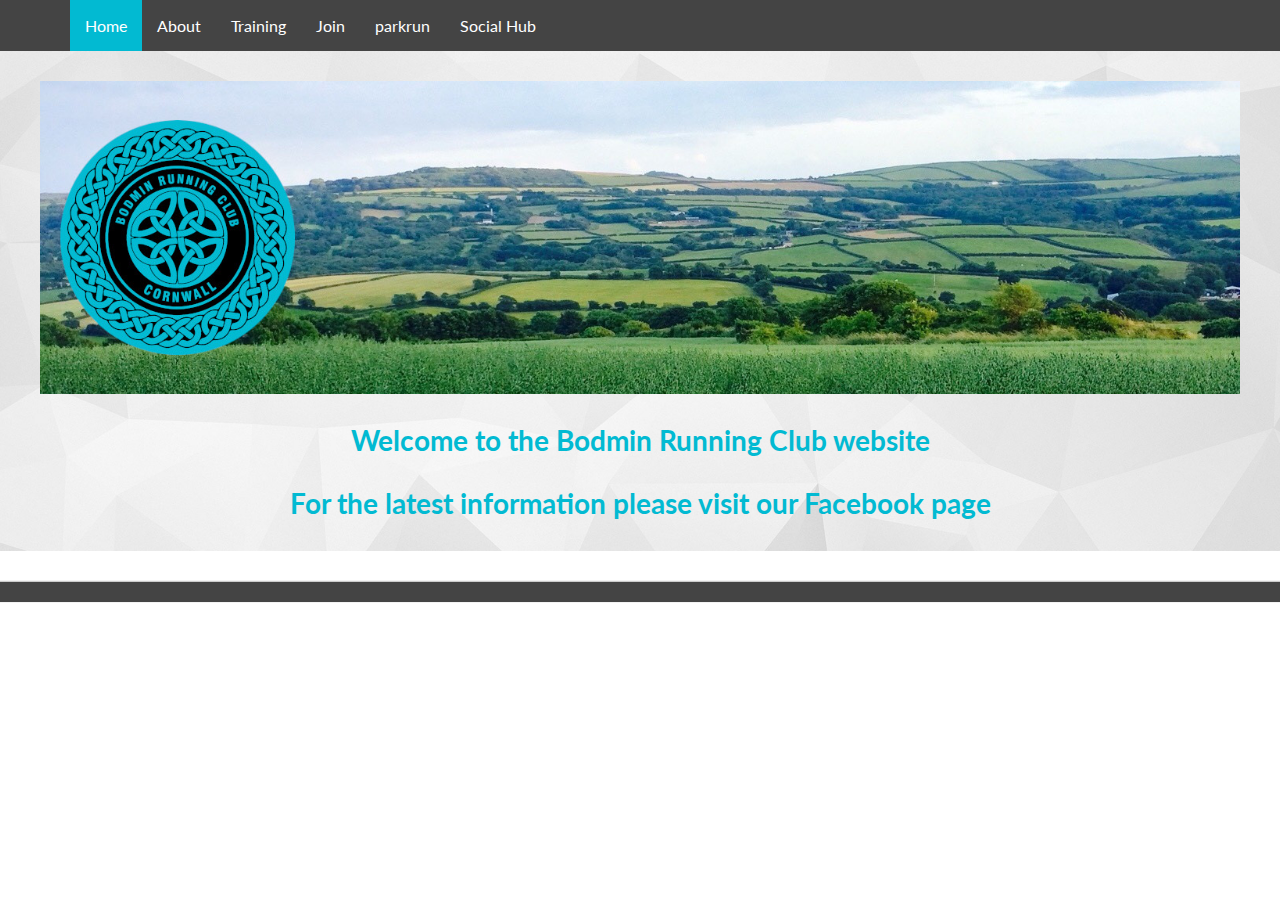
<file: index.html>
<!DOCTYPE html>

<html><head><meta charset="UTF-8" /><meta content="width=device-width, initial-scale=1" name="viewport" /><meta content="width=device-width, initial-scale=1.0, minimum-scale=1.0, maximum-scale=1.0, user-scalable=no" name="viewport" /><title>Bodmin Running Club</title><link href="/assets/img/favicon.png" rel="shortcut icon" /><meta content="A website dedicated to Bodmin Running Club" name="description" /><link href="https://fonts.googleapis.com/css?family=Lato:100,300,400|Open+Sans:400italic,400,600|Muli:300|Indie+Flower:400|Oswald:400,700,300" rel="stylesheet" /><link href="/assets/css/bootstrap.min.css" rel="stylesheet" /><link href="/assets/css/bootstrap-switch.min.css" rel="stylesheet" /><link href="/assets/css/font-awesome.min.css" rel="stylesheet" /><link href="/assets/css/animate.min.css" rel="stylesheet" /><link href="/assets/css/slidebars.min.css" rel="stylesheet" /><link href="/assets/css/buttons.css" rel="stylesheet" /><link href="/assets/css/syntaxhighlighter/shCore.css" rel="stylesheet" /><link href="/assets/css/style-blue.css" rel="stylesheet" title="default" /><link href="/assets/css/width-full.css" rel="stylesheet" title="default" /><link href="/assets/css/bodminrunningclub.css" rel="stylesheet" /><!-- HTML5 shim and Respond.js IE8 support of HTML5 elements and media queries -->
    <!--
[if lt IE 9]>
        <script src="/assets/js/html5shiv.min.js"></script>
        <script src="/assets/js/respond.min.js"></script>
    <!
[endif]-->
</head><body><div id="sb-site"><div class="boxed"><nav class="navbar navbar-default navbar-header-full navbar-dark yamm navbar-static-top" id="header" role="navigation"><div class="container"><!-- Brand and toggle get grouped for better mobile display --><div class="navbar-header"><button class="navbar-toggle" data-target="#bs-example-navbar-collapse-1" data-toggle="collapse" type="button"><span class="sr-only">Toggle navigation</span><i class="fa fa-bars"></i></button><a class="navbar-brand hidden-lg hidden-md hidden-sm" href="/index.html" id="ar-brand"></a></div><div class="collapse navbar-collapse" id="bs-example-navbar-collapse-1"><ul class="nav navbar-nav"><li class="active"><a href="/index.html">Home</a></li><li><a href="/about.html">About</a></li><li><a href="/training.html">Training</a></li><li><a href="/join.html">Join</a></li><li><a href="/parkrun.html">parkrun</a></li><li><a href="/socialmedia.html">Social Hub</a></li></ul></div></div></nav>
<header class="wrap-polygons ar-intro-product">

<img src="assets/img/BRR-HEADER-2017.jpg" width="1200" class="aligncenter" alt="Bodmin Running Club Logo and Bodmin Background" />

        <div class="container text-center">
            <h2 class="centre-line">
              <a href="https://www.facebook.com/BodminRoadRunners" target="_blank">Welcome to the Bodmin Running Club website</a>
            </h2>

            <h2 class="centre-line">
              <a href="https://www.facebook.com/BodminRoadRunners" target="_blank">For the latest information please visit our Facebook page</a>
            </h2>
        </div>
</header>
<aside id="footer-widgets"> <!-- row --></aside> <!-- container --></div><script src="/assets/js/vendors.js"></script><script src="/assets/js/syntaxhighlighter/shCore.js"></script><script src="/assets/js/syntaxhighlighter/shBrushXml.js"></script><script src="/assets/js/syntaxhighlighter/shBrushJScript.js"></script>

<script src="/assets/js/DropdownHover.js"></script><script src="/assets/js/app.js"></script><script src="/assets/js/holder.js"></script></div></body></html>
</file>
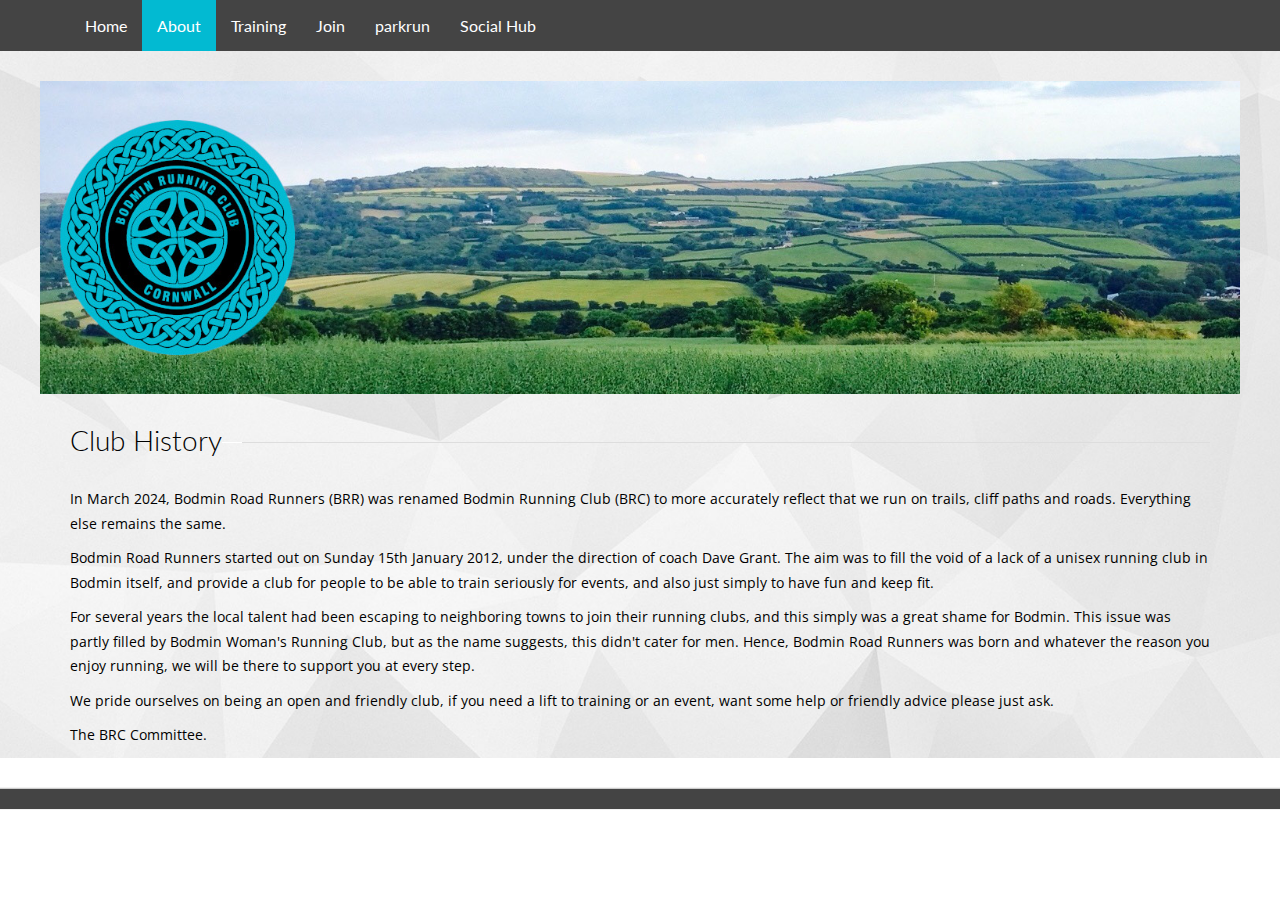
<file: about.html>
<!DOCTYPE html>

<html><head><meta charset="UTF-8" /><meta content="width=device-width, initial-scale=1" name="viewport" /><meta content="width=device-width, initial-scale=1.0, minimum-scale=1.0, maximum-scale=1.0, user-scalable=no" name="viewport" /><title>Bodmin Running Club</title><link href="/assets/img/favicon.png" rel="shortcut icon" /><meta content="A website dedicated to Bodmin Running Club" name="description" /><link href="https://fonts.googleapis.com/css?family=Lato:100,300,400|Open+Sans:400italic,400,600|Muli:300|Indie+Flower:400|Oswald:400,700,300" rel="stylesheet" /><link href="/assets/css/bootstrap.min.css" rel="stylesheet" /><link href="/assets/css/bootstrap-switch.min.css" rel="stylesheet" /><link href="/assets/css/font-awesome.min.css" rel="stylesheet" /><link href="/assets/css/animate.min.css" rel="stylesheet" /><link href="/assets/css/slidebars.min.css" rel="stylesheet" /><link href="/assets/css/buttons.css" rel="stylesheet" /><link href="/assets/css/syntaxhighlighter/shCore.css" rel="stylesheet" /><link href="/assets/css/style-blue.css" rel="stylesheet" title="default" /><link href="/assets/css/width-full.css" rel="stylesheet" title="default" /><link href="/assets/css/bodminrunningclub.css" rel="stylesheet" /><!-- HTML5 shim and Respond.js IE8 support of HTML5 elements and media queries -->
    <!--
[if lt IE 9]>
        <script src="/assets/js/html5shiv.min.js"></script>
        <script src="/assets/js/respond.min.js"></script>
    <!
[endif]-->
</head><body><div id="sb-site"><div class="boxed"><nav class="navbar navbar-default navbar-header-full navbar-dark yamm navbar-static-top" id="header" role="navigation"><div class="container"><!-- Brand and toggle get grouped for better mobile display --><div class="navbar-header"><button class="navbar-toggle" data-target="#bs-example-navbar-collapse-1" data-toggle="collapse" type="button"><span class="sr-only">Toggle navigation</span><i class="fa fa-bars"></i></button><a class="navbar-brand hidden-lg hidden-md hidden-sm" href="/index.html" id="ar-brand"></a></div><div class="collapse navbar-collapse" id="bs-example-navbar-collapse-1"><ul class="nav navbar-nav"><li><a href="/index.html">Home</a></li><li class="active"><a href="/about.html">About</a></li><li><a href="/training.html">Training</a></li><li><a href="/join.html">Join</a></li><li><a href="/parkrun.html">parkrun</a></li><li><a href="/socialmedia.html">Social Hub</a></li></ul></div></div></nav>
<header class="wrap-polygons ar-intro-product">

<img src="assets/img/BRR-HEADER-2017.jpg" href="https://www.facebook.com/BodminRoadRunners" width="1200" class="aligncenter" alt="Bodmin Running Club Logo and Bodmin Background" />

        <div class="container">
            <h2 class="right-line">
              Club History
            </h2>
            <p>In March 2024, Bodmin Road Runners (BRR) was renamed Bodmin Running Club (BRC) to more accurately reflect that we run on trails, cliff paths and roads.  Everything else remains the same.</p>

            <p>Bodmin Road Runners started out on Sunday 15th January 2012, under the direction of coach Dave Grant. The aim was to fill the void of a lack of a unisex running club in Bodmin itself, and provide a club for people to be able to train seriously for events, and also just simply to have fun and keep fit.</p>

            <p>For several years the local talent had been escaping to neighboring towns to join their running clubs, and this simply was a great shame for Bodmin. This issue was partly filled by Bodmin Woman's Running Club, but as the name suggests, this didn't cater for men. Hence, Bodmin Road Runners was born and whatever the reason you enjoy running, we will be there to support you at every step.</p>
              
            <p>We pride ourselves on being an open and friendly club, if you need a lift to training or an event, want some help or friendly advice please just ask.</p>

            <p>The BRC Committee.</p>

        </div>
</header>
<aside id="footer-widgets"> <!-- row --></aside> <!-- container --></div><script src="/assets/js/vendors.js"></script><script src="/assets/js/syntaxhighlighter/shCore.js"></script><script src="/assets/js/syntaxhighlighter/shBrushXml.js"></script><script src="/assets/js/syntaxhighlighter/shBrushJScript.js"></script>

<script src="/assets/js/DropdownHover.js"></script><script src="/assets/js/app.js"></script><script src="/assets/js/holder.js"></script></div></body></html>
</file>
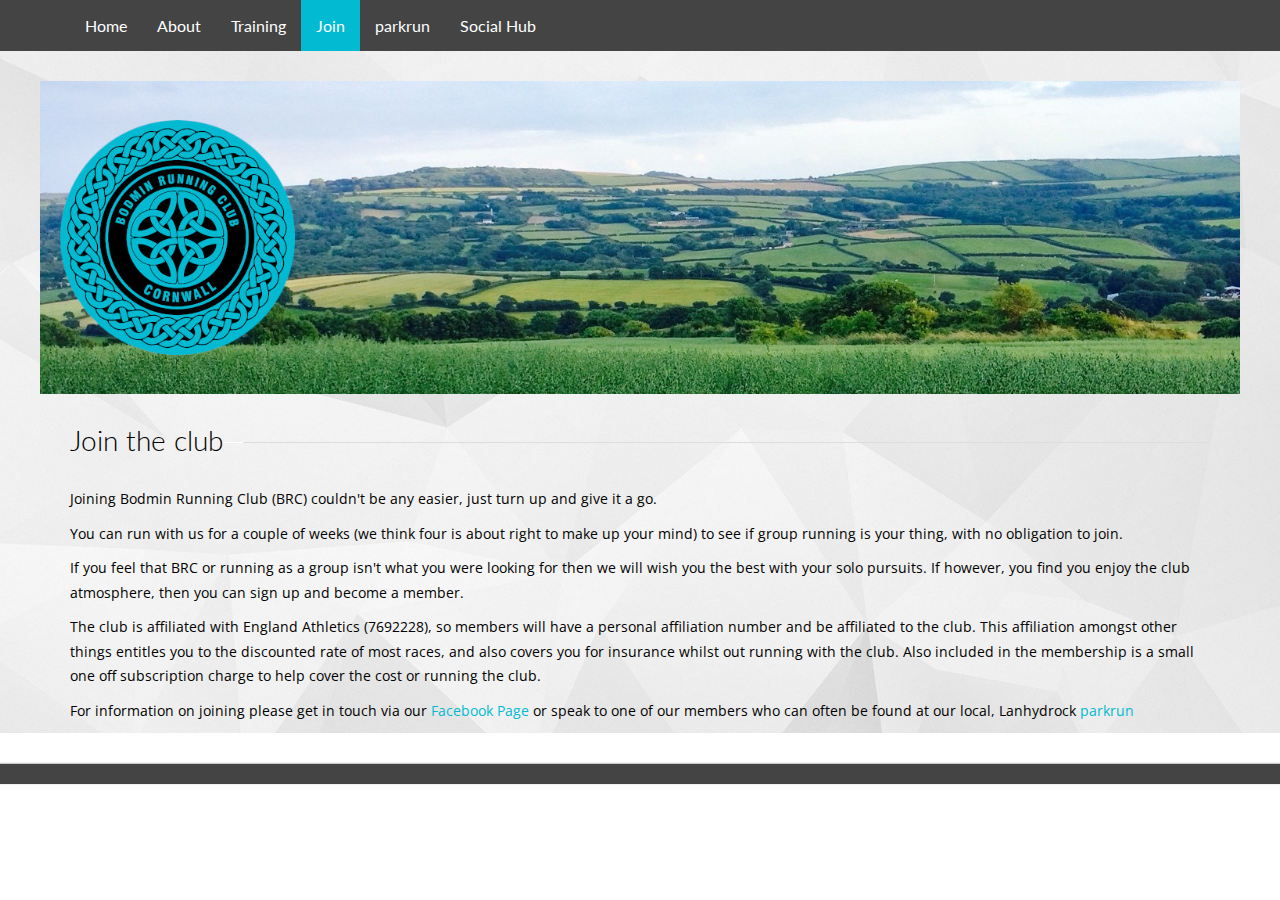
<file: join.html>
<!DOCTYPE html>

<html><head><meta charset="UTF-8" /><meta content="width=device-width, initial-scale=1" name="viewport" /><meta content="width=device-width, initial-scale=1.0, minimum-scale=1.0, maximum-scale=1.0, user-scalable=no" name="viewport" /><title>Bodmin Running Club</title><link href="/assets/img/favicon.png" rel="shortcut icon" /><meta content="A website dedicated to Bodmin Running Club" name="description" /><link href="https://fonts.googleapis.com/css?family=Lato:100,300,400|Open+Sans:400italic,400,600|Muli:300|Indie+Flower:400|Oswald:400,700,300" rel="stylesheet" /><link href="/assets/css/bootstrap.min.css" rel="stylesheet" /><link href="/assets/css/bootstrap-switch.min.css" rel="stylesheet" /><link href="/assets/css/font-awesome.min.css" rel="stylesheet" /><link href="/assets/css/animate.min.css" rel="stylesheet" /><link href="/assets/css/slidebars.min.css" rel="stylesheet" /><link href="/assets/css/buttons.css" rel="stylesheet" /><link href="/assets/css/syntaxhighlighter/shCore.css" rel="stylesheet" /><link href="/assets/css/style-blue.css" rel="stylesheet" title="default" /><link href="/assets/css/width-full.css" rel="stylesheet" title="default" /><link href="/assets/css/bodminrunningclub.css" rel="stylesheet" /><!-- HTML5 shim and Respond.js IE8 support of HTML5 elements and media queries -->
    <!--
[if lt IE 9]>
        <script src="/assets/js/html5shiv.min.js"></script>
        <script src="/assets/js/respond.min.js"></script>
    <!
[endif]-->
</head><body><div id="sb-site"><div class="boxed"><nav class="navbar navbar-default navbar-header-full navbar-dark yamm navbar-static-top" id="header" role="navigation"><div class="container"><!-- Brand and toggle get grouped for better mobile display --><div class="navbar-header"><button class="navbar-toggle" data-target="#bs-example-navbar-collapse-1" data-toggle="collapse" type="button"><span class="sr-only">Toggle navigation</span><i class="fa fa-bars"></i></button><a class="navbar-brand hidden-lg hidden-md hidden-sm" href="/index.html" id="ar-brand"></a></div><div class="collapse navbar-collapse" id="bs-example-navbar-collapse-1"><ul class="nav navbar-nav"><li><a href="/index.html">Home</a></li><li><a href="/about.html">About</a></li><li><a href="/training.html">Training</a></li><li class="active"><a href="/join.html">Join</a></li><li><a href="/parkrun.html">parkrun</a></li><li><a href="/socialmedia.html">Social Hub</a></li></ul></div></div></nav>
<header class="wrap-polygons ar-intro-product">

<img src="assets/img/BRR-HEADER-2017.jpg" href="https://www.facebook.com/BodminRoadRunners" width="1200" class="aligncenter" alt="Bodmin Running Club Logo and Bodmin Background" />

        <div class="container">
            <h2 class="right-line">
              Join the club
            </h2>
        <p>Joining Bodmin Running Club (BRC) couldn't be any easier, just turn up and give it a go.</p>

        <p>You can run with us for a couple of weeks (we think four is about right to make up your mind) to see if group running is your thing, with no obligation to join.</p>

        <p>If you feel that BRC or running as a group isn't what you were looking for then we will wish you the best with your solo pursuits. If however, you find you enjoy the club atmosphere, then you can sign up and become a member.</p>

        <p>The club is affiliated with England Athletics (7692228), so members will have a personal affiliation number and be affiliated to the club. This affiliation amongst other things entitles you to the discounted rate of most races, and also covers you for insurance whilst out running with the club. Also included in the membership is a small one off subscription charge to help cover the cost or running the club.</p>

        <p>For information on joining please get in touch via our <a href="https://www.facebook.com/BodminRoadRunners" target="_blank">Facebook Page</a> or speak to one of our members who can often be found at our local, Lanhydrock <a href="https://www.parkrun.org.uk/lanhydrock" target="_blank">parkrun</a></p>

        </div>
</header>
<aside id="footer-widgets"> <!-- row --></aside> <!-- container --></div><script src="/assets/js/vendors.js"></script><script src="/assets/js/syntaxhighlighter/shCore.js"></script><script src="/assets/js/syntaxhighlighter/shBrushXml.js"></script><script src="/assets/js/syntaxhighlighter/shBrushJScript.js"></script>

<script src="/assets/js/DropdownHover.js"></script><script src="/assets/js/app.js"></script><script src="/assets/js/holder.js"></script></div></body></html>
</file>
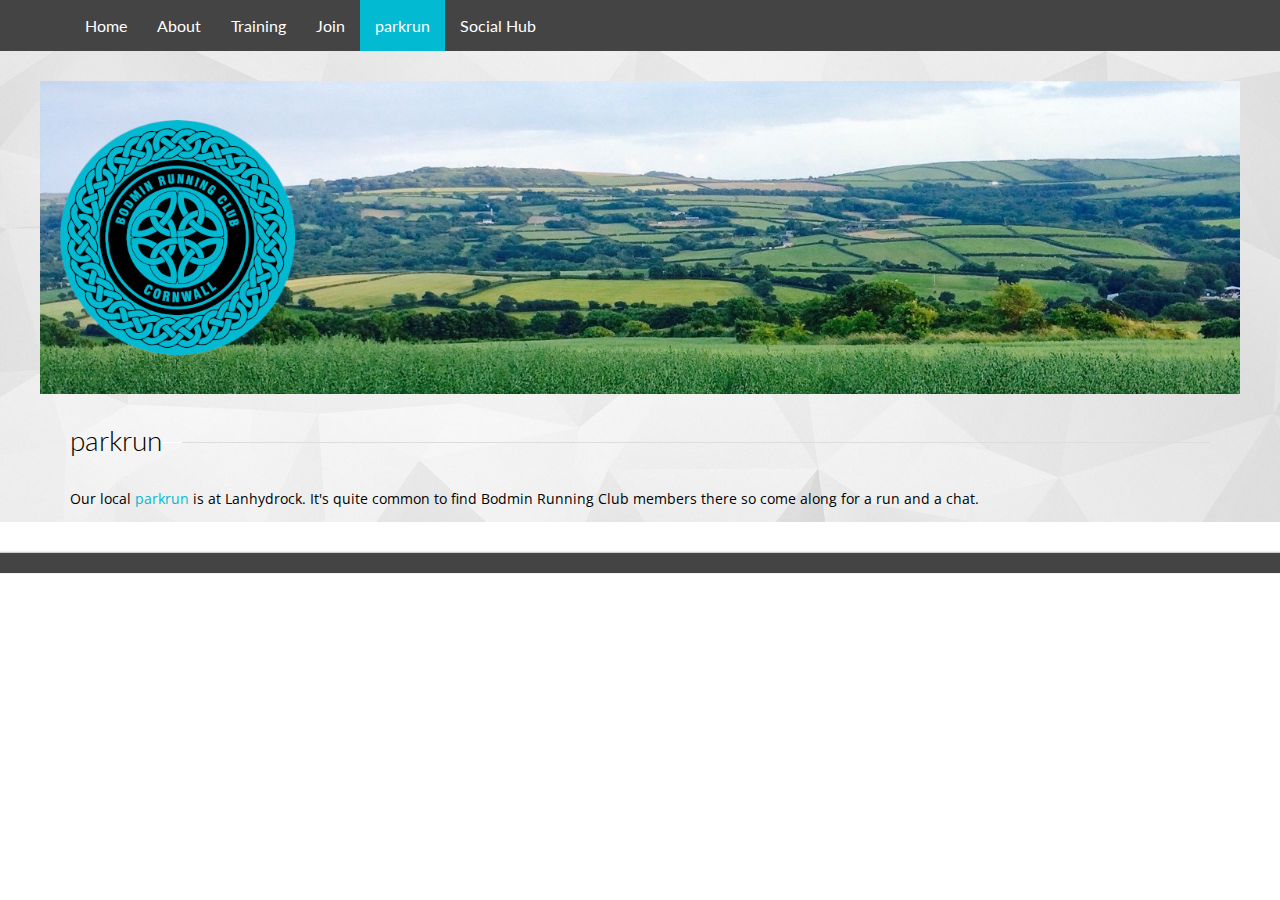
<file: parkrun.html>
<!DOCTYPE html>

<html><head><meta charset="UTF-8" /><meta content="width=device-width, initial-scale=1" name="viewport" /><meta content="width=device-width, initial-scale=1.0, minimum-scale=1.0, maximum-scale=1.0, user-scalable=no" name="viewport" /><title>Bodmin Running Club</title><link href="/assets/img/favicon.png" rel="shortcut icon" /><meta content="A website dedicated to Bodmin Running Club" name="description" /><link href="https://fonts.googleapis.com/css?family=Lato:100,300,400|Open+Sans:400italic,400,600|Muli:300|Indie+Flower:400|Oswald:400,700,300" rel="stylesheet" /><link href="/assets/css/bootstrap.min.css" rel="stylesheet" /><link href="/assets/css/bootstrap-switch.min.css" rel="stylesheet" /><link href="/assets/css/font-awesome.min.css" rel="stylesheet" /><link href="/assets/css/animate.min.css" rel="stylesheet" /><link href="/assets/css/slidebars.min.css" rel="stylesheet" /><link href="/assets/css/buttons.css" rel="stylesheet" /><link href="/assets/css/syntaxhighlighter/shCore.css" rel="stylesheet" /><link href="/assets/css/style-blue.css" rel="stylesheet" title="default" /><link href="/assets/css/width-full.css" rel="stylesheet" title="default" /><link href="/assets/css/bodminrunningclub.css" rel="stylesheet" /><!-- HTML5 shim and Respond.js IE8 support of HTML5 elements and media queries -->
    <!--
[if lt IE 9]>
        <script src="/assets/js/html5shiv.min.js"></script>
        <script src="/assets/js/respond.min.js"></script>
    <!
[endif]-->
</head><body><div id="sb-site"><div class="boxed"><nav class="navbar navbar-default navbar-header-full navbar-dark yamm navbar-static-top" id="header" role="navigation"><div class="container"><!-- Brand and toggle get grouped for better mobile display --><div class="navbar-header"><button class="navbar-toggle" data-target="#bs-example-navbar-collapse-1" data-toggle="collapse" type="button"><span class="sr-only">Toggle navigation</span><i class="fa fa-bars"></i></button><a class="navbar-brand hidden-lg hidden-md hidden-sm" href="/index.html" id="ar-brand"></a></div><div class="collapse navbar-collapse" id="bs-example-navbar-collapse-1"><ul class="nav navbar-nav"><li><a href="/index.html">Home</a></li><li><a href="/about.html">About</a></li><li><a href="/training.html">Training</a></li><li><a href="/join.html">Join</a></li><li class="active"><a href="/parkrun.html">parkrun</a></li><li><a href="/socialmedia.html">Social Hub</a></li></ul></div></div></nav>
<header class="wrap-polygons ar-intro-product">

<img src="assets/img/BRR-HEADER-2017.jpg" href="https://www.facebook.com/BodminRoadRunners" width="1200" class="aligncenter" alt="Bodmin Running Club Logo and Bodmin Background" />

        <div class="container">
            <h2 class="right-line">
              parkrun
            </h2>
              
            <p>Our local <a href="https://www.parkrun.org.uk/lanhydrock/" target="_blank">parkrun</a> is at Lanhydrock. It's quite common to find Bodmin Running Club members there so come along for a run and a chat.</p>

        </div>
</header>
<aside id="footer-widgets"> <!-- row --></aside> <!-- container --></div><script src="/assets/js/vendors.js"></script><script src="/assets/js/syntaxhighlighter/shCore.js"></script><script src="/assets/js/syntaxhighlighter/shBrushXml.js"></script><script src="/assets/js/syntaxhighlighter/shBrushJScript.js"></script>

<script src="/assets/js/DropdownHover.js"></script><script src="/assets/js/app.js"></script><script src="/assets/js/holder.js"></script></div></body></html>
</file>
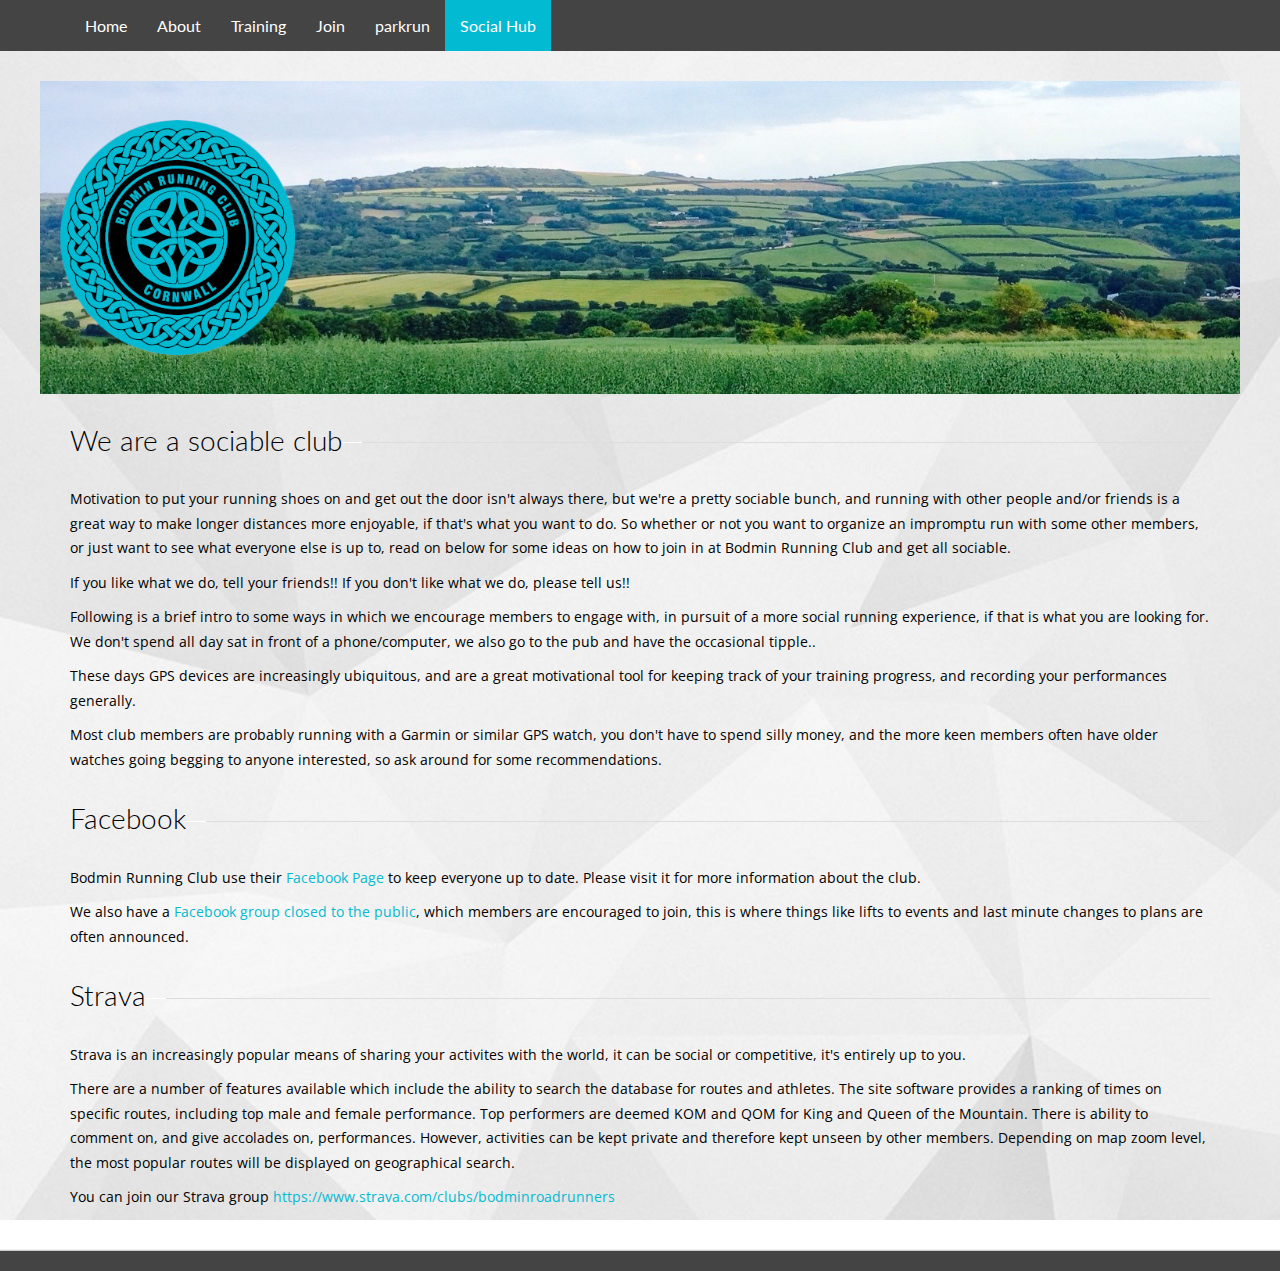
<file: socialmedia.html>
<!DOCTYPE html>

<html><head><meta charset="UTF-8" /><meta content="width=device-width, initial-scale=1" name="viewport" /><meta content="width=device-width, initial-scale=1.0, minimum-scale=1.0, maximum-scale=1.0, user-scalable=no" name="viewport" /><title>Bodmin Running Club</title><link href="/assets/img/favicon.png" rel="shortcut icon" /><meta content="A website dedicated to Bodmin Running Club" name="description" /><link href="https://fonts.googleapis.com/css?family=Lato:100,300,400|Open+Sans:400italic,400,600|Muli:300|Indie+Flower:400|Oswald:400,700,300" rel="stylesheet" /><link href="/assets/css/bootstrap.min.css" rel="stylesheet" /><link href="/assets/css/bootstrap-switch.min.css" rel="stylesheet" /><link href="/assets/css/font-awesome.min.css" rel="stylesheet" /><link href="/assets/css/animate.min.css" rel="stylesheet" /><link href="/assets/css/slidebars.min.css" rel="stylesheet" /><link href="/assets/css/buttons.css" rel="stylesheet" /><link href="/assets/css/syntaxhighlighter/shCore.css" rel="stylesheet" /><link href="/assets/css/style-blue.css" rel="stylesheet" title="default" /><link href="/assets/css/width-full.css" rel="stylesheet" title="default" /><link href="/assets/css/bodminrunningclub.css" rel="stylesheet" /><!-- HTML5 shim and Respond.js IE8 support of HTML5 elements and media queries -->
    <!--
[if lt IE 9]>
        <script src="/assets/js/html5shiv.min.js"></script>
        <script src="/assets/js/respond.min.js"></script>
    <!
[endif]-->
</head><body><div id="sb-site"><div class="boxed"><nav class="navbar navbar-default navbar-header-full navbar-dark yamm navbar-static-top" id="header" role="navigation"><div class="container"><!-- Brand and toggle get grouped for better mobile display --><div class="navbar-header"><button class="navbar-toggle" data-target="#bs-example-navbar-collapse-1" data-toggle="collapse" type="button"><span class="sr-only">Toggle navigation</span><i class="fa fa-bars"></i></button><a class="navbar-brand hidden-lg hidden-md hidden-sm" href="/index.html" id="ar-brand"></a></div><div class="collapse navbar-collapse" id="bs-example-navbar-collapse-1"><ul class="nav navbar-nav"><li><a href="/index.html">Home</a></li><li><a href="/about.html">About</a></li><li><a href="/training.html">Training</a></li><li><a href="/join.html">Join</a></li><li><a href="/parkrun.html">parkrun</a></li><li class="active"><a href="/socialmedia.html">Social Hub</a></li></ul></div></div></nav>
<header class="wrap-polygons ar-intro-product">

<img src="assets/img/BRR-HEADER-2017.jpg" href="https://www.facebook.com/BodminRoadRunners" width="1200" class="aligncenter" alt="Bodmin Running Club Logo and Bodmin Background" />

        <div class="container">

            <h2 class="right-line">
              We are a sociable club
            </h2>

        <p>Motivation to put your running shoes on and get out the door isn't always there, but we're a pretty sociable bunch, and running with other people and/or friends is a great way to make longer distances more enjoyable, if that's what you want to do. So whether or not you want to organize an impromptu run with some other members, or just want to see what everyone else is up to, read on below for some ideas on how to join in at Bodmin Running Club and get all sociable.</p>

        <p>If you like what we do, tell your friends!!  If you don't like what we do, please tell us!!</p>

        <p>Following is a brief intro to some ways in which we encourage members to engage with, in pursuit of a more social running experience, if that is what you are looking for.  We don't spend all day sat in front of a phone/computer, we also go to the pub and have the occasional tipple..</p>

        <p>These days GPS devices are increasingly ubiquitous, and are a great motivational tool for keeping track of your training progress, and recording your performances generally.</p>

        <p>Most club members are probably running with a Garmin or similar GPS watch, you don't have to spend silly money, and the more keen members often have older watches going begging to anyone interested, so ask around for some recommendations.</p>

            <h2 class="right-line">
              Facebook
            </h2>
              
            <p>Bodmin Running Club use their <a href="https://www.facebook.com/BodminRoadRunners" target="_blank">Facebook Page</a> to keep everyone up to date. Please visit it for more information about the club.</p>

            <p>We also have a <a href="https://www.facebook.com/groups/BRRevents/" target="_blank">Facebook group closed to the public</a>, which members are encouraged to join, this is where things like lifts to events and last minute changes to plans are often announced.</p>

            <h2 class="right-line">
              Strava
            </h2>
              
            <p>Strava is an increasingly popular means of sharing your activites with the world, it can be social or competitive, it's entirely up to you.</p>

             <p>There are a number of features available which include the ability to search the database for routes and athletes. The site software provides a ranking of times on specific routes, including top male and female performance. Top performers are deemed KOM and QOM for King and Queen of the Mountain. There is ability to comment on, and give accolades on, performances. However, activities can be kept private and therefore kept unseen by other members. Depending on map zoom level, the most popular routes will be displayed on geographical search.</p>

              <p>You can join our Strava group <a href="https://www.strava.com/clubs/bodminroadrunners" target="_blank">https://www.strava.com/clubs/bodminroadrunners</a></p>
        </div>
</header>
<aside id="footer-widgets"> <!-- row --></aside> <!-- container --></div><script src="/assets/js/vendors.js"></script><script src="/assets/js/syntaxhighlighter/shCore.js"></script><script src="/assets/js/syntaxhighlighter/shBrushXml.js"></script><script src="/assets/js/syntaxhighlighter/shBrushJScript.js"></script>

<script src="/assets/js/DropdownHover.js"></script><script src="/assets/js/app.js"></script><script src="/assets/js/holder.js"></script></div></body></html>
</file>
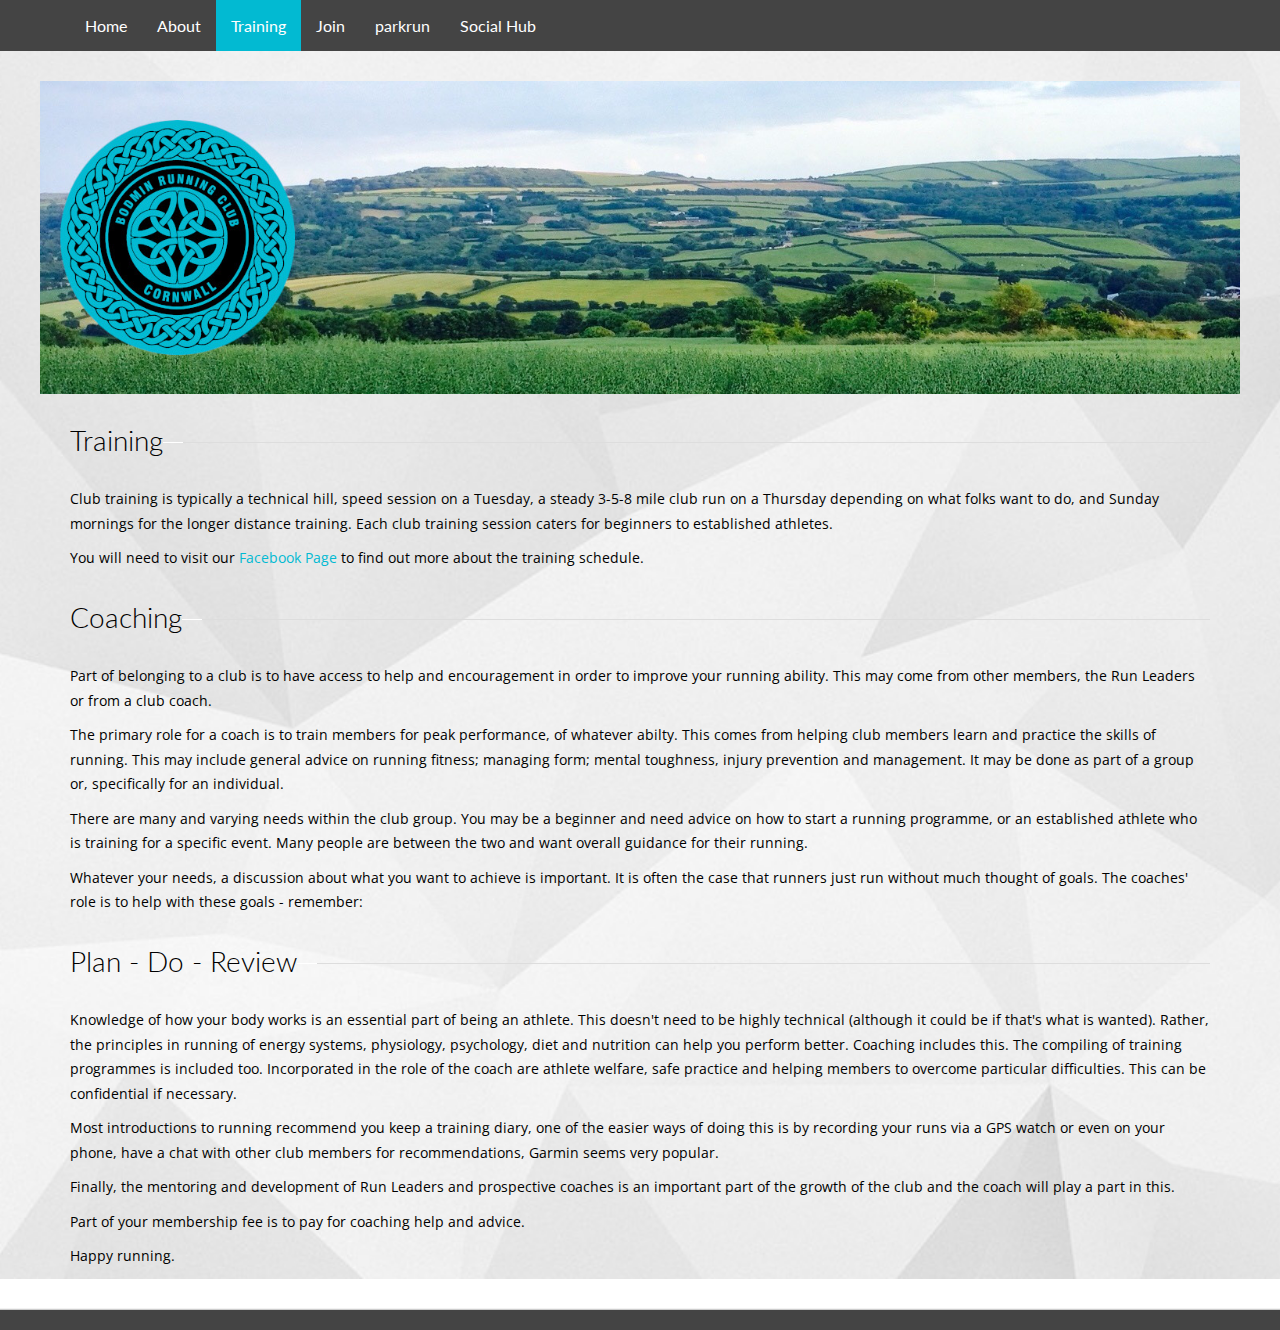
<file: training.html>
<!DOCTYPE html>

<html><head><meta charset="UTF-8" /><meta content="width=device-width, initial-scale=1" name="viewport" /><meta content="width=device-width, initial-scale=1.0, minimum-scale=1.0, maximum-scale=1.0, user-scalable=no" name="viewport" /><title>Bodmin Running Club</title><link href="/assets/img/favicon.png" rel="shortcut icon" /><meta content="A website dedicated to Bodmin Running Club" name="description" /><link href="https://fonts.googleapis.com/css?family=Lato:100,300,400|Open+Sans:400italic,400,600|Muli:300|Indie+Flower:400|Oswald:400,700,300" rel="stylesheet" /><link href="/assets/css/bootstrap.min.css" rel="stylesheet" /><link href="/assets/css/bootstrap-switch.min.css" rel="stylesheet" /><link href="/assets/css/font-awesome.min.css" rel="stylesheet" /><link href="/assets/css/animate.min.css" rel="stylesheet" /><link href="/assets/css/slidebars.min.css" rel="stylesheet" /><link href="/assets/css/buttons.css" rel="stylesheet" /><link href="/assets/css/syntaxhighlighter/shCore.css" rel="stylesheet" /><link href="/assets/css/style-blue.css" rel="stylesheet" title="default" /><link href="/assets/css/width-full.css" rel="stylesheet" title="default" /><link href="/assets/css/bodminrunningclub.css" rel="stylesheet" /><!-- HTML5 shim and Respond.js IE8 support of HTML5 elements and media queries -->
    <!--
[if lt IE 9]>
        <script src="/assets/js/html5shiv.min.js"></script>
        <script src="/assets/js/respond.min.js"></script>
    <!
[endif]-->
</head><body><div id="sb-site"><div class="boxed"><nav class="navbar navbar-default navbar-header-full navbar-dark yamm navbar-static-top" id="header" role="navigation"><div class="container"><!-- Brand and toggle get grouped for better mobile display --><div class="navbar-header"><button class="navbar-toggle" data-target="#bs-example-navbar-collapse-1" data-toggle="collapse" type="button"><span class="sr-only">Toggle navigation</span><i class="fa fa-bars"></i></button><a class="navbar-brand hidden-lg hidden-md hidden-sm" href="/index.html" id="ar-brand"></a></div><div class="collapse navbar-collapse" id="bs-example-navbar-collapse-1"><ul class="nav navbar-nav"><li><a href="/index.html">Home</a></li><li><a href="/about.html">About</a></li><li class="active"><a href="/training.html">Training</a></li><li><a href="/join.html">Join</a></li><li><a href="/parkrun.html">parkrun</a></li><li><a href="/socialmedia.html">Social Hub</a></li></ul></div></div></nav>
<header class="wrap-polygons ar-intro-product">

<img src="assets/img/BRR-HEADER-2017.jpg" href="https://www.facebook.com/BodminRoadRunners" width="1200" class="aligncenter" alt="Bodmin Running Club Logo and Bodmin Background" />

        <div class="container">
            <h2 class="right-line">
              Training
            </h2>
            <p>Club training is typically a technical hill, speed session on a Tuesday, a steady 3-5-8 mile club run on a Thursday depending on what folks want to do, and Sunday mornings for the longer distance training. Each club training session caters for beginners to established athletes.</p>
              
            <p>You will need to visit our <a href="https://www.facebook.com/BodminRoadRunners">Facebook Page</a> to find out more about the training schedule.</p>

            <h2 class="right-line">
              Coaching
            </h2>
            <p>Part of belonging to a club is to have access to help and encouragement in order to improve your running ability. This may come from other members, the Run Leaders or from a club coach.</p>
              
            <p>The primary role for a coach is to train members for peak performance, of whatever abilty. This comes from helping club members learn and practice the skills of running. This may include general advice on running fitness; managing form; mental toughness, injury prevention and management. It may be done as part of a group or, specifically for an individual.</p>

            <p>There are many and varying needs within the club group. You may be a beginner and need advice on how to start a running programme, or an established athlete who is training for a specific event. Many people are between the two and want overall guidance for their running.</p>

            <p>Whatever your needs, a discussion about what you want to achieve is important. It is often the case that runners just run without much thought of goals. The coaches' role is to help with these goals - remember:</p>

            <h2 class="right-line">
              Plan - Do - Review
            </h2>
            <p>Knowledge of how your body works is an essential part of being an athlete. This doesn't need to be highly technical (although it could be if that's what is wanted). Rather, the principles in running of energy systems, physiology, psychology, diet and nutrition can help you perform better. Coaching includes this. The compiling of training programmes is included too. Incorporated in the role of the coach are athlete welfare, safe practice and helping members to overcome particular difficulties. This can be confidential if necessary.</p>
              
            <p>Most introductions to running recommend you keep a training diary, one of the easier ways of doing this is by recording your runs via a GPS watch or even on your phone, have a chat with other club members for recommendations, Garmin seems very popular.</p>

            <p>Finally, the mentoring and development of Run Leaders and prospective coaches is an important part of the growth of the club and the coach will play a part in this.</p>

            <p>Part of your membership fee is to pay for coaching help and advice.</p>

            <p>Happy running.</p>

        </div>
</header>
<aside id="footer-widgets"> <!-- row --></aside> <!-- container --></div><script src="/assets/js/vendors.js"></script><script src="/assets/js/syntaxhighlighter/shCore.js"></script><script src="/assets/js/syntaxhighlighter/shBrushXml.js"></script><script src="/assets/js/syntaxhighlighter/shBrushJScript.js"></script>

<script src="/assets/js/DropdownHover.js"></script><script src="/assets/js/app.js"></script><script src="/assets/js/holder.js"></script></div></body></html>
</file>
<file: assets/css/syntaxhighlighter/shCore.css>
/**
 * SyntaxHighlighter
 * http://alexgorbatchev.com/SyntaxHighlighter
 *
 * SyntaxHighlighter is donationware. If you are using it, please donate.
 * http://alexgorbatchev.com/SyntaxHighlighter/donate.html
 *
 * @version
 * 3.0.83 (July 02 2010)
 * 
 * @copyright
 * Copyright (C) 2004-2010 Alex Gorbatchev.
 *
 * @license
 * Dual licensed under the MIT and GPL licenses.
 */
.syntaxhighlighter a,
.syntaxhighlighter div,
.syntaxhighlighter code,
.syntaxhighlighter table,
.syntaxhighlighter table td,
.syntaxhighlighter table tr,
.syntaxhighlighter table tbody,
.syntaxhighlighter table thead,
.syntaxhighlighter table caption,
.syntaxhighlighter textarea {
  -moz-border-radius: 0 0 0 0 !important;
  -webkit-border-radius: 0 0 0 0 !important;
  background: none !important;
  border: 0 !important;
  bottom: auto !important;
  float: none !important;
  height: auto !important;
  left: auto !important;
  line-height: 1.1em !important;
  margin: 0 !important;
  outline: 0 !important;
  overflow: visible !important;
  padding: 0 !important;
  position: static !important;
  right: auto !important;
  text-align: left !important;
  top: auto !important;
  vertical-align: baseline !important;
  width: auto !important;
  box-sizing: content-box !important;
  font-family: "Consolas", "Bitstream Vera Sans Mono", "Courier New", Courier, monospace !important;
  font-weight: normal !important;
  font-style: normal !important;
  font-size: 1em !important;
  min-height: inherit !important;
  min-height: auto !important;
}

.syntaxhighlighter {
  width: 100% !important;
  margin: 1em 0 1em 0 !important;
  position: relative !important;
  overflow: auto !important;
  font-size: 1em !important;
}
.syntaxhighlighter.source {
  overflow: hidden !important;
}
.syntaxhighlighter .bold {
  font-weight: bold !important;
}
.syntaxhighlighter .italic {
  font-style: italic !important;
}
.syntaxhighlighter .line {
  white-space: pre !important;
}
.syntaxhighlighter table {
  width: 100% !important;
}
.syntaxhighlighter table caption {
  text-align: left !important;
  padding: .5em 0 0.5em 1em !important;
}
.syntaxhighlighter table td.code {
  width: 100% !important;
}
.syntaxhighlighter table td.code .container {
  position: relative !important;
}
.syntaxhighlighter table td.code .container textarea {
  box-sizing: border-box !important;
  position: absolute !important;
  left: 0 !important;
  top: 0 !important;
  width: 100% !important;
  height: 100% !important;
  border: none !important;
  background: white !important;
  padding-left: 1em !important;
  overflow: hidden !important;
  white-space: pre !important;
}
.syntaxhighlighter table td.gutter .line {
  text-align: right !important;
  padding: 0 0.5em 0 1em !important;
}
.syntaxhighlighter table td.code .line {
  padding: 0 1em !important;
}
.syntaxhighlighter.nogutter td.code .container textarea, .syntaxhighlighter.nogutter td.code .line {
  padding-left: 0em !important;
}
.syntaxhighlighter.show {
  display: block !important;
}
.syntaxhighlighter.collapsed table {
  display: none !important;
}
.syntaxhighlighter.collapsed .toolbar {
  padding: 0.1em 0.8em 0em 0.8em !important;
  font-size: 1em !important;
  position: static !important;
  width: auto !important;
  height: auto !important;
}
.syntaxhighlighter.collapsed .toolbar span {
  display: inline !important;
  margin-right: 1em !important;
}
.syntaxhighlighter.collapsed .toolbar span a {
  padding: 0 !important;
  display: none !important;
}
.syntaxhighlighter.collapsed .toolbar span a.expandSource {
  display: inline !important;
}
.syntaxhighlighter .toolbar {
  position: absolute !important;
  right: 1px !important;
  top: 1px !important;
  width: 11px !important;
  height: 11px !important;
  font-size: 10px !important;
  z-index: 10 !important;
}
.syntaxhighlighter .toolbar span.title {
  display: inline !important;
}
.syntaxhighlighter .toolbar a {
  display: block !important;
  text-align: center !important;
  text-decoration: none !important;
  padding-top: 1px !important;
}
.syntaxhighlighter .toolbar a.expandSource {
  display: none !important;
}
.syntaxhighlighter.ie {
  font-size: .9em !important;
  padding: 1px 0 1px 0 !important;
}
.syntaxhighlighter.ie .toolbar {
  line-height: 8px !important;
}
.syntaxhighlighter.ie .toolbar a {
  padding-top: 0px !important;
}
.syntaxhighlighter.printing .line.alt1 .content,
.syntaxhighlighter.printing .line.alt2 .content,
.syntaxhighlighter.printing .line.highlighted .number,
.syntaxhighlighter.printing .line.highlighted.alt1 .content,
.syntaxhighlighter.printing .line.highlighted.alt2 .content {
  background: none !important;
}
.syntaxhighlighter.printing .line .number {
  color: #bbbbbb !important;
}
.syntaxhighlighter.printing .line .content {
  color: black !important;
}
.syntaxhighlighter.printing .toolbar {
  display: none !important;
}
.syntaxhighlighter.printing a {
  text-decoration: none !important;
}
.syntaxhighlighter.printing .plain, .syntaxhighlighter.printing .plain a {
  color: black !important;
}
.syntaxhighlighter.printing .comments, .syntaxhighlighter.printing .comments a {
  color: #008200 !important;
}
.syntaxhighlighter.printing .string, .syntaxhighlighter.printing .string a {
  color: blue !important;
}
.syntaxhighlighter.printing .keyword {
  color: #006699 !important;
  font-weight: bold !important;
}
.syntaxhighlighter.printing .preprocessor {
  color: gray !important;
}
.syntaxhighlighter.printing .variable {
  color: #aa7700 !important;
}
.syntaxhighlighter.printing .value {
  color: #009900 !important;
}
.syntaxhighlighter.printing .functions {
  color: #ff1493 !important;
}
.syntaxhighlighter.printing .constants {
  color: #0066cc !important;
}
.syntaxhighlighter.printing .script {
  font-weight: bold !important;
}
.syntaxhighlighter.printing .color1, .syntaxhighlighter.printing .color1 a {
  color: gray !important;
}
.syntaxhighlighter.printing .color2, .syntaxhighlighter.printing .color2 a {
  color: #ff1493 !important;
}
.syntaxhighlighter.printing .color3, .syntaxhighlighter.printing .color3 a {
  color: red !important;
}
.syntaxhighlighter.printing .break, .syntaxhighlighter.printing .break a {
  color: black !important;
}

/*# sourceMappingURL=shCore.css.map */
</file>
<file: assets/css/style-blue.css>
/* ---------------------------------------------------- */
/* Variables */
/* ---------------------------------------------------- */
/* Social Colors */
/* Contexts colors */
/* ---------------------------------------------------- */
/* ---------------------------------------------------- */
/* Global Variables */
/* ---------------------------------------------------- */
.animated-2x {
  -webkit-animation-duration: .5s;
          animation-duration: .5s;
}
.animated-3x {
  -webkit-animation-duration: .25s;
          animation-duration: .25s;
}
.animated-slow {
  -webkit-animation-duration: 4s;
          animation-duration: 4s;
}
@-webkit-keyframes flipCenter {
  from {
    -webkit-transform: perspective(100000px) rotate3d(1, 0, 0, 90deg);
            transform: perspective(100000px) rotate3d(1, 0, 0, 90deg);
    -webkit-animation-timing-function: ease-in;
            animation-timing-function: ease-in;
    opacity: 0;
  }
  40% {
    -webkit-transform: perspective(100000px) rotate3d(1, 0, 0, 0deg);
            transform: perspective(100000px) rotate3d(1, 0, 0, 0deg);
    -webkit-animation-timing-function: ease-in;
            animation-timing-function: ease-in;
  }
  60% {
    -webkit-transform: perspective(100000px) rotate3d(1, 0, 0, 0deg);
            transform: perspective(100000px) rotate3d(1, 0, 0, 0deg);
    opacity: 1;
  }
  80% {
    -webkit-transform: perspective(100000px) rotate3d(1, 0, 0, 0deg);
            transform: perspective(100000px) rotate3d(1, 0, 0, 0deg);
  }
  100% {
    -webkit-transform: perspective(100000px);
            transform: perspective(100000px);
  }
}
@keyframes flipCenter {
  from {
    -webkit-transform: perspective(100000px) rotate3d(1, 0, 0, 90deg);
            transform: perspective(100000px) rotate3d(1, 0, 0, 90deg);
    -webkit-animation-timing-function: ease-in;
            animation-timing-function: ease-in;
    opacity: 0;
  }
  40% {
    -webkit-transform: perspective(100000px) rotate3d(1, 0, 0, 0deg);
            transform: perspective(100000px) rotate3d(1, 0, 0, 0deg);
    -webkit-animation-timing-function: ease-in;
            animation-timing-function: ease-in;
  }
  60% {
    -webkit-transform: perspective(100000px) rotate3d(1, 0, 0, 0deg);
            transform: perspective(100000px) rotate3d(1, 0, 0, 0deg);
    opacity: 1;
  }
  80% {
    -webkit-transform: perspective(100000px) rotate3d(1, 0, 0, 0deg);
            transform: perspective(100000px) rotate3d(1, 0, 0, 0deg);
  }
  100% {
    -webkit-transform: perspective(100000px);
            transform: perspective(100000px);
  }
}
.flipCenter {
  -webkit-animation-name: flipCenter;
          animation-name: flipCenter;
  -webkit-backface-visibility: visible !important;
          backface-visibility: visible !important;
}
@-webkit-keyframes desployDown {
  from {
    -webkit-transform: scaleY(0);
            transform: scaleY(0);
    -webkit-transform-origin: top;
            transform-origin: top;
  }
  100% {
    -webkit-transform: scaleY(1);
            transform: scaleY(1);
    -webkit-transform-origin: top;
            transform-origin: top;
    opacity: 1;
  }
}
@keyframes desployDown {
  from {
    -webkit-transform: scaleY(0);
            transform: scaleY(0);
    -webkit-transform-origin: top;
            transform-origin: top;
  }
  100% {
    -webkit-transform: scaleY(1);
            transform: scaleY(1);
    -webkit-transform-origin: top;
            transform-origin: top;
    opacity: 1;
  }
}
.desployDown {
  -webkit-animation-name: desployDown;
          animation-name: desployDown;
  -webkit-backface-visibility: visible !important;
          backface-visibility: visible !important;
}
.reveal {
  -webkit-animation-name: reveal;
          animation-name: reveal;
}
.absolute-shadow {
  position: absolute;
  top: 20px;
}
@-webkit-keyframes reveal {
  from {
    clip: rect(0px, 2000px, 0px, 0);
  }
  100% {
    clip: rect(0px, 2000px, 500px, 0);
  }
}
@keyframes reveal {
  from {
    clip: rect(0px, 2000px, 0px, 0);
  }
  100% {
    clip: rect(0px, 2000px, 500px, 0);
  }
}
/* ---------------------------------------------------- */
/* Animations Delay */
/* ---------------------------------------------------- */
.animation-delay-1 {
  -webkit-animation-delay: .1s !important;
  animation-delay: .1s !important;
}
.animation-delay-2 {
  -webkit-animation-delay: .2s !important;
  animation-delay: .2s !important;
}
.animation-delay-3 {
  -webkit-animation-delay: .3s !important;
  animation-delay: .3s !important;
}
.animation-delay-4 {
  -webkit-animation-delay: .4s !important;
  animation-delay: .4s !important;
}
.animation-delay-5 {
  -webkit-animation-delay: .5s !important;
  animation-delay: .5s !important;
}
.animation-delay-6 {
  -webkit-animation-delay: .6s !important;
  animation-delay: .6s !important;
}
.animation-delay-7 {
  -webkit-animation-delay: .7s !important;
  animation-delay: .7s !important;
}
.animation-delay-8 {
  -webkit-animation-delay: .8s !important;
  animation-delay: .8s !important;
}
.animation-delay-9 {
  -webkit-animation-delay: .9s !important;
  animation-delay: .9s !important;
}
.animation-delay-10 {
  -webkit-animation-delay: 1s !important;
  animation-delay: 1s !important;
}
.animation-delay-11 {
  -webkit-animation-delay: 1.1s !important;
  animation-delay: 1.1s !important;
}
.animation-delay-12 {
  -webkit-animation-delay: 1.2s !important;
  animation-delay: 1.2s !important;
}
.animation-delay-13 {
  -webkit-animation-delay: 1.3s !important;
  animation-delay: 1.3s !important;
}
.animation-delay-14 {
  -webkit-animation-delay: 1.4s !important;
  animation-delay: 1.4s !important;
}
.animation-delay-15 {
  -webkit-animation-delay: 1.5s !important;
  animation-delay: 1.5s !important;
}
.animation-delay-16 {
  -webkit-animation-delay: 1.6s !important;
  animation-delay: 1.6s !important;
}
.animation-delay-17 {
  -webkit-animation-delay: 1.7s !important;
  animation-delay: 1.7s !important;
}
.animation-delay-18 {
  -webkit-animation-delay: 1.8s !important;
  animation-delay: 1.8s !important;
}
.animation-delay-19 {
  -webkit-animation-delay: 1.9s !important;
  animation-delay: 1.9s !important;
}
.animation-delay-20 {
  -webkit-animation-delay: 2s !important;
  animation-delay: 2s !important;
}
.animation-delay-21 {
  -webkit-animation-delay: 2.1s !important;
  animation-delay: 2.1s !important;
}
.animation-delay-22 {
  -webkit-animation-delay: 2.2s !important;
  animation-delay: 2.2s !important;
}
.animation-delay-23 {
  -webkit-animation-delay: 2.3s !important;
  animation-delay: 2.3s !important;
}
.animation-delay-24 {
  -webkit-animation-delay: 2.4s !important;
  animation-delay: 2.4s !important;
}
.animation-delay-25 {
  -webkit-animation-delay: 2.5s !important;
  animation-delay: 2.5s !important;
}
.animation-delay-26 {
  -webkit-animation-delay: 2.6s !important;
  animation-delay: 2.6s !important;
}
.animation-delay-27 {
  -webkit-animation-delay: 2.6s !important;
  animation-delay: 2.6s !important;
}
.animation-delay-28 {
  -webkit-animation-delay: 2.8s !important;
  animation-delay: 2.8s !important;
}
.animation-delay-29 {
  -webkit-animation-delay: 2.9s !important;
  animation-delay: 2.9s !important;
}
.animation-delay-30 {
  -webkit-animation-delay: 3s !important;
  animation-delay: 3s !important;
}
.animation-delay-40 {
  -webkit-animation-delay: 4.0s !important;
  animation-delay: 4.0s !important;
}
.animation-delay-45 {
  -webkit-animation-delay: 4.5s !important;
  animation-delay: 4.5s !important;
}
@font-face {
  font-family: 'SocialGlyphs';
  src: url('../fonts/socialglyphs-webfont.eot');
  src: url('../fonts/socialglyphs-webfont.eot?#iefix') format('embedded-opentype'), url('../fonts/socialglyphs-webfont.woff') format('woff'), url('../fonts/socialglyphs-webfont.ttf') format('truetype'), url('../fonts/socialglyphs-webfont.svg#SocialGlyphsRegular') format('svg');
  font-weight: normal;
  font-style: normal;
}
a.social {
  display: inline-block;
  margin: 0 20px 20px 0;
  color: #fff;
}
/* Hover and Active States for All Button Styles */
a.social:link {
  opacity: 1;
}
a.social:hover {
  box-shadow: inset 0 0 0 250px rgba(255, 255, 255, 0.1);
  text-decoration: none;
  color: #fff;
}
a.social:active {
  opacity: 0.8;
}
/* Button Styles */
.social-facebook {
  /*General*/
  display: block;
  text-decoration: none;
  /*Text*/
  font-family: 'SocialGlyphs';
  text-align: center;
  font-size: 35px;
  line-height: 1.2em;
  text-indent: 10px;
  font-weight: regular;
  color: white;
  text-shadow: 0px -1px 0px rgba(0, 0, 0, 0.2);
  /*Background*/
  width: 44px;
  height: 44px;
  border-radius: 3px;
  background-color: #4f78b4;
  box-shadow: 0 1px 3px rgba(0, 0, 0, 0.1);
  background-image: linear-gradient(to top, #4974b0, #6e90c0);
}
.social-facebook:after {
  content: "A";
}
.social-twitter {
  /*General*/
  display: block;
  text-decoration: none;
  /*Text*/
  font-family: 'SocialGlyphs';
  text-align: center;
  font-size: 33px;
  line-height: 1.3em;
  text-indent: 2px;
  color: white;
  text-shadow: 0px -1px 0px rgba(0, 0, 0, 0.2);
  /*Background*/
  width: 44px;
  height: 44px;
  border-radius: 3px;
  background-color: #4e9edc;
  box-shadow: 0 1px 3px rgba(0, 0, 0, 0.1);
  background-image: linear-gradient(to top, #4e9edc, #5daae6);
}
.social-twitter:after {
  content: "B";
}
.social-google {
  /*General*/
  display: block;
  text-decoration: none;
  /*Text*/
  font-family: 'SocialGlyphs';
  text-align: center;
  font-size: 34px;
  line-height: 1.2em;
  text-indent: 2px;
  color: white;
  text-shadow: 0px -1px 0px rgba(0, 0, 0, 0.2);
  /*Background*/
  width: 44px;
  height: 44px;
  border-radius: 3px;
  background-color: #da4935;
  box-shadow: 0 1px 3px rgba(0, 0, 0, 0.1);
  background-image: linear-gradient(to top, #da4935, #e15946);
}
.social-google:after {
  content: "C";
}
.social-myspace {
  /*General*/
  display: block;
  text-decoration: none;
  /*Text*/
  font-family: 'SocialGlyphs';
  text-align: center;
  font-size: 32px;
  line-height: 1.4em;
  color: white;
  text-shadow: 0px -1px 0px rgba(0, 0, 0, 0.2);
  /*Background*/
  width: 44px;
  height: 44px;
  border-radius: 3px;
  background-color: #474747;
  box-shadow: 0 1px 3px rgba(0, 0, 0, 0.1);
  background-image: linear-gradient(to top, #424242, #4e4e4e);
}
.social-myspace:after {
  content: "D";
}
.social-instagram {
  /*General*/
  display: block;
  text-decoration: none;
  /*Text*/
  font-family: 'SocialGlyphs';
  text-align: center;
  font-size: 35px;
  line-height: 1.2em;
  text-indent: 2px;
  color: white;
  text-shadow: 0px -1px 0px rgba(0, 0, 0, 0.2);
  /*Background*/
  width: 44px;
  height: 44px;
  border-radius: 3px;
  background-color: #49709b;
  box-shadow: 0 1px 3px rgba(0, 0, 0, 0.1);
  background-image: linear-gradient(to top, #49709b, #6387af);
}
.social-instagram:after {
  content: "E";
}
.social-linkedin {
  /*General*/
  display: block;
  text-decoration: none;
  /*Text*/
  font-family: 'SocialGlyphs';
  text-align: center;
  font-size: 30px;
  line-height: 1.4em;
  color: white;
  text-shadow: 0px -1px 0px rgba(0, 0, 0, 0.2);
  /*Background*/
  width: 44px;
  height: 44px;
  border-radius: 3px;
  background-color: #005a87;
  box-shadow: 0 1px 3px rgba(0, 0, 0, 0.1);
  background-image: linear-gradient(to top, #005a87, #066696);
}
.social-linkedin:after {
  content: "F";
}
.social-vimeo {
  /*General*/
  display: block;
  text-decoration: none;
  /*Text*/
  font-family: 'SocialGlyphs';
  text-align: center;
  font-size: 32px;
  text-indent: 0px;
  line-height: 1.3em;
  color: white;
  text-shadow: 0px -1px 0px rgba(0, 0, 0, 0.2);
  /*Background*/
  width: 44px;
  height: 44px;
  border-radius: 3px;
  background-color: #61a0ad;
  box-shadow: 0 1px 3px rgba(0, 0, 0, 0.1);
  background-image: linear-gradient(to top, #61a0ad, #68aebd);
}
.social-vimeo:after {
  content: "G";
}
.social-youtube {
  /*General*/
  display: block;
  text-decoration: none;
  /*Text*/
  font-family: 'SocialGlyphs';
  text-align: center;
  font-size: 32px;
  line-height: 1.3em;
  text-indent: 2px;
  color: white;
  text-shadow: 0px -1px 0px rgba(0, 0, 0, 0.2);
  /*Background*/
  width: 44px;
  height: 44px;
  border-radius: 3px;
  background-color: #c9322b;
  box-shadow: 0 1px 3px rgba(0, 0, 0, 0.1);
  background-image: linear-gradient(to top, #c9322b, #dc3f38);
}
.social-youtube:after {
  content: "H";
}
.social-dribbble {
  /*General*/
  display: block;
  text-decoration: none;
  /*Text*/
  font-family: 'SocialGlyphs';
  text-align: center;
  font-size: 35px;
  line-height: 1.2em;
  color: white;
  text-shadow: 0px -1px 0px rgba(0, 0, 0, 0.2);
  /*Background*/
  width: 44px;
  height: 44px;
  border-radius: 3px;
  background-color: #eb4d8a;
  box-shadow: 0 1px 3px rgba(0, 0, 0, 0.1);
  background-image: linear-gradient(to top, #eb4d8a, #f84e90);
}
.social-dribbble:after {
  content: "I";
}
.social-forrst {
  /*General*/
  display: block;
  text-decoration: none;
  /*Text*/
  font-family: 'SocialGlyphs';
  text-align: center;
  font-size: 32px;
  line-height: 1.4em;
  color: white;
  text-shadow: 0px -1px 0px rgba(0, 0, 0, 0.2);
  /*Background*/
  width: 44px;
  height: 44px;
  border-radius: 3px;
  background-color: #267434;
  box-shadow: 0 1px 3px rgba(0, 0, 0, 0.1);
  background-image: linear-gradient(to top, #267434, #328a42);
}
.social-forrst:after {
  content: "J";
}
.social-stumbleupon {
  /*General*/
  display: block;
  text-decoration: none;
  /*Text*/
  font-family: 'SocialGlyphs';
  text-align: center;
  font-size: 35px;
  line-height: 1.1em;
  color: white;
  text-shadow: 0px -1px 0px rgba(0, 0, 0, 0.2);
  /*Background*/
  width: 44px;
  height: 44px;
  border-radius: 3px;
  background-color: #ea4b24;
  box-shadow: 0 1px 3px rgba(0, 0, 0, 0.1);
  background-image: linear-gradient(to top, #ea4b24, #f7623d);
}
.social-stumbleupon:after {
  content: "K";
}
.social-pinterest {
  /*General*/
  display: block;
  text-decoration: none;
  /*Text*/
  font-family: 'SocialGlyphs';
  text-align: center;
  font-size: 36px;
  line-height: 1.2em;
  color: white;
  text-shadow: 0px -1px 0px rgba(0, 0, 0, 0.2);
  /*Background*/
  width: 44px;
  height: 44px;
  border-radius: 3px;
  background-color: #b8242a;
  box-shadow: 0 1px 3px rgba(0, 0, 0, 0.1);
  background-image: linear-gradient(to top, #b8242a, #c5383e);
}
.social-pinterest:after {
  content: "L";
}
.social-blogger {
  /*General*/
  display: block;
  text-decoration: none;
  /*Text*/
  font-family: 'SocialGlyphs';
  text-align: center;
  font-size: 35px;
  line-height: 1.2em;
  text-indent: 5px;
  color: white;
  text-shadow: 0px -1px 0px rgba(0, 0, 0, 0.2);
  /*Background*/
  width: 44px;
  height: 44px;
  border-radius: 3px;
  background-color: #fc9847;
  box-shadow: 0 1px 3px rgba(0, 0, 0, 0.1);
  background-image: linear-gradient(to top, #fc9847, #ffa55c);
}
.social-blogger:after {
  content: "M";
}
.social-yahoo {
  /*General*/
  display: block;
  text-decoration: none;
  /*Text*/
  font-family: 'SocialGlyphs';
  text-align: center;
  font-size: 33px;
  line-height: 1.2em;
  color: white;
  text-shadow: 0px -1px 0px rgba(0, 0, 0, 0.2);
  /*Background*/
  width: 44px;
  height: 44px;
  border-radius: 3px;
  background-color: #5f0d8e;
  box-shadow: 0 1px 3px rgba(0, 0, 0, 0.1);
  background-image: linear-gradient(to top, #72179d, #9227b6);
}
.social-yahoo:after {
  content: "N";
}
.social-evernote {
  /*General*/
  display: block;
  text-decoration: none;
  /*Text*/
  font-family: 'SocialGlyphs';
  text-align: center;
  font-size: 38px;
  line-height: 1.1em;
  color: white;
  text-shadow: 0px -1px 0px rgba(0, 0, 0, 0.2);
  /*Background*/
  width: 44px;
  height: 44px;
  border-radius: 3px;
  background-color: #7ac143;
  box-shadow: 0 1px 3px rgba(0, 0, 0, 0.1);
  background-image: linear-gradient(to top, #7ac143, #8fc565);
}
.social-evernote:after {
  content: "O";
}
.social-wordpress {
  /*General*/
  display: block;
  text-decoration: none;
  /*Text*/
  font-family: 'SocialGlyphs';
  text-align: center;
  font-size: 38px;
  line-height: 1.1em;
  text-indent: 2px;
  color: white;
  text-shadow: 0px -1px 0px rgba(0, 0, 0, 0.2);
  /*Background*/
  width: 44px;
  height: 44px;
  border-radius: 3px;
  background-color: #2485b3;
  box-shadow: 0 1px 3px rgba(0, 0, 0, 0.1);
  background-image: linear-gradient(to top, #2485b3, #4597be);
}
.social-wordpress:after {
  content: "P";
}
.social-foursquare {
  /*General*/
  display: block;
  text-decoration: none;
  /*Text*/
  font-family: 'SocialGlyphs';
  text-align: center;
  font-size: 34px;
  line-height: 1.4em;
  color: white;
  text-shadow: 0px -1px 0px rgba(0, 0, 0, 0.2);
  /*Background*/
  width: 44px;
  height: 44px;
  border-radius: 3px;
  background-color: #0bbadf;
  box-shadow: 0 1px 3px rgba(0, 0, 0, 0.1);
  background-image: linear-gradient(to top, #0bbadf, #4cc1da);
}
.social-foursquare:after {
  content: "Q";
}
.social-lastfm {
  /*General*/
  display: block;
  text-decoration: none;
  /*Text*/
  font-family: 'SocialGlyphs';
  text-align: center;
  font-size: 32px;
  line-height: 1.3em;
  color: white;
  text-shadow: 0px -1px 0px rgba(0, 0, 0, 0.2);
  /*Background*/
  width: 44px;
  height: 44px;
  border-radius: 3px;
  background-color: #de1600;
  box-shadow: 0 1px 3px rgba(0, 0, 0, 0.1);
  background-image: linear-gradient(to top, #de1600, #de402e);
}
.social-lastfm:after {
  content: "R";
}
.social-behance {
  /*General*/
  display: block;
  text-decoration: none;
  /*Text*/
  font-family: 'SocialGlyphs';
  text-align: center;
  font-size: 36px;
  line-height: 0.9em;
  text-indent: 2px;
  color: white;
  text-shadow: 0px -1px 0px rgba(0, 0, 0, 0.2);
  /*Background*/
  width: 44px;
  height: 44px;
  border-radius: 3px;
  background-color: #1e6fed;
  box-shadow: 0 1px 3px rgba(0, 0, 0, 0.1);
  background-image: linear-gradient(to top, #1e6fed, #2f7df6);
}
.social-behance:after {
  content: "S";
}
.social-tumblr {
  /*General*/
  display: block;
  text-decoration: none;
  /*Text*/
  font-family: 'SocialGlyphs';
  text-align: center;
  font-size: 32px;
  line-height: 1.3em;
  color: white;
  text-shadow: 0px -1px 0px rgba(0, 0, 0, 0.2);
  /*Background*/
  width: 44px;
  height: 44px;
  border-radius: 3px;
  background-color: #466484;
  box-shadow: 0 1px 3px rgba(0, 0, 0, 0.1);
  background-image: linear-gradient(to top, #466484, #4f759e);
}
.social-tumblr:after {
  content: "T";
}
.social-feed {
  /*General*/
  display: block;
  text-decoration: none;
  /*Text*/
  font-family: 'SocialGlyphs';
  text-align: center;
  font-size: 34px;
  line-height: 1.2em;
  color: white;
  text-shadow: 0px -1px 0px rgba(0, 0, 0, 0.2);
  /*Background*/
  width: 44px;
  height: 44px;
  border-radius: 3px;
  background-color: #ef922f;
  box-shadow: 0 1px 3px rgba(0, 0, 0, 0.1);
  background-image: linear-gradient(to top, #ef922f, #f8a64f);
}
.social-feed:after {
  content: "U";
}
.social-skype {
  /*General*/
  display: block;
  text-decoration: none;
  /*Text*/
  font-family: 'SocialGlyphs';
  text-align: center;
  font-size: 36px;
  text-indent: 1px;
  line-height: 1.1em;
  color: white;
  text-shadow: 0px -1px 0px rgba(0, 0, 0, 0.2);
  /*Background*/
  width: 44px;
  height: 44px;
  border-radius: 3px;
  background-color: #00aff0;
  box-shadow: 0 1px 3px rgba(0, 0, 0, 0.1);
  background-image: linear-gradient(to top, #00aff0, #1bc1ff);
}
.social-skype:after {
  content: "V";
}
.social-email {
  /*General*/
  display: block;
  text-decoration: none;
  /*Text*/
  font-family: 'SocialGlyphs';
  text-align: center;
  font-size: 35px;
  line-height: 1.0em;
  color: white;
  text-shadow: 0px -1px 0px rgba(0, 0, 0, 0.2);
  /*Background*/
  width: 44px;
  height: 44px;
  border-radius: 3px;
  background-color: #1d90dd;
  box-shadow: 0 1px 3px rgba(0, 0, 0, 0.1);
  background-image: linear-gradient(to top, #1d90dd, #2da2f0);
}
.social-email:after {
  content: "W";
}
.social-sharethis {
  /*General*/
  display: block;
  text-decoration: none;
  /*Text*/
  font-family: 'SocialGlyphs';
  text-align: center;
  font-size: 33px;
  line-height: 1.3em;
  color: white;
  text-shadow: 0px -1px 0px rgba(0, 0, 0, 0.2);
  /*Background*/
  width: 44px;
  height: 44px;
  border-radius: 3px;
  background-color: #008850;
  box-shadow: 0 1px 3px rgba(0, 0, 0, 0.1);
  background-image: linear-gradient(to top, #008850, #119e64);
}
.social-sharethis:after {
  content: "X";
}
/* ---------------------------------------------------- */
/* CSS Basic */
/* ---------------------------------------------------- */
html {
  -webkit-font-smoothing: antialiased;
}
body {
  background-color: #fff;
  color: #000;
  font-family: "Open Sans", sans-serif;
  font-size: 14px;
  line-height: 1.75em;
}
.boxed {
  background-color: #fff;
}
h1,
h2,
h3,
h4,
h5,
h6 {
  font-family: "Lato", sans-serif;
  font-weight: 300;
  line-height: 120%;
  color: #02bad2;
  margin: 20px 0 17px 0;
}
h1 {
  font-size: 2.3em;
}
h2 {
  font-size: 2em;
}
h3 {
  font-size: 1.7em;
}
h4 {
  font-size: 1.4em;
}
h5 {
  font-size: 1.2em;
  font-weight: 400;
}
h6 {
  font-size: 1em;
  font-weight: 400;
}
a {
  color: #02bad2;
}
.strong {
  font-weight: 400;
}
a:hover,
a:focus,
a:active {
  color: #000;
}
a.button {
  text-decoration: none;
}
input:-webkit-autofill {
  -webkit-box-shadow: 0 0 0px 1000px white inset;
}
:focus {
  outline: none !important;
}
::-moz-focus-inner {
  border: 0 !important;
}
iframe {
  border: 0;
}
p.small {
  font-size: .9em;
}
.margin-small {
  margin-top: 5px;
  margin-bottom: 5px;
}
.video iframe,
.video object,
.video embed {
  position: absolute;
  top: 0;
  left: 0;
  width: 100%;
  height: 100%;
  border: 0;
}
.video {
  position: relative;
  padding-bottom: 56.25%;
  height: 0;
  overflow: hidden;
}
.handwriting {
  font-family: 'Indie Flower', cursive;
}
dt {
  color: #02bad2;
}
dt,
dd {
  margin: 2px 0;
}
.uppercase {
  text-transform: uppercase;
}
.small-font {
  font-size: .9em;
}
.primary-color {
  color: #02bad2;
}
.alignleft {
  float: left;
  margin-right: 10px;
  margin-bottom: 10px;
  margin-top: 5px;
}
.alignright {
  float: right;
  margin-left: 10px;
  margin-bottom: 10px;
  margin-top: 5px;
}
.aligncenter {
  display: block;
  margin: 0 auto;
}
.imageborder {
  padding: 5px;
  border: solid 1px #ddd;
}
img + p {
  margin-top: 20px;
}
img.alignleft + p,
img.alignright + p {
  margin-top: 0px;
}
.p-lg {
  font-size: 1.1em;
  line-height: 180%;
}
.margin-bottom {
  margin-bottom: 40px;
}
.margin-top-20 {
  margin-top: 20px;
}
.margin-top {
  margin-top: 40px;
}
.margin-top-80 {
  margin-top: 80px;
}
hr {
  display: block;
  border-top: 1px solid #ddd;
  margin: 25px 0;
}
hr.color {
  border-color: #02bad2 !important;
}
hr.dotted {
  border-style: dotted !important;
}
hr.dashed {
  border-style: dashed !important;
}
hr.double {
  height: 5px;
  border-bottom-width: 1px;
  border-bottom-color: #ddd;
  border-bottom-style: solid;
}
.list-line {
  list-style-type: none;
  padding: 0;
}
.list-line li {
  border-bottom: solid 1px #eee;
}
.list-line li:first-child {
  border-top: solid 1px #eee;
}
.list-line li a {
  color: #333;
  text-decoration: none;
  padding: 7px;
  display: block;
  transition: all .25s ease;
}
.list-line li a:hover {
  background-color: #f5f5f5;
  color: #02bad2;
}
.small-caps {
  font-variant: small-caps;
}
/* ---------------------------------------------------- */
/* Artificial Reason Class */
/* ---------------------------------------------------- */
#Container .mix {
  display: none;
}
.text-icon {
  margin-bottom: 30px;
  overflow: hidden;
}
.text-icon .icon-ar {
  float: left;
  margin-top: 5px;
}
.text-icon-content {
  padding-left: 70px;
  font-size: .9em;
}
.text-icon-content p {
  margin-top: 5px;
}
.slogan {
  font-family: "Lato", sans-serif;
  font-size: 2em;
  line-height: 150%;
  margin-bottom: 50px;
  font-weight: 300;
}
.slogan > span {
  color: #02bad2;
}
.section-lines {
  border-top: solid 1px #ddd;
  border-bottom: solid 1px #ddd;
  margin-bottom: 40px;
  background-color: #f9f9f9;
}
.section-title {
  border-bottom: solid 1px #ddd;
  padding-bottom: 15px;
  margin-top: 39px;
  color: #000;
}
.section-title:first-letter {
  color: #02bad2;
}
.css-section {
  margin-bottom: 50px;
}
.wrap-primary-color {
  background-color: #02bad2;
  padding: 40px 0;
  color: #fff;
}
.wrap-primary-color h1,
.wrap-primary-color h2,
.wrap-primary-color h3,
.wrap-primary-color h4,
.wrap-primary-color h5,
.wrap-primary-color h6 {
  color: #fff;
}
.dropcaps::first-letter {
  float: left;
  color: #02bad2;
  font-size: 3em;
  font-weight: 400;
  padding: 10px 10px 10px 5px;
  margin-top: 2px;
}
.dropcaps-bg::first-letter {
  background-color: #02bad2;
  color: #fff;
  padding-bottom: 12px;
  margin-right: 10px;
  border-radius: 2px;
  margin-top: 2px;
  padding: 10px 5px;
  font-size: 2.8em;
  margin-top: 4px;
}
.dropcaps-circle::first-letter {
  border: solid 1px #02bad2;
  border-radius: 30px;
  padding: 10px 8px;
  font-size: 2.3em;
  margin-right: 10px;
  margin-top: 2px;
}
.dropcaps-circle-bg::first-letter {
  background-color: #02bad2;
  color: #fff;
  border-radius: 30px;
  padding: 10px 8px;
  font-size: 2.3em;
  margin-right: 10px;
  margin-top: 2px;
}
.border-box {
  background-color: #f9f9f9;
  border: solid 3px #eee;
  border-left-color: #02bad2;
  padding: 20px;
  margin-bottom: 20px;
}
.blockquote-color {
  border-color: #02bad2;
}
.blockquote-color-bg {
  border-color: #02bad2;
  border-bottom: solid 1px #02bad2;
  background-color: #f9f9f9;
}
.blockquote-big {
  font-size: 1.8em;
  line-height: 140%;
  font-style: oblique;
  border: none;
}
.blockquote-big footer {
  font-style: normal;
  font-size: .7em;
}
.blockquote-color-bg-primary {
  font-size: 1em;
  background-color: #02bad2;
  color: #fff;
  padding: 20px;
  text-align: center;
  position: relative;
  border: none;
}
.blockquote-color-bg-primary:after,
.blockquote-color-bg-dark:after {
  font-family: "FontAwesome";
  content: "\f10e";
  position: absolute;
  left: 10px;
  bottom: 10px;
  color: #fff;
  font-size: 2.6em;
}
.blockquote-color-bg-dark {
  font-size: 1em;
  background-color: #444;
  color: #fff;
  padding: 20px;
  text-align: center;
  position: relative;
  border: none;
}
.blockquote-color-bg-light {
  font-size: 1em;
  background-color: #ddd;
  color: #333;
  padding: 20px;
  text-align: center;
  position: relative;
  border: none;
  text-shadow: 1px 1px 0px #ffffff;
}
.blockquote-color-bg-light:after {
  font-family: "FontAwesome";
  content: "\f10e";
  position: absolute;
  left: 10px;
  bottom: 10px;
  color: #333;
  font-size: 2.6em;
}
.blockquote-color-bg-primary footer,
.blockquote-color-bg-dark footer {
  color: #eee;
  font-size: .9em;
}
.blockquote-color-bg-light footer {
  color: #666;
  font-size: .9em;
}
.em-primary {
  color: #02bad2;
}
.em-success {
  color: #02c66c;
}
.em-info {
  color: #54c8eb;
}
.em-warning {
  color: #f0ad4e;
}
.em-danger {
  color: #d9534f;
}
.em-help,
.em-royal {
  color: #ac60d0;
}
.em-primary-inverse {
  background-color: #02bad2;
  color: #fff;
  padding: 0px 5px;
  border-radius: 2px;
}
.em-success-inverse {
  background-color: #02c66c;
  color: #fff;
  padding: 0px 5px;
  border-radius: 2px;
}
.em-info-inverse {
  background-color: #54c8eb;
  color: #fff;
  padding: 0px 5px;
  border-radius: 2px;
}
.em-warning-inverse {
  background-color: #f0ad4e;
  color: #fff;
  padding: 0px 5px;
  border-radius: 2px;
}
.em-danger-inverse {
  background-color: #d9534f;
  color: #fff;
  padding: 0px 5px;
  border-radius: 2px;
}
.em-royal-inverse {
  background-color: #ac60d0;
  color: #fff;
  padding: 0px 5px;
  border-radius: 2px;
}
.main-header {
  background-color: #02bad2;
  color: #fff;
  padding: 20px 0;
  margin-bottom: 40px;
  position: relative;
}
.main-header.main-header-inverse {
  background-color: #f5f5f5;
  color: #000;
  border-bottom: solid 1px #ddd;
}
.main-header.main-header-inverse .page-title,
.main-header.main-header-inverse .breadcrumb a,
.main-header.main-header-inverse .breadcrumb a,
.main-header.main-header-inverse .breadcrumb {
  color: #000;
}
.main-header.main-header-inverse .breadcrumb li {
  color: #02bad2;
}
.main-header.main-header-inverse .breadcrumb a:hover {
  border-bottom: solid 1px #000;
}
.main-header.main-header-inverse .breadcrumb > li + li:before {
  color: #666;
}
.main-header .page-title {
  color: #fff;
  margin: 0;
  padding: 0;
  line-height: 100%;
  font-size: 2em;
  display: inline-block;
  padding-top: 5px;
}
.sidebar-nav {
  background-color: #f9f9f9;
  border: solid 1px #eee;
  margin: 0;
  padding: 0;
  font-size: .9em;
  margin-bottom: 40px;
}
.sidebar-nav li {
  padding: 0;
  list-style: none;
}
.sidebar-nav li a > i {
  margin: 2px 5px 0 0;
  font-size: 1.1em;
  color: #999;
}
.sidebar-nav li a {
  display: block;
  padding: 5px 15px;
  color: #333;
  text-decoration: none;
  border-left: solid 3px #333;
  background-color: #f3f3f3;
}
.sidebar-nav > li > a:after {
  font-family: 'FontAwesome';
  content: "\f107";
  font-size: 1.2em;
  float: right;
}
.sidebar-nav > li > a.collapsed:after {
  content: "\f105";
}
.sidebar-nav li a.collapsed {
  background-color: transparent;
  border-left: solid 3px #02bad2;
}
.sidebar-nav li a:hover,
.sidebar-nav li a:focus,
.sidebar-nav li a:active {
  border-color: #333;
  background-color: #f3f3f3;
}
.menu-submenu li a {
  border-color: #ddd;
  padding-left: 35px;
  background-color: transparent;
}
.menu-submenu li.active a {
  border-color: #333;
  background-color: #f3f3f3;
}
.menu-submenu li:last-child a {
  border-bottom: solid 1px #eee;
}
.sidebar-nav li.active > a {
  border-left-color: #333;
  background-color: #f3f3f3;
}
.btn-ar {
  border-radius: 2px;
  font-size: 14px;
}
.btn-ar > .fa {
  margin-right: 5px;
}
.btn-ar.btn-transparent {
  background-color: transparent;
  color: #fff;
  border-color: #fff;
}
.btn-xl {
  padding: 15px 30px;
}
.btn-xxl {
  padding: 20px 40px;
}
.btn-ar.btn-transparent:hover,
.btn-ar.btn-transparent:focus,
.btn-ar.btn-transparent:active {
  background-color: rgba(255, 255, 255, 0.2);
}
.btn-ar.btn-transparent-opaque {
  color: #fff;
  border: solid 1px rgba(255, 255, 255, 0.42);
  background-image: linear-gradient(to top, rgba(0, 0, 0, 0.6), rgba(0, 0, 0, 0.4));
  transition: all ease 0.5s;
}
.btn-ar.btn-transparent-opaque:hover,
.btn-ar.btn-transparent-opaque:focus {
  border: solid 1px rgba(255, 255, 255, 0.62);
}
.btn-ar.btn-transparent-opaque:active {
  background-image: linear-gradient(to bottom, rgba(0, 0, 0, 0.6), rgba(0, 0, 0, 0.4));
}
.btn-ar.btn-primary {
  color: #fff;
  background: linear-gradient(to bottom, #02bad2 5%, #0087c1 100%);
  filter: progid:DXImageTransform.Microsoft.gradient(startColorstr='@primary-color', endColorstr='darken(@primary-color, 5%)', GradientType=0);
  background-color: #02bad2;
  border: 1px solid #0087c1;
}
.btn-ar.btn-primary:active {
  background-color: #0087c1;
  background: linear-gradient(to bottom, #0087c1 5%, #02bad2 100%);
  filter: progid:DXImageTransform.Microsoft.gradient(startColorstr='darken(@primary-color, 8%)', endColorstr='@primary-color', GradientType=0);
}
.btn-ar.btn-default {
  color: #333;
  background: linear-gradient(to bottom, #f1f1f1 5%, #e4e4e4 100%);
  filter: progid:DXImageTransform.Microsoft.gradient(startColorstr='#f1f1f1', endColorstr='darken(#f1f1f1, 5%)', GradientType=0);
  background-color: #f1f1f1;
  border: 1px solid #d0d0d0;
}
.btn-ar.btn-default:active {
  background-color: #e4e4e4;
  background: linear-gradient(to bottom, #e4e4e4 5%, #f1f1f1 100%);
  filter: progid:DXImageTransform.Microsoft.gradient(startColorstr='darken(#f1f1f1, 8%)', endColorstr='#f1f1f1', GradientType=0);
}
.btn-ar.btn-success {
  color: #fff;
  background: linear-gradient(to bottom, #02c66c 5%, #02ad5e 100%);
  filter: progid:DXImageTransform.Microsoft.gradient(startColorstr='@success-color', endColorstr='darken(@success-color, 5%)', GradientType=0);
  background-color: #02c66c;
  border: 1px solid #02ad5e;
}
.btn-ar.btn-success:active {
  background-color: #02ad5e;
  background: linear-gradient(to bottom, #02ad5e 5%, #02c66c 100%);
  filter: progid:DXImageTransform.Microsoft.gradient(startColorstr='darken(@success-color, 8%)', endColorstr='@success-color', GradientType=0);
}
.btn-ar.btn-info {
  color: #fff;
  background: linear-gradient(to bottom, #54c8eb 5%, #2fbce7 100%);
  filter: progid:DXImageTransform.Microsoft.gradient(startColorstr='@info-color', endColorstr='darken(@info-color, 5%)', GradientType=0);
  background-color: #54c8eb;
  border: 1px solid #34bee7;
}
.btn-ar.btn-info:active {
  background-color: #3dc1e8;
  background: linear-gradient(to bottom, #3dc1e8 5%, #54c8eb 100%);
  filter: progid:DXImageTransform.Microsoft.gradient(startColorstr='darken(@info-color, 8%)', endColorstr='@info-color', GradientType=0);
}
.btn-ar.btn-warning {
  color: #fff;
  background: linear-gradient(to bottom, #f0ad4e 5%, #ed9c28 100%);
  filter: progid:DXImageTransform.Microsoft.gradient(startColorstr='@warning-color', endColorstr='darken(@warning-color, 5%)', GradientType=0);
  background-color: #f0ad4e;
  border: 1px solid #eea236;
}
.btn-ar.btn-warning:active {
  background-color: #eea236;
  background: linear-gradient(to bottom, #eea236 5%, #f0ad4e 100%);
  filter: progid:DXImageTransform.Microsoft.gradient(startColorstr='darken(@warning-color, 8%)', endColorstr='@warning-color', GradientType=0);
}
.btn-ar.btn-danger {
  color: #fff;
  background: linear-gradient(to bottom, #d9534f 5%, #d2322d 100%);
  filter: progid:DXImageTransform.Microsoft.gradient(startColorstr='@danger-color', endColorstr='darken(@danger-color, 5%)', GradientType=0);
  background-color: #d9534f;
  border: 1px solid #d43f3a;
}
.btn-ar.btn-danger:active {
  background-color: #d43f3a;
  background: linear-gradient(to bottom, #d43f3a 5%, #d9534f 100%);
  filter: progid:DXImageTransform.Microsoft.gradient(startColorstr='darken(@danger-color, 8%)', endColorstr='@danger-color', GradientType=0);
}
.btn-ar.btn-royal {
  color: #fff;
  background: linear-gradient(to bottom, #ac60d0 5%, #9c41c7 100%);
  filter: progid:DXImageTransform.Microsoft.gradient(startColorstr='@royal-color', endColorstr='darken(@royal-color, 5%)', GradientType=0);
  background-color: #ac60d0;
  border: 1px solid #9e44c8;
}
.btn-ar.btn-royal:active {
  background-color: #a24cca;
  background: linear-gradient(to bottom, #a24cca 5%, #ac60d0 100%);
  filter: progid:DXImageTransform.Microsoft.gradient(startColorstr='darken(@royal-color, 8%)', endColorstr='@royal-color', GradientType=0);
}
.btn-social {
  color: #aaa;
  border: solid 1px #aaa;
  padding: 8px 0px;
  width: 150px;
  text-align: center;
  margin: 0 5px 5px 0;
  display: inline-block;
  text-decoration: none;
  line-height: 1;
  transition: background .25s ease;
}
.btn-social.btn-social-white {
  color: #fff !important;
  border-color: #fff !important;
}
.btn-social:hover {
  text-decoration: none;
  background-color: #aaa;
  color: #fff;
}
.btn-social:active {
  box-shadow: inset 1px 2px 1px rgba(0, 0, 0, 0.2);
}
.btn-social-white {
  color: #fff;
  border-color: #fff;
  transition: all .25s ease;
}
.btn-social-white:hover {
  color: #02bad2;
  border-color: #02bad2;
  background-color: rgba(0, 0, 0, 0.1);
}
.btn-social .fa {
  margin: 0 10px 0 0;
  font-size: 18px;
}
.btn-social.solid:hover {
  text-shadow: 0px -1px 2px rgba(0, 0, 0, 0.3);
}
.btn-social.sm {
  width: 32px;
  height: 32px;
}
.btn-social.lg {
  width: 220px;
  padding: 12px 0;
}
.btn-social.xl-lg {
  width: 400px;
  padding: 18px 0;
}
.btn-social.round {
  border-radius: 5px;
}
.btn-social.sm .fa {
  margin: 0;
}
.btn-social.rss {
  color: #ef922f;
  border-color: #ef922f;
}
.btn-social.rss:hover,
.btn-social.rss.solid {
  color: #fff;
  background-color: #ef922f;
}
.btn-social.facebook {
  color: #3b5998;
  border-color: #3b5998;
}
.btn-social.facebook:hover,
.btn-social.facebook.solid {
  color: #fff;
  background-color: #3b5998;
}
.btn-social.twitter {
  color: #00aced;
  border-color: #00aced;
}
.btn-social.twitter:hover,
.btn-social.twitter.solid {
  color: #fff;
  background-color: #00aced;
}
.btn-social.google-plus {
  color: #dd4b39;
  border-color: #dd4b39;
}
.btn-social.google-plus:hover,
.btn-social.google-plus.solid {
  color: #fff;
  background-color: #dd4b39;
}
.btn-social.youtube {
  color: #bb0000;
  border-color: #bb0000;
}
.btn-social.youtube:hover,
.btn-social.youtube.solid {
  color: #fff;
  background-color: #bb0000;
}
.btn-social.linkedin {
  color: #007bb6;
  border-color: #007bb6;
}
.btn-social.linkedin:hover,
.btn-social.linkedin.solid {
  color: #fff;
  background-color: #007bb6;
}
.btn-social.instagram {
  color: #517fa4;
  border-color: #517fa4;
}
.btn-social.instagram:hover,
.btn-social.instagram.solid {
  color: #fff;
  background-color: #517fa4;
}
.btn-social.pinterest {
  color: #cb2027;
  border-color: #cb2027;
}
.btn-social.pinterest:hover,
.btn-social.pinterest.solid {
  color: #fff;
  background-color: #cb2027;
}
.btn-social.wordpress {
  color: #4597be;
  border-color: #4597be;
}
.btn-social.wordpress:hover,
.btn-social.wordpress.solid {
  color: #fff;
  background-color: #4597be;
}
.btn-social.git {
  color: #666;
  border-color: #666;
}
.btn-social.git:hover,
.btn-social.git.solid {
  color: #fff;
  background-color: #666;
}
.btn-social.flickr {
  color: #ff0084;
  border-color: #ff0084;
}
.btn-social.flickr:hover,
.btn-social.flickr.solid {
  color: #fff;
  background-color: #ff0084;
}
.btn-social.stack-overflow {
  color: #bbb;
  border-color: #bbb;
}
.btn-social.stack-overflow:hover,
.btn-social.stack-overflow.solid {
  color: #fff;
  background-color: #bbb;
}
.btn-social.vine {
  color: #00b48a;
  border-color: #00b48a;
}
.btn-social.vine:hover,
.btn-social.vine.solid {
  color: #fff;
  background-color: #00b48a;
}
.btn-social.dribbble {
  color: #f26798;
  border-color: #f26798;
}
.btn-social.dribbble:hover,
.btn-social.dribbble.solid {
  color: #fff;
  background-color: #f26798;
}
.btn-social.foursquare {
  color: #0072b1;
  border-color: #0072b1;
}
.btn-social.foursquare:hover,
.btn-social.foursquare.solid {
  color: #fff;
  background-color: #0072b1;
}
.btn-social.tumblr {
  color: #32506d;
  border-color: #32506d;
}
.btn-social.tumblr:hover,
.btn-social.tumblr.solid {
  color: #fff;
  background-color: #32506d;
}
.social-icon-ar {
  display: inline-block;
  width: 44px;
  height: 44px;
  color: #fff;
  text-align: center;
  font-size: 28px;
  text-shadow: 0px -1px 0px rgba(0, 0, 0, 0.2);
  border-radius: 2px;
  box-shadow: 0 1px 3px rgba(0, 0, 0, 0.1);
  margin: 0 20px 20px 0;
}
.social-icon-ar .fa {
  padding-top: 10px;
}
.social-icon-ar:hover {
  color: #fff;
  text-shadow: 0px -1px 2px rgba(0, 0, 0, 0.3);
  box-shadow: 1px 1px 0px rgba(0, 0, 0, 0.2);
}
.social-icon-ar.round {
  border-radius: 5px;
}
.social-icon-ar.circle {
  border-radius: 40px;
}
.social-icon-ar.sm {
  width: 25px;
  height: 25px;
  margin: 0 10px 10px 0;
  font-size: 15px;
}
.social-icon-ar.sm .fa {
  padding-top: 6px;
}
.social-icon-ar.tumblr {
  background-color: #32506d;
  background-image: linear-gradient(to top, #32506d, #426a90);
}
.social-icon-ar.rss {
  background-color: #ef922f;
  background-image: linear-gradient(to top, #ef922f, #f3ab5e);
}
.social-icon-ar.twitter {
  background-color: #00aced;
  background-image: linear-gradient(to top, #00aced, #21c2ff);
}
.social-icon-ar.facebook {
  background-color: #3b5998;
  background-image: linear-gradient(to top, #3b5998, #4c70ba);
}
.social-icon-ar.linkedin {
  background-color: #007bb6;
  background-image: linear-gradient(to top, #007bb6, #009de9);
}
.social-icon-ar.pinterest {
  background-color: #cb2027;
  background-image: linear-gradient(to top, #cb2027, #e03e44);
}
.social-icon-ar.instagram {
  background-color: #517fa4;
  background-image: linear-gradient(to top, #517fa4, #7098b8);
}
.social-icon-ar.google-plus {
  background-color: #dd4b39;
  background-image: linear-gradient(to top, #dd4b39, #e47365);
}
.social-icon-ar.youtube {
  background-color: #bb0000;
  background-image: linear-gradient(to top, #bb0000, #ee0000);
}
.social-icon-ar.git {
  background-color: #666;
  background-image: linear-gradient(to top, #666, #808080);
}
.social-icon-ar.wordpress {
  background-color: #4597be;
  background-image: linear-gradient(to top, #4597be, #6baccb);
}
.social-icon-ar.flickr {
  background-color: #ff0084;
  background-image: linear-gradient(to top, #ff0084, #ff339d);
}
.social-icon-ar.stack-overflow {
  background-color: #bbb;
  background-image: linear-gradient(to top, #bbb, #d4d4d4);
}
.social-icon-ar.vine {
  background-color: #00b48a;
  background-image: linear-gradient(to top, #00b48a, #00e7b1);
}
.social-icon-ar.dribbble {
  background-color: #f26798;
  background-image: linear-gradient(to top, #f26798, #f696b8);
}
.social-icon-ar.foursquare {
  background-color: #0072b1;
  background-image: linear-gradient(to top, #0072b1, #0093e4);
}
.icon-ar {
  width: 40px;
  height: 40px;
  font-size: 18px;
  background-color: #02bad2;
  color: #fff;
  border-radius: 2px;
  display: inline-block;
  margin: 0 5px 5px 0;
  text-align: center;
  line-height: 2.2;
}
.icon-ar.icon-ar-square {
  border-radius: 0;
}
.icon-ar.icon-ar-round {
  border-radius: 5px;
}
.icon-ar.icon-ar-circle {
  border-radius: 100px;
}
.icon-ar.icon-ar-inverse {
  background-color: transparent;
  color: #02bad2;
  border: solid 1px #02bad2;
}
.icon-ar.icon-ar-inverse.icon-ar-no-border {
  width: auto;
  height: auto;
  line-height: 1;
  border: none;
  font-size: 60px;
}
.icon-ar.icon-ar-sm {
  width: 32px;
  height: 32px;
  font-size: 16px;
  line-height: 2;
}
.icon-ar.icon-ar-lg {
  width: 50px;
  height: 50px;
  font-size: 22px;
  line-height: 2.2;
}
.icon-ar.icon-ar-xl-lg {
  width: 80px;
  height: 80px;
  font-size: 36px;
  line-height: 2.2;
}
.icon-ar.icon-ar-xxl-lg {
  width: 120px;
  height: 120px;
  font-size: 48px;
  line-height: 2.6;
}
.icon-ar.icon-ar-white {
  background-color: #fff;
  color: #02bad2;
}
.icon-ar.icon-ar-white.icon-ar-inverse {
  background-color: transparent;
  color: #fff;
  border: solid 1px #fff;
}
.icon-ar.icon-ar-danger {
  background-color: #d9534f;
}
.icon-ar.icon-ar-warning {
  background-color: #f0ad4e;
}
.icon-ar.icon-ar-success {
  background-color: #02c66c;
}
.icon-ar.icon-ar-info {
  background-color: #54c8eb;
}
.icon-ar.icon-ar-help {
  background-color: #ac60d0;
}
.icon-ar.icon-ar-black {
  background-color: #333;
}
.icon-ar.icon-ar-inverse.icon-ar-white {
  background-color: transparent;
  color: #fff;
  border-color: #fff;
}
.icon-ar.icon-ar-inverse.icon-ar-danger {
  background-color: transparent;
  color: #d9534f;
  border-color: #d9534f;
}
.icon-ar.icon-ar-inverse.icon-ar-warning {
  background-color: transparent;
  color: #f0ad4e;
  border-color: #f0ad4e;
}
.icon-ar.icon-ar-inverse.icon-ar-success {
  background-color: transparent;
  color: #02c66c;
  border-color: #02c66c;
}
.icon-ar.icon-ar-inverse.icon-ar-info {
  background-color: transparent;
  color: #54c8eb;
  border-color: #54c8eb;
}
.icon-ar.icon-ar-inverse.icon-ar-help {
  background-color: transparent;
  color: #ac60d0;
  border-color: #ac60d0;
}
.icon-ar.icon-ar-inverse.icon-ar-black {
  background-color: transparent;
  color: #333;
  border-color: #333;
}
a > .icon-ar.icon-ar-inverse:hover {
  background-color: #02bad2;
  color: #fff;
}
.table-striped-primary > tbody > tr:nth-child(odd) > td,
.table-striped-primary > tbody > tr:nth-child(odd) > th {
  background-color: #02bad2;
  color: #fff;
}
.content-box {
  display: block;
  text-align: center;
  overflow: hidden;
  padding: 15px;
  margin-bottom: 5px;
}
.content-box.box-default {
  background-color: #f6f6f6;
  border: solid 1px #e5e5e5;
}
.content-box.box-default:hover {
  background-color: #f3f3f3;
}
.content-box.box-primary .content-box-title,
.content-box.box-info .content-box-title,
.content-box.box-success .content-box-title,
.content-box.box-warning .content-box-title,
.content-box.box-danger .content-box-title,
.content-box.box-royal .content-box-title {
  color: #fff;
}
.content-box-title.counter {
  font-size: 3em;
  color: #333;
  margin-top: 0;
}
.content-box.box-primary {
  background-color: #02bad2;
  color: #fff;
  border: solid 1px #005174;
}
.content-box.box-success {
  background-color: #02c66c;
  color: #fff;
  border: solid 1px #016135;
}
.content-box.box-info {
  background-color: #54c8eb;
  color: #fff;
  border: solid 1px #179bc2;
}
.content-box.box-warning {
  background-color: #f0ad4e;
  color: #fff;
  border: solid 1px #c77c11;
}
.content-box.box-danger {
  background-color: #d9534f;
  color: #fff;
  border: solid 1px #a02622;
}
.content-box.box-royal {
  background-color: #ac60d0;
  color: #fff;
  border: solid 1px #792e9c;
}
.content-box.box-primary:hover {
  background-color: #0087c1;
}
.content-box.box-success:hover {
  background-color: #02ad5e;
}
.content-box.box-info:hover {
  background-color: #3dc1e8;
}
.content-box.box-warning:hover {
  background-color: #eea236;
}
.content-box.box-danger:hover {
  background-color: #d43f3a;
}
.content-box.box-royal:hover {
  background-color: #a24cca;
}
/* ---------------------------------------------------- */
/* Bootstrap Elements */
/* ---------------------------------------------------- */
.progress {
  border-radius: 2px;
}
/* Progress Bar */
.progress {
  border-radius: 0;
}
.progress-sm {
  height: 10px;
}
.progress-xs {
  height: 5px;
}
.progress-lg {
  height: 30px;
}
.progress-lg .progress-bar {
  line-height: 30px;
}
.progress-bar {
  background-color: #02bad2;
}
.progress-bar-success {
  background-color: #02c66c;
}
.progress-bar-info {
  background-color: #54c8eb;
}
.progress-bar-warning {
  background-color: #f0ad4e;
}
.progress-bar-danger {
  background-color: #d9534f;
}
.progress-bar-royal {
  background-color: #ac60d0;
}
.popover {
  border-radius: 0;
}
.panel-border {
  background-color: #f5f5f5;
  box-shadow: inset 0px 0px 2px rgba(0, 0, 0, 0.1);
  border: 0;
  padding: 10px;
}
.panel-border .panel-body {
  background-color: #fff;
  box-shadow: 0px 0px 2px rgba(0, 0, 0, 0.1);
}
.modal-content {
  border-radius: 0px;
}
.modal-body.no-padding {
  padding: 0;
}
.moda-title {
  font-weight: 400;
}
.modal-open #sb-site {
  position: static !important;
  overflow: hidden !important;
  width: auto !important;
  height: auto !important;
  -webkit-transform: none !important;
  transform: none !important;
}
.modal-open {
  position: static !important;
  overflow: hidden !important;
  width: auto !important;
  height: auto !important;
}
.nav-tabs.nav-tabs-transparent li a {
  font-size: 1.3em;
  color: #7e8488;
  margin-right: 0;
  padding-left: 15px;
  padding-right: 15px;
  border-right: solid 1px #ddd;
  font-family: "Lato";
  transition: all .25s ease;
}
.nav-tabs.nav-tabs-transparent li a:hover {
  background-color: #e5e5e5;
}
.nav-tabs.nav-tabs-transparent li.active a,
.nav-tabs.nav-tabs-transparent li.active a:hover,
.nav-tabs.nav-tabs-transparent li.active a:focus {
  background-image: linear-gradient(to top, #0087c1, #02bad2);
  color: #fff;
  border-bottom: solid 1px #ddd;
}
.nav-tabs.nav-tabs-ar {
  border-top: solid 3px #e5e5e5;
  border-right: solid 1px #e5e5e5;
  font-family: "Lato", sans-serif;
  background-color: #fafafa;
}
.nav-tabs.nav-tabs-ar li a {
  margin-top: -3px;
  margin-right: 0;
  margin-left: 0;
  border-radius: 0;
  color: #555;
  transition: padding 0.2s, border-top 0.2s;
  -moz-transition: padding 0.2s, border-top 0.2s;
  -webkit-transition: padding 0.2s, border-top 0.2s;
  padding-right: 5px;
  padding-left: 5px;
  background-color: #fafafa;
  margin-left: -1px;
  border: 0;
  border-bottom: solid 1px #e5e5e5;
  border-top: solid 3px #e5e5e5;
}
.nav-tabs.nav-tabs-ar li:first-child a {
  border-left: solid 1px #e5e5e5;
}
.nav-tabs.nav-tabs-ar li:first-child a {
  margin-left: 0px;
}
.nav-tabs.nav-tabs-ar li a:hover,
.nav-tabs.nav-tabs-ar li.active a,
.nav-tabs.nav-tabs-ar li.active a:hover,
.nav-tabs.nav-tabs-ar li.active a:focus {
  border-top: solid 3px #02bad2;
  background-color: #f9f9f9;
  border-left: solid 1px #e5e5e5;
  border-right: solid 1px #e5e5e5;
  color: #02bad2;
  padding-right: 5px;
  padding-left: 5px;
  font-weight: 500;
}
.nav-tabs.nav-tabs-ar li.active a {
  position: relative;
  z-index: 2;
}
.nav-tabs.nav-tabs-ar li.active a,
.nav-tabs.nav-tabs-ar li.active a:hover,
.nav-tabs.nav-tabs-ar li.active a:focus {
  border-bottom: solid 1px #f9f9f9;
}
.nav-tabs.nav-tabs-ar li a:hover {
  position: relative;
  z-index: 1;
  border-bottom-color: #e5e5e5;
  border-top-color: #000;
  color: #000;
}
@media (min-width: 370px) {
  .nav-tabs.nav-tabs-ar li a {
    padding-right: 10px;
    padding-left: 10px;
  }
  .nav-tabs.nav-tabs-ar li a:hover,
  .nav-tabs.nav-tabs-ar li.active a,
  .nav-tabs.nav-tabs-ar li.active a:hover,
  .nav-tabs.nav-tabs-ar li.active a:focus {
    padding-right: 25px;
    padding-left: 25px;
  }
}
.nav-tabs.nav-tabs-ar + .tab-content {
  padding: 15px;
  border-left: solid 1px #e5e5e5;
  border-right: solid 1px #e5e5e5;
  border-bottom: solid 1px #e5e5e5;
  overflow: hidden;
  background-color: #f9f9f9;
}
.nav-tabs.nav-tabs-ar.nav-tabs-ar-white,
.nav-tabs.nav-tabs-ar.nav-tabs-ar-white li a,
.nav-tabs.nav-tabs-ar.nav-tabs-ar-white li a:hover,
.nav-tabs.nav-tabs-ar.nav-tabs-ar-white li.active a,
.nav-tabs.nav-tabs-ar.nav-tabs-ar-white li.active a:hover,
.nav-tabs.nav-tabs-ar.nav-tabs-ar-white li.active a:focus,
.nav-tabs.nav-tabs-ar.nav-tabs-ar-white + .tab-content {
  background-color: #fff;
}
.nav-tabs.nav-tabs-ar li a i {
  font-size: 1.2em;
}
.nav-tabs + .tab-content {
  padding: 15px;
  border-left: solid 1px #e5e5e5;
  border-right: solid 1px #e5e5e5;
  border-bottom: solid 1px #e5e5e5;
  overflow: hidden;
}
.nav-tabs li a {
  border-radius: 2px;
}
.nav-tabs.nav-tabs-round li a {
  border-radius: 5px 5px 0 0;
}
.nav-tabs li a:hover {
  background-color: #f5f5f5;
}
.label {
  text-shadow: none;
  font-family: "Open Sans";
}
.label-primary {
  background-color: #02bad2;
}
.label-success {
  background-color: #02c66c;
}
.label-warning {
  background-color: #f0ad4e;
}
.label-danger {
  background-color: #d9534f;
}
.label-info {
  background-color: #54c8eb;
}
.label-royal {
  background-color: #ac60d0;
}
.badge-square {
  border-radius: 0;
}
.badge-round {
  border-radius: 2px;
}
.badge-primary {
  background-color: #02bad2;
  color: #fff;
}
.alert {
  border-radius: 2px;
}
.alert h1,
.alert h2,
.alert h3,
.alert h4,
.alert h5,
.alert h6 {
  color: inherit;
  margin: 0px 0 5px 0;
  font-weight: 400;
}
.alert i {
  font-size: 1.2em;
  margin-right: 5px;
}
.alert > .close {
  text-shadow: 0 1px 0 #fff;
  filter: alpha(opacity=30);
  opacity: .3;
}
.alert-primary > .close {
  color: #fff;
  text-shadow: none;
  filter: alpha(opacity=80);
  opacity: .8;
}
.alert-info {
  background-color: #ddf4fb;
  border: solid 1px #54c8eb;
}
.alert-success {
  background-color: #ddffef;
  border: solid 1px #02c66c;
}
.alert-warning {
  background-color: #fceedb;
  border: solid 1px #f0ad4e;
}
.alert-danger {
  background-color: #f4cecd;
  border: solid 1px #d9534f;
}
.alert-royal {
  background-color: #ead6f3;
  border: solid 1px #ac60d0;
  color: #792e9c;
}
.alert-primary {
  background-color: #00abf3;
  border: solid 1px #02bad2;
  color: #daf4ff;
}
.alert.alert-border {
  border-left-width: 5px !important;
  border-right-width: 5px !important;
}
.alert.alert-primary.alert-border {
  border-color: #005174;
}
.well {
  border-radius: 2px;
  background-color: #f3f3f3;
  border-color: #e0e0e0;
}
.nav-pills > .active > a > .badge {
  color: #fff;
  background-color: #02bad2;
}
.list-group-sm li,
.list-group-sm a {
  padding-top: 5px;
  padding-bottom: 5px;
}
.list-group-item-success {
  background-color: #d3ffea;
  color: #017a43;
}
.list-group-item-warning {
  background-color: #fceedb;
  color: #df8a13;
}
.list-group-item-danger {
  background-color: #f8dede;
  color: #b52b27;
}
.list-group-item-info {
  background-color: #d4f1fa;
  color: #19add9;
}
.list-group-item-royal {
  background-color: #f2e6f8;
  color: #8834b0;
}
.list-group-item:first-child {
  border-top-left-radius: 0px;
  border-top-right-radius: 0px;
}
.list-group-item:last-child {
  margin-bottom: 0;
  border-bottom-right-radius: 0px;
  border-bottom-left-radius: 0px;
}
.list-group-striped li:nth-child(odd) {
  background-color: #eee;
}
a.list-group-item:hover,
a.list-group-item:focus {
  text-decoration: none;
  background-color: #f5f5f5;
}
a.list-group-item.active,
a.list-group-item.active:hover,
a.list-group-item.active:focus {
  z-index: 2;
  color: #fff;
  background-color: #02bad2;
  border-color: #02bad2;
}
.page-header {
  color: #000;
  border-bottom: solid 1px #02bad2;
  margin-bottom: 30px;
}
.right-line {
  position: relative;
  z-index: 1;
  overflow: hidden;
  color: #000;
  margin: 30px 0;
}
.right-line:after {
  position: absolute;
  top: 55%;
  overflow: hidden;
  width: 100%;
  height: 1px;
  content: '\a0';
  background-color: #ddd;
  border-left: solid 20px #fff;
}
.pagination {
  display: inline-block;
  padding-left: 0;
  margin: 20px 0;
  border-radius: 0px;
}
.pagination > li {
  display: inline;
}
.pagination > li > a,
.pagination > li > span {
  position: relative;
  float: left;
  padding: 6px 12px;
  margin-left: -1px;
  line-height: 1.42857143;
  color: #02bad2;
  text-decoration: none;
  background-color: #fff;
  border: 1px solid #ddd;
}
.pagination > li:first-child > a,
.pagination > li:first-child > span {
  margin-left: 0;
  border-top-left-radius: 0px;
  border-bottom-left-radius: 0px;
}
.pagination > li:last-child > a,
.pagination > li:last-child > span {
  border-top-right-radius: 0px;
  border-bottom-right-radius: 0px;
}
.pagination > li > a:hover,
.pagination > li > span:hover,
.pagination > li > a:focus,
.pagination > li > span:focus {
  color: #000000;
  background-color: #02bad2;
  border-color: #02bad2;
  color: #fff;
}
.pagination > .active > a,
.pagination > .active > span,
.pagination > .active > a:hover,
.pagination > .active > span:hover,
.pagination > .active > a:focus,
.pagination > .active > span:focus {
  z-index: 2;
  color: #fff;
  cursor: default;
  background-color: #02bad2;
  border-color: #02bad2;
}
.pagination.pagination-border > li > a,
.pagination.pagination-border > li > span {
  position: relative;
  float: left;
  padding: 6px 12px;
  margin-left: -1px;
  line-height: 1.42857143;
  color: #000;
  text-decoration: none;
  background-color: transparent;
  border: none;
  border-bottom: 3px solid #eee;
}
.pagination.pagination-border > .active > a,
.pagination.pagination-border > .active > span,
.pagination.pagination-border > .active > a:hover,
.pagination.pagination-border > .active > span:hover,
.pagination.pagination-border > .active > a:focus,
.pagination.pagination-border > .active > span:focus,
.pagination.pagination-border > li > a:hover,
.pagination.pagination-border > li > span:hover,
.pagination.pagination-border > li > a:focus,
.pagination.pagination-border > li > span:focus {
  border-color: #02bad2;
  background-color: transparent;
  color: #02bad2;
}
.pager li > a,
.pager li > span {
  border-radius: 2px;
  color: #02bad2;
}
.pager li > a:hover,
.pager li > span:hover {
  color: #fff;
  background-color: #02bad2;
}
.pager.pager-border li > a,
.pager.pager-border li > span {
  border-radius: 2px;
  color: #02bad2;
  border: none;
  border-bottom: 3px solid #eee;
  padding-left: 0;
  padding-right: 0;
  margin: 0 15px;
}
.pager.pager-border li > a:hover,
.pager.pager-border li > span:hover {
  color: #fff;
  background-color: transparent;
  border-color: #02bad2;
  color: #000;
}
input {
  border-radius: 0 !important;
  box-shadow: none;
}
.form-control {
  display: block;
  border-radius: 0;
  width: 100%;
  height: 36px;
  padding: 6px 12px;
  font-size: 14px;
  line-height: 1.42857143;
  color: #555;
  background-color: #fff;
  background-image: none;
  border: 1px solid #ccc;
  border-radius: 4px;
  box-shadow: inset 0 1px 1px rgba(0, 0, 0, 0.075);
  transition: border-color ease-in-out 0.15s, box-shadow ease-in-out 0.15s;
}
.form-control:focus {
  border-color: #02bad2;
  box-shadow: none;
}
textarea.form-control,
select.form-control {
  border-radius: 0;
}
textarea.form-control:focus {
  border-color: #02bad2;
}
.checkbox,
.checkbox-inline {
  padding-left: 20px;
}
.checkbox label,
.checkbox-inline label {
  display: inline-block;
  vertical-align: middle;
  position: relative;
  padding-left: 5px;
  margin-right: 10px;
}
.checkbox label::before,
.checkbox-inline label::before {
  content: "";
  display: inline-block;
  position: absolute;
  width: 18px;
  height: 18px;
  left: 0;
  top: 2px;
  margin-left: -20px;
  border: 1px solid #ccc;
  border-radius: 0px;
  background-color: #fff;
  transition: border 0.15s ease-in-out;
}
.checkbox label::after,
.checkbox-inline label::after {
  display: inline-block;
  position: absolute;
  width: 18px;
  height: 18px;
  left: 0;
  top: 2px;
  margin-left: -20px;
  padding-left: 3px;
  padding-top: 1px;
  font-size: 11px;
  color: #02bad2;
}
.checkbox input[type="checkbox"],
.checkbox-inline input[type="checkbox"] {
  opacity: 0;
  z-index: 1;
  transition: all 0.15s ease-in-out;
}
.checkbox input[type="checkbox"]:focus + label::before,
.checkbox-inline input[type="checkbox"]:focus + label::before {
  border-color: #02bad2;
}
.checkbox input[type="checkbox"]:checked + label::after,
.checkbox-inline input[type="checkbox"]:checked + label::after {
  content: "";
  background-color: #02bad2;
  width: 10px;
  height: 10px;
  top: 6px;
  left: 4px;
  transition: all 0.15s ease-in-out;
}
.checkbox input[type="checkbox"]:disabled + label,
.checkbox-inline input[type="checkbox"]:disabled + label {
  opacity: 0.65;
}
.checkbox input[type="checkbox"]:disabled + label::before,
.checkbox-inline input[type="checkbox"]:disabled + label::before {
  background-color: #ddd;
  cursor: not-allowed;
}
.checkbox.checkbox-inline,
.checkbox-inline.checkbox-inline {
  margin-top: 0;
}
.radio {
  padding-left: 20px;
}
.radio label {
  display: inline-block;
  vertical-align: middle;
  position: relative;
  padding-left: 5px;
  line-height: 1.5;
}
.radio label::before {
  content: "";
  display: inline-block;
  position: absolute;
  width: 17px;
  height: 17px;
  left: 0;
  margin-left: -20px;
  border: 1px solid #ccc;
  border-radius: 50%;
  background-color: #fff;
  transition: border 0.15s ease-in-out;
}
.radio label::after {
  display: inline-block;
  position: absolute;
  content: " ";
  width: 9px;
  height: 9px;
  left: 4px;
  top: 4px;
  margin-left: -20px;
  border-radius: 50%;
  background-color: #02bad2;
  -webkit-transform: scale(0, 0);
          transform: scale(0, 0);
  transition: 0.1s cubic-bezier(0.8, -0.33, 0.2, 1.33);
}
.radio input[type="radio"] {
  opacity: 0;
  z-index: 1;
}
.radio input[type="radio"]:focus + label::before {
  border-color: #02bad2;
}
.radio input[type="radio"]:checked + label::after {
  -webkit-transform: scale(1, 1);
          transform: scale(1, 1);
}
.radio input[type="radio"]:disabled + label {
  opacity: 0.65;
}
.radio input[type="radio"]:disabled + label::before {
  cursor: not-allowed;
}
.radio.radio-inline {
  margin-top: 0;
}
.radio.radio-dark label::before {
  background-color: #444;
  border: 0;
}
.radio.radio-dark label::after {
  width: 11px;
  height: 11px;
  left: 3px;
  top: 3px;
}
.input-group-addon {
  border-radius: 0;
  background-color: #02bad2;
  border-color: #008bc6;
  color: #fff;
}
.has-success .royal-block,
.has-success .control-label,
.has-success .radio,
.has-success .checkbox,
.has-success .radio-inline,
.has-success .checkbox-inline {
  color: #019450;
}
.has-success .form-control {
  border-color: #02c66c;
  box-shadow: inset 0 1px 1px rgba(0, 0, 0, 0.075);
}
.has-success .form-control:focus {
  border-color: #019450;
  box-shadow: none;
}
.has-success .input-group-addon {
  color: #02c66c;
  background-color: #dff0d8;
  border-color: #02c66c;
}
.has-success .form-control-feedback {
  color: #02c66c;
}
.has-warning .royal-block,
.has-warning .control-label,
.has-warning .radio,
.has-warning .checkbox,
.has-warning .radio-inline,
.has-warning .checkbox-inline {
  color: #ec971f;
}
.has-warning .form-control {
  border-color: #f0ad4e;
  box-shadow: inset 0 1px 1px rgba(0, 0, 0, 0.075);
}
.has-warning .form-control:focus {
  border-color: #c77c11;
  box-shadow: none;
}
.has-warning .input-group-addon {
  color: #f0ad4e;
  background-color: #dff0d8;
  border-color: #f0ad4e;
}
.has-warning .form-control-feedback {
  color: #f0ad4e;
}
.has-error .royal-block,
.has-error .control-label,
.has-error .radio,
.has-error .checkbox,
.has-error .radio-inline,
.has-error .checkbox-inline {
  color: #c9302c;
}
.has-error .form-control {
  border-color: #d9534f;
  box-shadow: inset 0 1px 1px rgba(0, 0, 0, 0.075);
}
.has-error .form-control:focus {
  border-color: #a02622;
  box-shadow: none;
}
.has-error .input-group-addon {
  color: #d9534f;
  background-color: #dff0d8;
  border-color: #d9534f;
}
.has-error .form-control-feedback {
  color: #d9534f;
}
.form-group .glyphicon {
  margin-top: 5px;
}
.jumbotron {
  padding: 20px 30px;
  margin-bottom: 30px;
  color: inherit;
  background-color: #f5f5f5;
  border-radius: 0;
  border-left: solid 1px #ddd;
  border-right: solid 1px #ddd;
  border-top: solid 5px #02bad2;
  border-bottom: solid 5px #02bad2;
  overflow: hidden;
}
.container .jumbotron {
  border-radius: 0px;
}
.jumbotron p {
  font-size: 1.2em;
  font-weight: 400;
}
.lead {
  font-weight: 400;
  font-family: "Lato", "Open Sans", sans-serif;
}
.lead-lg {
  font-size: 1.8em;
  font-weight: 300;
}
.lead-lg strong {
  font-weight: 400;
}
.lead-sm {
  font-size: 1.2em;
}
.lead-hand {
  font-size: 1.3em;
  font-family: 'Indie Flower', cursive;
  line-height: 170%;
}
.panel,
.panel .panel-footer {
  border-radius: 0;
}
.panel-default {
  border-color: #e5e5e5;
}
.panel-default .panel-heading {
  border-color: #e5e5e5;
}
.panel-primary {
  border-color: #02bad2;
}
.panel-primary .panel-heading,
.panel-primary .panel-footer {
  background-color: #02bad2;
  color: #fff;
}
.panel-heading {
  border-radius: 0;
  font-family: "Lato", "Open Sans", sans-serif;
}
.panel-heading a {
  font-weight: 500 !important;
}
.panel-heading i {
  margin-right: 5px;
  font-size: 1.1em;
}
.panel-title {
  padding: 7px;
}
.panel-group .panel {
  border-radius: 0;
}
.panel-heading-link,
.panel-plus-link {
  background-color: transparent;
  padding: 0;
  margin: 0;
  border: 0;
  position: relative;
  font-family: "Lato", "Open Sans", sans-serif;
}
.panel-plus-link a {
  background-color: inherit;
  padding-top: 10px !important;
  padding-bottom: 10px !important;
}
.panel-plus-link a:hover,
.panel-plus-link a:focus,
.panel-plus-link a:active {
  background-color: transparent !important;
}
.panel-group .panel > .panel-heading.panel-plus-link a.collapsed:before {
  font-family: 'FontAwesome';
  content: "\f067";
  font-size: 1.4em;
  margin-right: 10px;
  vertical-align: middle;
  font-weight: normal;
  font-style: normal;
  text-decoration: inherit;
  *margin-right: .3em;
}
.panel-group .panel > .panel-heading.panel-plus-link a:before {
  font-family: 'FontAwesome';
  content: "\f068";
  font-size: 1.4em;
  margin-right: 10px;
  vertical-align: middle;
  font-weight: normal;
  font-style: normal;
  text-decoration: inherit;
  *margin-right: .3em;
}
.panel-primary .panel-heading a,
.panel-primary-dark .panel-heading a,
.panel-info-dark .panel-heading a,
.panel-success-dark .panel-heading a,
.panel-warning-dark .panel-heading a,
.panel-danger-dark .panel-heading a,
.panel-royal-dark .panel-heading a,
.panel-primary .panel-plus-link a,
.panel-primary-dark .panel-plus-link a,
.panel-info-dark .panel-plus-link a,
.panel-success-dark .panel-plus-link a,
.panel-warning-dark .panel-plus-link a,
.panel-danger-dark .panel-plus-link a,
.panel-royal-dark .panel-plus-link a {
  color: #fff;
}
.panel-primary .panel-heading a:hover,
.panel-primary-dark .panel-heading a:hover,
.panel-info-dark .panel-heading a:hover,
.panel-success-dark .panel-heading a:hover,
.panel-warning-dark .panel-heading a:hover,
.panel-danger-dark .panel-heading a:hover,
.panel-royal-dark .panel-heading a:hover,
.panel-primary .panel-plus-link a:hover,
.panel-primary-dark .panel-plus-link a:hover,
.panel-info-dark .panel-plus-link a:hover,
.panel-success-dark .panel-plus-link a:hover,
.panel-warning-dark .panel-plus-link a:hover,
.panel-danger-dark .panel-plus-link a:hover,
.panel-royal-dark .panel-plus-link a:hover {
  background-color: none;
}
.panel-primary .panel-header a,
.panel-primary .panel-footer a,
.panel-primary-dark .panel-header a,
.panel-primary-dark .panel-footer a,
.panel-info-dark .panel-header a,
.panel-info-dark .panel-footer a,
.panel-success-dark .panel-header a,
.panel-success-dark .panel-footer a,
.panel-warning-dark .panel-header a,
.panel-warning-dark .panel-footer a,
.panel-danger-dark .panel-header a,
.panel-danger-dark .panel-footer a,
.panel-royal-dark .panel-header a,
.panel-royal-dark .panel-footer a,
.panel-primary .panel-header a,
.panel-primary .panel-footer a,
.panel-primary-dark .panel-header a,
.panel-primary-dark .panel-footer a,
.panel-info-dark .panel-header a,
.panel-info-dark .panel-footer a,
.panel-success-dark .panel-header a,
.panel-success-dark .panel-footer a,
.panel-warning-dark .panel-header a,
.panel-warning-dark .panel-footer a,
.panel-danger-dark .panel-header a,
.panel-danger-dark .panel-footer a,
.panel-royal-dark .panel-header a,
.panel-royal-dark .panel-footer a {
  color: #fff;
}
.panel-default .panel-heading-link a,
.panel-default .panel-plus-link a {
  color: #333;
}
.panel .panel-footer i {
  margin: 0 5px;
}
.panel .panel-heading-link a:after {
  font-family: 'FontAwesome';
  content: "\f107";
  font-size: 1.2em;
  float: right;
  background-color: #02bad2;
  color: #fff;
  padding: 5px 0px;
  margin-top: -5px;
  margin-right: -15px;
  width: 33px;
  text-align: center;
}
.panel-primary .panel-heading-link a:after,
.panel-primary-dark .panel-heading-link a:after,
.panel-info-dark .panel-heading-link a:after,
.panel-success-dark .panel-heading-link a:after,
.panel-warning-dark .panel-heading-link a:after,
.panel-danger-dark .panel-heading-link a:after,
.panel-royal-dark .panel-heading-link a:after {
  background-color: #333;
}
.panel .panel-heading-link a.collapsed:after {
  content: "\f104";
}
.panel-success .panel-heading-link a:after {
  background-color: #02c66c;
}
.panel-info .panel-heading-link a:after {
  background-color: #54c8eb;
}
.panel-warning .panel-heading-link a:after {
  background-color: #f0ad4e;
}
.panel-danger .panel-heading-link a:after {
  background-color: #d9534f;
}
.panel-royal .panel-heading-link a:after {
  background-color: #ac60d0;
}
.panel-success .panel-plus-link a,
.panel-success .panel-heading-link a {
  color: #017a43;
}
.panel-info .panel-plus-link a,
.panel-info .panel-heading-link a {
  color: #19add9;
}
.panel-warning .panel-plus-link a,
.panel-warning .panel-heading-link a {
  color: #df8a13;
}
.panel-danger .panel-plus-link a,
.panel-danger .panel-heading-link a {
  color: #b52b27;
}
.panel-royal .panel-plus-link a,
.panel-royal .panel-heading-link a {
  color: #8834b0;
}
.panel-heading.panel-plus-link > a,
.panel-heading-link > a {
  display: block;
  padding: 5px 15px;
}
.panel-heading-link > a > i {
  margin-right: 10px;
}
.panel .panel-heading a {
  font-size: 1em;
  font-weight: 400;
  text-decoration: none;
}
.panel .panel-primary .panel-heading a:hover,
.panel .panel-success .panel-heading a:hover,
.panel .panel-info .panel-heading a:hover,
.panel .panel-warning .panel-heading a:hover,
.panel .panel-danger .panel-heading a:hover,
.panel .panel-royal .panel-heading a:hover,
.panel .panel-primary-dark .panel-heading a:hover,
.panel .panel-info-dark .panel-heading a:hover,
.panel .panel-success-dark .panel-heading a:hover,
.panel .panel-warning-dark .panel-heading a:hover,
.panel .panel-danger-dark .panel-heading a:hover,
.panel .panel-royal-dark .panel-heading a:hover {
  background-color: transparent !important;
}
.panel-body-no-padding {
  padding: 0 !important;
}
.panel-default .panel-heading,
.panel-default .panel-footer {
  background-color: #f3f3f3;
  color: #333;
}
.panel-royal .panel-heading,
.panel-royal .panel-footer {
  background-color: #dfc2ed;
  color: #5a2275;
  border: solid 1px #d5afe7;
}
.panel-royal .panel-body {
  border: solid 1px #dfc2ed;
}
.panel-primary-dark .panel-heading,
.panel-primary-dark .panel-footer {
  background-color: #0075a7;
  color: #fff;
}
.panel-success-dark .panel-heading,
.panel-success-dark .panel-footer {
  background-color: #5ca43f;
  color: #fff;
}
.panel-info-dark .panel-heading,
.panel-info-dark .panel-footer {
  background-color: #288ec3;
  color: #fff;
}
.panel-warning-dark .panel-heading,
.panel-warning-dark .panel-footer {
  background-color: #e4c016;
  color: #fff;
}
.panel-danger-dark .panel-heading,
.panel-danger-dark .panel-footer {
  background-color: #a94242;
  color: #fff;
}
.panel-royal-dark .panel-heading,
.panel-royal-dark .panel-footer {
  background-color: #792e9c;
  color: #fff;
}
.panel-primary-dark .panel-body {
  border: solid 1px #0075a7;
}
.panel-success-dark .panel-body {
  border: solid 1px #5ca43f;
}
.panel-info-dark .panel-body {
  border: solid 1px #288ec3;
}
.panel-warning-dark .panel-body {
  border: solid 1px #e4c016;
}
.panel-danger-dark .panel-body {
  border: solid 1px #a94242;
}
.panel-royal-dark .panel-body {
  border: solid 1px #792e9c;
}
.dropdown-submenu {
  position: relative;
}
.dropdown.dropdown-inverse a {
  color: #fff;
}
.dropdown.dropdown-inverse a:hover {
  color: #fff;
  background-image: linear-gradient(to top, #0087c1, #02bad2);
}
.dropdown.dropdown-inverse ul {
  background-color: #333;
  color: #fff;
  border-color: #222;
  box-shadow: 0 1px 1px rgba(0, 0, 0, 0.4), inset 0 0 0px rgba(255, 255, 255, 0.75);
}
.dropdown.dropdown-inverse .divider {
  background-color: #555;
}
.dropdown.dropdown-inverse .dropdown-header {
  border-color: #555;
  box-shadow: none;
  color: #ccc;
}
.dropdown > a:after,
.dropdown-submenu > a:after {
  top: 8px;
  right: 9px;
  font-size: 11px;
  content: "\f105";
  position: absolute;
  font-weight: normal;
  display: inline-block;
  font-family: FontAwesome;
}
.dropdown > a:after {
  top: 18px;
  right: 15px;
  content: "\f107";
}
.dropdown-submenu > .dropdown-menu {
  top: -1px;
  left: 100%;
  margin-top: -5px;
  margin-left: 0px;
}
.dropdown-submenu:hover > .dropdown-menu {
  display: block;
}
@media (max-width: 767px) {
  .dropdown-submenu > .dropdown-menu {
    display: block;
    margin-left: 15px;
  }
  .dropdown > a {
    border-bottom: solid 1px #ddd;
    margin: 0;
  }
  .dropdown.open > a,
  .dropdown.open > a:focus,
  .dropdown.open > a:active {
    border-bottom: solid 1px #ddd;
  }
  .dropdown a {
    padding: 0 6px;
  }
  .dropdown-submenu {
    padding: 0;
    margin-top: -5px;
  }
  .dropdown-submenu a {
    padding: 5px 0;
    margin: 0;
  }
  .dropdown-submenu > a:after {
    content: " ";
  }
  .dropdown > a:after {
    top: 10px;
    right: 15px;
    content: "\f104";
  }
  .dropdown.open > a:after {
    top: 10px;
    right: 15px;
    content: "\f107";
  }
}
.dropdown-submenu.pull-left {
  float: none;
}
.dropdown-submenu.pull-left > .dropdown-menu {
  left: -100%;
  margin-left: 10px;
}
.dropdown-header {
  text-align: center;
  border-bottom: solid 1px #e5e5e5;
  border-top: solid 1px #e5e5e5;
  padding: 6px 0;
  margin: 9px 0;
}
.main-header .container {
  position: relative;
}
@media (max-width: 500px) {
  .main-header .breadcrumb {
    display: none !important;
  }
}
.main-header .breadcrumb {
  margin: 0;
  display: inline-block;
  background: none;
  color: #fff;
  font-size: 1.1em;
  position: absolute;
  top: 0px;
  right: 10px;
}
.main-header .breadcrumb li {
  color: #eee;
}
.main-header .breadcrumb li.current_item {
  color: #eee;
}
.main-header .breadcrumb a {
  color: #fff;
}
.main-header .breadcrumb a:hover {
  text-decoration: none;
  border-bottom: solid 1px #fff;
}
.breadcrumb > li + li:before {
  padding: 0 6px 0 5px;
  content: "\00bb";
}
.main-header .breadcrumb > li + li:before {
  color: #fff;
}
.nav-pills > li > a {
  border-radius: 0px;
  color: #333;
}
.nav-pills.nav-stacked > li.active > a,
.nav-pills.nav-stacked > li.active > a:hover,
.nav-pills.nav-stacked > li.active > a:focus {
  border-left: solid 3px #000;
  background-color: #eee;
  color: #333;
}
.nav-pills.nav-stacked > li > a {
  border-left: solid 3px #02bad2;
}
.nav-pills.nav-stacked > li > a:hover {
  border-left: solid 3px #000;
}
.nav-stacked > li + li {
  margin: 0;
}
.nav-stacked {
  background-color: #f9f9f9;
  border: solid 1px #eee;
}
.thumbnail {
  border-radius: 0px;
  position: relative;
  transition: all .25s ease;
}
a.thumbnail:hover,
a.thumbnail:focus,
a.thumbnail.active {
  border-color: #02bad2;
}
.thumbnail.thumbnail-round {
  border-radius: 5px;
}
.thumbnail.thumbnail-round > img {
  border-radius: 5px;
}
/* Caption */
.img-caption-ar {
  position: relative;
  padding: 5px;
  border: solid 1px #ddd;
  margin-bottom: 20px;
  color: #fff;
  width: 100%;
}
.img-caption-ar img {
  width: 100%;
}
.caption-ar {
  position: absolute;
  top: 0;
  bottom: 0;
  left: 0;
  right: 0;
  background-color: rgba(0, 0, 0, 0);
  opacity: 0;
  transition: all .25s ease;
}
.caption-ar .caption-content {
  width: 80%;
  height: 150px;
  left: 10%;
  top: 40%;
  margin-top: -20px;
  position: absolute;
  text-align: center;
  visibility: hidden;
  transition: all .50s ease;
  -webkit-transform: translateY(-100%);
  transform: translateY(-100%);
}
.caption-ar:hover .caption-content {
  visibility: visible;
  -webkit-transform: translateY(0);
  transform: translateY(0);
}
.caption-ar:hover {
  background-color: rgba(0, 0, 0, 0.5);
  opacity: 1;
}
.caption-ar .caption-content a {
  background-color: rgba(128, 128, 128, 0.5);
  padding: 10px 10px 8px 10px;
  color: #fff;
  border: solid 1px #999;
  text-decoration: none;
  margin-bottom: 10px !important;
  display: inline-block;
  transition: all .25s ease;
}
.caption-ar .caption-content a:hover {
  background-color: rgba(200, 200, 200, 0.5);
}
.caption-ar .caption-content a i {
  margin-right: 10px;
}
.caption-ar .caption-content .caption-title {
  padding: 0;
  color: #fff;
  margin: 0 auto;
  text-align: center;
  font-size: 1.5em;
}
.caption-ar .caption-content .caption-title + p {
  margin-top: 5px;
}
/* ---------------------------------------------------- */
/* Navbar */
/* ---------------------------------------------------- */
.navbar-default {
  box-shadow: 0 1px 2px rgba(0, 0, 0, 0.4), inset 0 0 2px rgba(255, 255, 255, 0.75);
  background-image: linear-gradient(to top, #ececec, #f4f4f4);
  margin-bottom: 0;
  border-bottom: 0;
}
.navbar-default .navbar-brand {
  font-size: 28px;
  font-weight: 300;
  text-transform: lowercase;
  font-family: "Muli", sans-serif;
  word-spacing: -6px;
  -webkit-text-stroke: 0;
  background-image: url("../img/colors/blue/logo.png");
  background-position: left center;
  background-repeat: no-repeat;
  padding-left: 45px;
  color: #000;
}
@media (max-width: 766px) {
  .navbar-default.navbar-dark .navbar-nav > li > a:hover {
    background-color: #02bad2;
  }
}
@media (min-width: 360px) and (max-width: 768px) {
  .navbar-default .navbar-brand {
    margin-left: 10px;
  }
}
@media (max-width: 400px) {
  .navbar-default .navbar-brand {
    background: none !important;
    padding-left: 0;
  }
}
.navbar-default .navbar-brand span {
  color: #02bad2;
}
.dropdown-menu li a {
  position: relative;
}
.dropdown-menu li a .label {
  position: absolute;
  right: 10px;
  top: 8px;
}
.dropdown-menu li a:hover .label {
  background-color: #fff;
  color: #02bad2;
}
@media (min-width: 767px) {
  /*Navbar Collapse*/
  .navbar-collapse {
    padding: 0;
  }
  /*Navbar*/
  .navbar-default .navbar-nav > li > a {
    padding-top: 16px;
    padding-bottom: 15px;
    margin-top: -1px;
    color: #000;
    font-family: "Lato";
    font-size: 16px;
    font-weight: 400;
  }
  .navbar-default .navbar-nav > li.dropdown > a {
    padding-right: 30px;
  }
  .navbar-default .navbar-nav > li > a:hover,
  .navbar-default .navbar-nav > li > a:active,
  .navbar-default .navbar-nav > li > a:focus,
  .navbar-default .navbar-nav > .active > a:hover,
  .navbar-default .navbar-nav > .active > a {
    background-color: #02bad2;
    background-image: linear-gradient(to top, #0087c1, #02bad2);
    color: #fff;
  }
  .navbar-default .navbar-nav > .open > a,
  .navbar-default .navbar-nav > .open > a:hover,
  .navbar-default .navbar-nav > .open > a:focus {
    background-color: #02bad2;
    background-image: linear-gradient(to top, #0087c1, #02bad2);
    color: #fff;
  }
  /*Dropdown Menu*/
  .dropdown-menu {
    padding: 0;
    min-width: 200px;
    border-radius: 0;
    z-index: 9999 !important;
    margin-top: 0px !important;
    box-shadow: 0 1px 1px rgba(0, 0, 0, 0.4), inset 0 0 2px rgba(255, 255, 255, 0.75);
    background-color: #f5f5f5;
  }
  .dropdown-menu li a {
    font-size: 13px;
    font-weight: 400;
    padding: 6px 15px;
  }
  .dropdown-menu .active > a,
  .dropdown-menu li > a:hover,
  .dropdown-menu li > a:focus,
  .dropdown-menu li > a:active {
    background-color: #02bad2;
    background-image: linear-gradient(to top, #0087c1, #02bad2);
    color: #fff;
  }
}
@media (min-width: 768px) and (max-width: 991px) {
  .navbar-default .navbar-nav > li > a {
    font-size: 14px;
    padding-left: 8px;
    padding-right: 8px;
  }
  .navbar-default .navbar-nav > li.dropdown > a {
    padding-right: 25px;
  }
  .dropdown > a:after {
    right: 10px;
  }
  .navbar-default .navbar-brand {
    font-size: 1.9em;
    word-spacing: -5px;
    -webkit-text-stroke: 0;
    background-image: none;
    padding-left: 5px;
  }
}
.navbar-header .navbar-toggle {
  margin: 0;
  margin-top: -1px;
  background-color: #555;
  background-image: linear-gradient(to top, #4d4d4d, #666);
  border: none;
  border-radius: 0;
  color: #fff;
  position: absolute;
  left: 0px;
  top: 0;
  height: 51px;
  min-width: 45px;
}
.navbar-header .navbar-toggle i {
  margin: 0;
  padding: 0;
  line-height: 100%;
  font-size: 1.5em;
}
.sb-icon-navbar i {
  background-color: #555;
  background-image: linear-gradient(to top, #4d4d4d, #666);
  color: #fff;
  padding: 11px;
  margin-left: 15px;
  vertical-align: middle;
  font-size: 1.5em;
  padding: 15px 14px 14px 14px;
  height: 50px;
}
@media (min-width: 768px) and (max-width: 842px) {
  .navbar-right {
    float: left !important;
  }
}
@media (max-width: 991px) {
  .sb-icon-navbar i {
    position: absolute;
    right: 0;
    top: 0;
    margin: 0;
  }
}
@media (max-width: 767px) {
  .navbar-default .navbar-brand {
    font-size: 1.7em;
    word-spacing: -4px;
    margin-left: 60px;
  }
}
/*-------------------------------------------------------------------*/
/* Carousel razon */
/*-------------------------------------------------------------------*/
.carousel-section-e {
  margin-bottom: 40px;
  overflow: hidden;
}
.carousel-e {
  background-color: #02bad2;
}
.carousel-e {
  background-color: #02bad2;
  background-color: rgba(0, 153, 218, 0.9);
}
.carousel-e .carousel-caption {
  position: static;
  text-align: left;
}
.carousel-e .carousel-img-wrap {
  display: table-row;
}
.carousel-e .carousel-img {
  height: 400px;
  display: table-cell;
  vertical-align: middle;
  overflow: hidden;
  display: static;
}
.carousel-e .carousel-img img {
  width: 100%;
}
.carousel-e .carousel-indicators {
  bottom: 0px !important;
}
.carousel-e .carousel-indicators li {
  margin: 0 2px;
}
.carousel-section {
  background-image: url("../img/slide_back.jpg");
  margin-bottom: 40px;
  background-size: cover;
  background-position: top center;
  overflow: hidden;
}
.carousel-razon {
  background-color: #02bad2;
  background-color: rgba(0, 135, 193, 0.9);
}
.carousel-razon-dark {
  background-color: #444;
  background-color: rgba(0, 0, 0, 0.6);
}
.carousel-razon .carousel-caption {
  position: static;
  text-align: left;
}
.carousel-razon .carousel-img-wrap {
  display: table-row;
}
.carousel-img {
  height: 400px;
  display: table-cell;
  vertical-align: middle;
  overflow: hidden;
}
.carousel-razon .carousel-img img {
  width: 100%;
}
.carousel-razon .carousel-indicators {
  bottom: 0px !important;
}
.carousel-razon .carousel-indicators li {
  margin: 0 2px;
}
.carousel-text span {
  color: #cdff76;
}
.carousel-title {
  margin: 20px 0 10px 0;
  padding: 0;
  font-size: 2.2em;
  color: #fff;
  text-shadow: 1px 1px 2px rgba(0, 0, 0, 0.5);
  line-height: 1.4em;
}
.crousel-subtitle {
  font-size: 1.8em;
  color: #cdff76;
  margin-bottom: 20px;
  font-weight: 300;
  font-family: "Lato", sans-serif;
}
.carousel-list {
  margin: 20px 0;
}
.carousel-list li {
  color: #fff;
  font-size: 1.4em;
  margin-bottom: 10px;
  overflow: hidden;
}
.carousel-list li i {
  font-size: 1.6em;
  margin-right: 20px;
  color: #fff;
}
.carousel-control {
  position: absolute;
  top: 0;
  bottom: 0;
  left: 0;
  width: 15%;
  font-size: 20px;
  color: #fff;
  text-align: center;
  filter: alpha(opacity=80);
  opacity: .8;
}
.carousel-control.left {
  background-image: none;
  -webkit-filter: none;
          filter: none;
}
.carousel-control.right {
  right: 0;
  left: auto;
  background-image: none;
  -webkit-filter: none;
          filter: none;
}
.carousel-control:hover,
.carousel-control:focus {
  color: #fff;
  text-decoration: none;
  filter: alpha(opacity=100);
  outline: none;
  opacity: 1;
}
.carousel-control .icon-prev,
.carousel-control .icon-next,
.carousel-control .glyphicon-chevron-left,
.carousel-control .glyphicon-chevron-right {
  position: absolute;
  top: 50%;
  z-index: 5;
  display: inline-block;
}
.carousel-control .icon-prev,
.carousel-control .glyphicon-chevron-left {
  left: 50%;
}
.carousel-control .icon-next,
.carousel-control .glyphicon-chevron-right {
  right: 50%;
}
.carousel-control .icon-prev,
.carousel-control .icon-next {
  width: 20px;
  height: 20px;
  margin-top: -10px;
  margin-left: -10px;
  font-family: serif;
}
.carousel-control .icon-prev:before {
  content: '\2039';
}
.carousel-control .icon-next:before {
  content: '\203a';
}
@media (max-width: 767px) {
  .carousel-indicators {
    top: 10px !important;
    bottom: auto !important;
  }
  .carousel-title {
    margin: 10px 0 5px 0;
    padding: 0;
    font-size: 2em;
    line-height: 1.3em;
  }
  .crousel-subtitle {
    font-size: 1.4em;
  }
  .carousel-text p {
    margin-bottom: 10px;
  }
  .carousel-list {
    margin: 5px 0 0 0;
  }
  .carousel-list li {
    font-size: 1.2em;
    line-height: 1em;
    margin-bottom: 4px;
  }
  .carousel-list li span {
    padding: 5px;
  }
  .carousel-list li i {
    width: 42px;
    padding: 5px;
  }
  .carousel-control {
    left: auto;
    bottom: auto;
    top: 20px;
  }
  .carousel-control.left {
    right: 50px;
  }
  .carousel-control.right {
    right: 0;
  }
}
/* ---------------------------------------------------- */
/* Footer */
/* ---------------------------------------------------- */
#footer-widgets {
  background-color: #444;
  color: #eee;
  padding: 0px 0 20px 0;
  margin-top: 30px;
  border-top: solid 1px #ccc;
  box-shadow: 0px 0px 1px rgba(0, 0, 0, 0.3);
}
.footer-widget-title {
  font-family: 'Lato', sans-serif;
  font-size: 1.6em;
  color: #0eb7ff;
}
#footer-widgets a {
  color: #eee;
  text-decoration: none;
  transition: all .25s ease;
}
#footer-widgets a:hover {
  color: #0eb7ff;
}
#footer {
  background-color: #333;
  color: #ccc;
  padding: 17px 0;
  text-align: center;
  border-top: solid 1px #555;
}
#footer a {
  color: #02bad2;
  text-decoration: none;
}
#footer a:hover {
  color: #02bad2;
}
#footer p {
  margin: 0;
  padding: 0;
  line-height: 100%;
}
.footer-widget .media {
  margin-bottom: 10px;
}
.footer-widget .media .media-heading {
  font-size: 1.1em;
  line-height: 1.3em;
}
.footer-widget small {
  color: #ccc;
  font-style: oblique;
}
.footer-widget .thumbnail {
  border-color: #666;
  background-color: rgba(0, 0, 0, 0.2);
}
.three_cols {
  overflow: hidden;
}
.three_cols > li {
  float: left;
  width: 33.333%;
  padding-bottom: 2px;
  padding-top: 1px;
}
.input-group > input[type="text"] {
  height: 34px;
  position: relative;
  z-index: 3;
}
input.input-lg[type="text"] {
  height: 40px !important;
}
/* ---------------------------------------------------- */
/* Slidebar */
/* ---------------------------------------------------- */
.sb-slidebar {
  color: #fff;
}
.sb-slidebar input[type="text"] {
  border-radius: 0;
  height: 50px;
  background-color: #333;
  border: 0;
  border-bottom: solid 1px #2f2f2f;
  box-shadow: none;
  color: #fff;
}
.sb-slidebar .input-group .btn {
  height: 50px;
  background-color: #02bad2;
  color: #fff;
  border-color: #2f2f2f;
  border-radius: 0;
}
.sb-slidebar .input-group .btn i {
  font-size: 1.4em;
}
.slidebar-header {
  color: #02bad2;
  font-size: 1.6em;
  border-bottom: solid 1px #2f2f2f;
  padding: 15px 20px;
  margin: 10px 0 20px 0;
}
.padding-20 {
  padding: 20px 0;
}
.padding-40 {
  padding: 40px 0;
}
.padding-top-20 {
  padding-top: 20px;
}
.padding-top-40 {
  padding-top: 40px;
}
.margin-10 {
  margin: 10px 0 !important;
}
.no-margin {
  margin: 0 !important;
}
.no-padding {
  padding: 0 !important;
}
.no-margin-bottom {
  margin-bottom: 0 !important;
}
.no-margin-top {
  margin-top: 0 !important;
}
.no-margin-left {
  margin-left: 0 !important;
}
.no-margin-right {
  margin-right: 0 !important;
}
.lateral-padding {
  padding-left: 20px;
  padding-right: 20px;
}
.slidebar-menu {
  margin: 0;
  padding: 0;
}
.slidebar-menu li {
  list-style-type: none;
  list-style-position: outside;
  margin: 0;
  padding: 0;
}
.slidebar-menu li a {
  display: block;
  color: #ddd;
  padding: 10px 20px;
  border-bottom: solid 1px #2f2f2f;
  text-decoration: none;
}
.slidebar-menu li a:hover {
  background-color: #000;
  color: #fff;
}
.slidebar-social-icons {
  padding: 0 20px;
}
.syntaxhighlighter a,
.syntaxhighlighter div,
.syntaxhighlighter code,
.syntaxhighlighter table,
.syntaxhighlighter table td,
.syntaxhighlighter table tr,
.syntaxhighlighter table tbody,
.syntaxhighlighter table thead,
.syntaxhighlighter table caption,
.syntaxhighlighter textarea {
  overflow: hidden !important;
}
.syntaxhighlighter {
  background-color: white !important;
}
.syntaxhighlighter .line.alt1 {
  background-color: white !important;
}
.syntaxhighlighter .line.alt2 {
  background-color: white !important;
}
.syntaxhighlighter .line.highlighted.alt1,
.syntaxhighlighter .line.highlighted.alt2 {
  background-color: #e0e0e0 !important;
}
.syntaxhighlighter .line.highlighted.number {
  color: black !important;
}
.syntaxhighlighter table caption {
  color: black !important;
}
.syntaxhighlighter .gutter {
  color: #afafaf !important;
}
.syntaxhighlighter .gutter .line {
  border-right: 3px solid #02bad2 !important;
}
.syntaxhighlighter .gutter .line.highlighted {
  background-color: #02bad2 !important;
  color: white !important;
}
.syntaxhighlighter.printing .line .content {
  border: none !important;
}
.syntaxhighlighter.collapsed {
  overflow: visible !important;
}
.syntaxhighlighter.collapsed .toolbar {
  color: blue !important;
  background: white !important;
  border: 1px solid #02bad2 !important;
}
.syntaxhighlighter.collapsed .toolbar a {
  color: blue !important;
}
.syntaxhighlighter.collapsed .toolbar a:hover {
  color: red !important;
}
.syntaxhighlighter .toolbar {
  color: white !important;
  background: #02bad2 !important;
  border: none !important;
}
.syntaxhighlighter .toolbar a {
  color: white !important;
}
.syntaxhighlighter .toolbar a:hover {
  color: black !important;
}
.syntaxhighlighter .plain,
.syntaxhighlighter .plain a {
  color: black !important;
}
.syntaxhighlighter .comments,
.syntaxhighlighter .comments a {
  color: #008200 !important;
}
.syntaxhighlighter .string,
.syntaxhighlighter .string a {
  color: blue !important;
}
.syntaxhighlighter .keyword {
  color: #006699 !important;
}
.syntaxhighlighter .preprocessor {
  color: gray !important;
}
.syntaxhighlighter .variable {
  color: #aa7700 !important;
}
.syntaxhighlighter .value {
  color: #009900 !important;
}
.syntaxhighlighter .functions {
  color: #ff1493 !important;
}
.syntaxhighlighter .constants {
  color: #0066cc !important;
}
.syntaxhighlighter .script {
  font-weight: bold !important;
  color: #006699 !important;
  background-color: none !important;
}
.syntaxhighlighter .color1,
.syntaxhighlighter .color1 a {
  color: gray !important;
}
.syntaxhighlighter .color2,
.syntaxhighlighter .color2 a {
  color: #ff1493 !important;
}
.syntaxhighlighter .color3,
.syntaxhighlighter .color3 a {
  color: red !important;
}
.syntaxhighlighter .keyword {
  font-weight: bold !important;
}
/* UI ELEMNTS PAGES */
.bs-glyphicons-list {
  padding-left: 0;
  list-style: none;
}
.bs-glyphicons-list li {
  float: left;
  width: 25%;
  height: 115px;
  padding: 10px;
  font-size: 10px;
  line-height: 1.4;
  text-align: center;
  border: 1px solid #fff;
  background-color: #f9f9f9;
}
.bs-glyphicons-list .glyphicon {
  margin-top: 5px;
  margin-bottom: 10px;
  font-size: 24px;
}
.bs-glyphicons-list .glyphicon-class {
  display: block;
  text-align: center;
  word-wrap: break-word;
  /* Help out IE10+ with class names */
}
.bs-glyphicons-list li:hover {
  color: #fff;
  background-color: #02bad2;
}
@media (min-width: 768px) {
  .bs-glyphicons-list {
    margin-left: 0;
    margin-right: 0;
  }
  .bs-glyphicons-list li {
    width: 12.5%;
    font-size: 12px;
  }
}
.fontawesome-icon-list .fa-hover a {
  font-size: 1.1em;
  line-height: 2em;
  color: #333;
  display: block;
  text-decoration: none;
  padding: 3px 10px;
  border-radius: 2px;
}
.fontawesome-icon-list .fa-hover a:hover {
  color: #fff;
  background-color: #02bad2;
}
.fontawesome-icon-list .fa-hover a i {
  font-size: 1.4em;
  margin-right: 10px;
  line-height: 1.8em;
  vertical-align: baseline;
}
@media (min-width: 768px) {
  .drop-demo ul {
    position: static;
    z-index: 0;
    margin: 0;
    padding: 0;
  }
  .drop-demo .dropdown-menu .dropdown-submenu ul {
    position: absolute;
  }
}
@media (max-width: 767px) {
  .drop-demo ul {
    position: static;
    z-index: 0;
    margin: 0;
    padding: 0;
  }
  .drop-demo .dropdown-menu .dropdown-submenu ul {
    position: static;
    box-shadow: none;
    border: 0;
    margin: 0;
    padding-left: 15px;
  }
}
/*-------------------------------------------------------------------*/
/* Carousel Images */
/*-------------------------------------------------------------------*/
.carousel-images .carousel-indicators {
  bottom: auto;
  top: 10px;
}
.carousel-images .carousel-control {
  position: absolute;
  top: 50%;
  bottom: auto;
  height: 50px;
  left: 20px;
  width: 50px;
  font-size: 20px;
  color: #ffffff;
  text-align: center;
  text-shadow: 0 1px 2px rgba(0, 0, 0, 0.6);
  opacity: 0.5;
  filter: alpha(opacity=50);
  z-index: 90;
}
.carousel-images .carousel-control.left {
  background-image: none;
  background-repeat: no-repeat;
  -webkit-filter: none;
          filter: none;
}
.carousel-images .carousel-control.right {
  right: 0;
  left: auto;
  background-image: none;
  background-repeat: no-repeat;
  -webkit-filter: none;
          filter: none;
}
.carousel-images .carousel-control:hover,
.carousel-images .carousel-control:focus {
  color: #ffffff;
  text-decoration: none;
  outline: none;
  opacity: 0.9;
  filter: alpha(opacity=90);
}
.carousel-images .carousel-caption {
  background-color: rgba(0, 0, 0, 0.5);
  width: 100%;
  left: auto;
  right: auto;
  bottom: 0;
  padding: 20px;
}
.carousel-images .carousel-caption.carousel-caption-dark {
  background-color: rgba(0, 0, 0, 0.7);
}
.carousel-images .carousel-caption h1,
.carousel-images .carousel-caption h2,
.carousel-images .carousel-caption h3,
.carousel-images .carousel-caption h4,
.carousel-images .carousel-caption h5,
.carousel-images .carousel-caption h6 {
  color: #fff;
  margin: 0 0 10px 0;
}
.carousel-images .carousel-caption h1 a,
.carousel-images .carousel-caption h2 a,
.carousel-images .carousel-caption h3 a,
.carousel-images .carousel-caption h4 a,
.carousel-images .carousel-caption h5 a,
.carousel-images .carousel-caption h6 a {
  color: #fff;
  text-decoration: none;
}
/*-------------------------------------------------------------------*/
/* bxslider */
/*-------------------------------------------------------------------*/
.bx-wrapper {
  border: none;
  box-shadow: none;
}
.bx-wrapper .bx-loading {
  background-image: url("../img/bx_loader.gif");
}
.bx-wrapper .bx-caption {
  padding: 5px;
  background-color: rgba(0, 0, 0, 0.7);
}
.bx-wrapper .bx-caption span {
  font-family: "Lato", sans-serif;
  font-size: 1em;
  margin: 0;
  line-height: 1em;
  padding-bottom: 15px;
}
.bx-wrapper .bx-prev {
  left: 0px;
  background: url("../img/controls.png") no-repeat 0 -32px;
}
.bx-wrapper .bx-next {
  right: 10px;
  background: url("../img/controls.png") no-repeat -43px -32px;
}
.bx-wrapper .bx-viewport {
  box-shadow: none;
  border: 0;
}
.bxslider-controls {
  position: relative;
}
.bxslider-controls .bx-next {
  font-size: 1.4em;
  font-weight: 500;
  display: inline-block;
  background-color: rgba(0, 0, 0, 0.5);
  padding: 6px 0px;
  color: #fff;
  width: 32px;
  height: 35px;
  text-align: center;
  text-decoration: none;
  position: absolute;
  right: 0;
  top: -60px;
}
.bxslider-controls .bx-prev {
  font-size: 1.4em;
  font-weight: 500;
  display: inline-block;
  background-color: rgba(0, 0, 0, 0.5);
  padding: 6px 0px;
  color: #fff;
  width: 32px;
  height: 35px;
  text-align: center;
  text-decoration: none;
  position: absolute;
  right: 37px;
  top: -60px;
}
.bxslider-controls .bx-prev:hover,
.bxslider-controls .bx-next:hover {
  background-color: #02bad2;
}
.calification {
  color: #ffde00;
  font-size: 1.3em;
  margin-bottom: 10px;
}
.calification i {
  margin: 0;
  padding: 0;
  line-height: 100%;
}
/* ---------------------------------------------------- */
/* Index Page */
/* ---------------------------------------------------- */
.home-devices {
  padding-top: 20px;
}
@media (min-width: 1200px) {
  .home-devices {
    padding-top: 80px;
  }
}
.icon-devices {
  margin: 30px 0 20px 0px;
  font-size: 3em;
  text-align: center;
  padding: 0;
}
.icon-devices li {
  list-style-type: none;
  list-style-position: outside;
  display: inline-block;
}
.icon-devices li a {
  color: #777;
  margin-right: 10px;
}
.icon-devices li a:hover {
  color: #666;
}
.icon-devices li.active a {
  color: #02bad2;
}
/* ---------------------------------------------------- */
/* Portfolio */
/* ---------------------------------------------------- */
.portfolio-menu {
  background-color: #f9f9f9;
  margin-bottom: 40px;
}
.portfolio-menu h3 {
  font-size: 1.2em;
  color: #fff;
  background-color: #02bad2;
  padding: 10px 10px;
  border-left: solid 3px #02bad2;
  margin: 0;
  font-weight: 400;
}
.portfolio-menu h3 i,
.portfolio-menu h4 i {
  font-size: .85em;
  margin-right: 5px;
}
.portfolio-menu h4 {
  font-size: 1.2em;
  color: #333;
  background-color: #f1f1f1;
  padding: 10px 10px;
  border-left: solid 3px #02bad2;
  margin: 0;
  font-weight: 400;
}
.portfolio-cats,
.portfolio-cols,
.portfolio-desc {
  margin: 0;
  padding: 0;
  list-style-type: none;
  list-style-position: outside;
  box-sizing: border-box;
}
.portfolio-cats li span {
  padding: 7px 10px;
  border-left: solid 3px #ddd;
  display: block;
  margin: 0;
  text-decoration: none;
  color: #333;
  cursor: pointer;
}
.portfolio-cats li span:hover,
.portfolio-cats li span.active,
.portfolio-cats li span.active:hover {
  color: #000;
  border-color: #02bad2;
}
.portfolio-cats li span.active {
  font-weight: 600;
}
.portfolio-cols li {
  float: left;
  width: 25%;
  margin: 0;
  padding: 0;
  text-align: center;
}
.portfolio-cols li a {
  display: block;
  text-decoration: none;
  color: #333;
  font-size: 1.3em;
  margin: 0;
  padding: 0;
  border-right: solid 1px #ddd;
  padding: 7px 0;
}
.portfolio-desc li:first-child a,
.portfolio-cols li:first-child a {
  border-left: solid 3px #ddd;
}
.portfolio-desc li:last-child a,
.portfolio-cols li:last-child a {
  border-right: none;
}
.portfolio-cols li a.active,
.portfolio-desc li a.active,
.portfolio-cols li a.active:focus,
.portfolio-desc li a.active:focus,
.portfolio-cols li a.active:hover,
.portfolio-desc li a.active:hover {
  background-color: #02bad2;
  color: #fff;
  font-weight: normal;
}
.portfolio-desc li {
  float: left;
  width: 50%;
  margin: 0;
  padding: 0;
  text-align: center;
}
.portfolio-desc li a {
  display: block;
  text-decoration: none;
  color: #333;
  font-size: 1.1em;
  margin: 0;
  padding: 0;
  border-right: solid 1px #ddd;
  padding: 5px 0;
}
.portfolio-item-caption {
  text-align: center;
  margin-bottom: 20px;
}
.portfolio-item-caption h1,
.portfolio-item-caption h2,
.portfolio-item-caption h3,
.portfolio-item-caption h4,
.portfolio-item-caption h5,
.portfolio-item-caption h6 {
  margin-bottom: 5px;
  margin-top: 0px;
}
.portfolio-topbar {
  background-color: #f9f9f9;
  margin-bottom: 30px;
  border-top: solid 1px #eee;
  border-left: solid 1px #eee;
}
.portfolio-topbar h1,
.portfolio-topbar h2,
.portfolio-topbar h3,
.portfolio-topbar h4,
.portfolio-topbar h5,
.portfolio-topbar h6 {
  display: block;
  text-align: center;
  font-size: 1.3em;
  margin: 0;
  padding: 8px 0;
  line-height: 1;
  border-right: solid 1px #eee;
}
.portfolio-topbar-cats li,
.portfolio-topbar-cols li,
.portfolio-topbar-desc li {
  float: left;
  list-style-type: none;
  list-style-position: outside;
}
.portfolio-topbar-cats,
.portfolio-topbar-cols,
.portfolio-topbar-desc {
  margin: 0 auto;
  padding: 0;
  overflow: hidden;
  float: left;
}
.portfolio-topbar-cats li span {
  display: inline-block;
  padding: 5px 12px;
  cursor: pointer;
  border-bottom: solid 3px #eee;
}
.portfolio-topbar-cats li span.active,
.portfolio-topbar-cats li span.active:hover {
  border-bottom: solid 3px #02bad2;
}
.topbar-border {
  display: block;
  width: 100%;
  padding: 5px 12px;
  border-bottom: solid 3px #eee;
  border-right: solid 1px #eee;
}
@media (min-width: 992px) and (max-width: 1199px) {
  .portfolio-topbar-cats li span {
    padding: 5px 9px;
  }
}
.portfolio-topbar-cols {
  display: block;
  width: 100%;
}
.portfolio-topbar-cols li {
  width: 25%;
  float: left;
  text-align: center;
}
.portfolio-topbar-cols li a {
  display: block;
  padding: 5px 12px;
  cursor: pointer;
  border-bottom: solid 3px #eee;
  text-decoration: none;
  color: #333;
}
.portfolio-topbar-cols li a.active,
.portfolio-topbar-cols li a.active:hover,
.portfolio-topbar-desc li a.active,
.portfolio-topbar-desc li a.active:hover {
  border-bottom-color: #02bad2;
}
.portfolio-topbar-cols li a:hover,
.portfolio-topbar-desc li a:hover,
.portfolio-topbar-cats li span:hover {
  border-bottom-color: #999;
}
.portfolio-topbar-cols li:last-child,
.portfolio-topbar-desc li:last-child {
  border-right: solid 1px #eee;
}
.portfolio-topbar .col-md-8 {
  padding-right: 0;
}
.portfolio-topbar .col-md-2.port-fix {
  padding-right: 0;
  padding-left: 0;
}
.portfolio-topbar .col-md-2 {
  padding-left: 0;
}
.portfolio-topbar-desc li {
  float: left;
  width: 50%;
  text-align: center;
}
.portfolio-topbar-desc {
  display: block;
  width: 100%;
}
.portfolio-topbar-desc li a {
  display: block;
  padding: 5px 12px;
  cursor: pointer;
  border-bottom: solid 3px #eee;
  text-decoration: none;
  color: #333;
}
@media (min-width: 992px) and (max-width: 1199px) {
  .portfolio-item-panel .panel-body {
    font-size: .9em;
    line-height: 160%;
  }
  .portfolio-item-panel h4 {
    margin-top: 0;
  }
}
/* ---------------------------------------------------- */
/* E-Commerce */
/* ---------------------------------------------------- */
.ec-box {
  margin-bottom: 20px;
  border: solid 1px #eee;
  box-shadow: 1px 1px 2px rgba(0, 0, 0, 0.2);
  position: relative;
  transition: all .25s ease;
}
.ec-box:hover {
  -webkit-transform: translateY(-5px);
  transform: translateY(-5px);
  z-index: 10;
}
.ec-box img {
  display: block;
  margin: 0 auto;
}
.ec-box-footer {
  background-color: #f5f5f5;
  padding: 5px;
  overflow: hidden;
  margin-top: 10px;
}
.ec-box-footer .label {
  font-size: 1em;
  padding-top: 8px;
  padding-bottom: 8px;
  display: inline-block;
  margin-bottom: 0;
}
.ec-box-footer .ec-price {
  display: block;
  font-size: 1.2em;
  color: #02c66c;
  text-align: center;
  margin-top: 5px;
}
.ec-box-header {
  background-color: #f5f5f5;
  padding: 5px;
  font-weight: 600;
  text-align: center;
}
.ec-filters-menu ul {
  padding: 0;
  list-style-type: none;
}
.ec-filters-menu ul li a {
  display: block;
  color: #333;
  border-left: solid 3px #ddd;
  padding-left: 15px;
  text-decoration: none;
}
.ec-filters-menu ul li a:hover {
  border-color: #000;
  color: #000;
}
.ec-filters-menu ul li a.active {
  border-color: #02bad2;
  color: #02bad2;
}
.price-box {
  font-size: 2.4em;
  display: inline-block;
  margin-right: 10px;
  vertical-align: middle;
  border: solid 1px #cdff76;
  padding: 9px;
  border-radius: 2px;
}
#bx-pager a {
  display: inline-block;
  border: solid 1px #ddd;
  padding: 3px;
}
@media (max-width: 991px) {
  #bx-pager {
    margin-bottom: 40px;
  }
}
.e-price {
  font-size: 1.4em;
  padding: 15px;
  background-color: #02bad2;
  color: #fff;
  margin-bottom: 20px;
  text-align: center;
}
.e-price span {
  font-size: 2em;
}
/*-------------------------------------------------------------------*/
/* Blog */
/*-------------------------------------------------------------------*/
.post {
  margin-bottom: 30px;
  overflow: hidden;
}
.post .panel.panel-default .panel-heading a {
  color: #000;
  font-size: 1.2em;
  margin: 0;
}
.post .panel.panel-primary .panel-heading a {
  color: #fff;
  font-size: 1.2em;
  margin: 0;
}
.post-title {
  font-size: 1.6em;
  margin: 0 0 20px 0;
  padding-bottom: 10px;
  border-bottom: solid 1px #eee;
}
.post .post-title a {
  color: #02bad2;
  text-decoration: none;
}
.img-post {
  padding: 5px;
  border: solid 1px #ccc;
  background-color: #eee;
  margin: 0 auto 20px auto;
}
.post p {
  line-height: 190%;
}
.post-content {
  font-size: .9em;
}
.post-info {
  margin-top: 20px;
  padding: 5px 0;
  border-top: solid 1px #ddd;
  border-bottom: solid 1px #ddd;
  overflow: hidden;
  vertical-align: baseline;
  position: relative;
}
.post-info span {
  color: #02bad2;
}
.post-info .btn {
  position: absolute;
  right: 0;
  top: 3px;
}
.post-info-b i {
  margin: 0 5px;
}
.pi-content {
  margin-top: 5px;
  display: inline-block;
}
/* Comments */
.sub-comments {
  padding-left: 50px;
  border-left: dotted 1px #ddd;
}
/*-------------------------------------------------------------------*/
/* Sidebar */
/*-------------------------------------------------------------------*/
.block {
  margin-bottom: 40px;
}
.block .nav > li > a > i {
  font-size: 1.3em;
}
.block ul {
  padding: 0;
}
.block ul.simple li {
  list-style-type: none;
  margin: 3px 0;
}
.block ul.simple li a {
  border-left: solid 2px #02bad2;
  padding-left: 20px;
}
.block ul.simple li a:hover {
  border-color: #000;
}
.block ul.simple li ul {
  padding-left: 20px;
}
.post-sidebar {
  padding: 0;
}
.post-sidebar li {
  list-style-type: none;
  overflow: hidden;
  margin-bottom: 20px;
}
.post-sidebar img {
  float: left;
  padding: 5px;
  border: solid 1px #ccd;
  background-color: #ddd;
  margin-right: 10px;
}
.post-sidebar h4 {
  margin: 0;
  padding: 0;
  line-height: 140%;
  font-size: 1.1em;
  font-family: 'Open Sans', sans-serif;
  font-weight: normal;
}
.post-sidebar .date {
  margin-top: 10px;
  color: #666;
  display: block;
}
.tags-cloud a {
  border: solid 1px #ddd;
  padding: 3px 5px;
  margin: 2px;
  display: inline-block;
  font-size: .9em;
  color: #02bad2;
  text-decoration: none;
}
.tags-cloud a:hover {
  background-color: #02bad2;
  color: #fff;
}
.comments-sidebar {
  padding: 0;
  margin: 0;
}
.comments-sidebar li {
  list-style-type: none;
  margin: 10px 0;
  overflow: hidden;
}
.comments-sidebar li:nth-child(2n) img {
  border-radius: 50px;
  float: left;
  margin-right: 10px;
}
.comments-sidebar li:nth-child(2n+1) img {
  border-radius: 50px;
  float: right;
  margin-left: 10px;
}
.comments-sidebar li h4 {
  font-size: 1em;
  font-family: 'Open Sans', sans-serif;
  font-weight: 400;
  line-height: 140%;
}
/*-------------------------------------------------------------------*/
/* Masonry Blog */
/*-------------------------------------------------------------------*/
.masonry-item.blog-item hr {
  margin: 0 0 10px 0;
}
.masonry-item.blog-item .btn {
  margin-top: 5px;
}
.masonry-item.blog-item .img-responsive {
  width: 100%;
}
.masonry-item.blog-item .autor-post img {
  width: 45px;
  height: 45px;
  border-radius: 200px;
  margin-right: 10px;
}
/*-------------------------------------------------------------------*/
/* Timeline */
/*-------------------------------------------------------------------*/
@media (min-width: 768px) {
  .timeline-left {
    border-right: solid 5px #ddd;
  }
  .timeline-right {
    padding-top: 100px;
  }
  .timeline-event-left {
    width: 97%;
    position: relative;
  }
  .timeline-event-left:before {
    content: "";
    width: 20px;
    height: 20px;
    background-color: #02bad2;
    border-radius: 50px;
    border: solid 4px #ddd;
    position: absolute;
    right: -37px;
    top: 13px;
    margin-left: -12px;
    z-index: 10;
  }
  .timeline-event-right:before {
    content: "";
    width: 20px;
    height: 20px;
    background-color: #02bad2;
    border-radius: 50px;
    border: solid 4px #ddd;
    position: absolute;
    left: -25px;
    top: 13px;
    margin-left: -12px;
    z-index: 10;
  }
  .timeline-event-right {
    width: 97%;
    margin-left: 3%;
    position: relative;
  }
  .timeline-event:after {
    content: "";
    width: 0px;
    height: 0px;
    border-style: solid;
    position: absolute;
    top: 9px;
  }
  .timeline-event-left:after {
    border-width: 14px 0 14px 20px;
    border-color: transparent transparent transparent #02bad2;
    right: -18px;
  }
  .timeline-event-right:after {
    border-width: 14px 20px 14px 0;
    border-color: transparent #02bad2 transparent transparent;
    left: -18px;
  }
}
@media (min-width: 992px) {
  .timeline-event-left:before {
    right: -41px;
    margin-left: -12px;
  }
  .timeline-event-right:before {
    left: -29px;
    margin-left: -12px;
  }
}
@media (min-width: 1200px) {
  .timeline-event-left:before {
    right: -44px;
    margin-left: -12px;
  }
  .timeline-event-right:before {
    left: -32px;
    margin-left: -12px;
  }
}
.timeline-title {
  text-align: center;
  display: block;
  margin: 0 auto 40px auto;
}
.timeline-title span {
  background-color: #02bad2;
  padding: 8px;
  color: #fff;
  border-radius: 3px;
}
/* Timeline 2 */
@media (min-width: 768px) {
  .timeline-2 {
    border-left: solid 5px #eee;
    list-style-type: none;
    margin: 0;
    padding: 0;
    padding-left: 20px;
    margin-left: 110px;
  }
  .timeline-2 li {
    position: relative;
  }
  .timeline-2-point {
    top: 20px;
    left: -10px;
    width: 10px;
    height: 10px;
    position: absolute;
    background: #02bad2;
    margin: 0 0 0 -17px;
    box-shadow: 0 0 0 4px #eee;
    -webkit-font-smoothing: antialiased;
    border-radius: 30px;
    z-index: 20;
  }
  .timeline-2 li:hover .timeline-2-point {
    background-color: #444;
  }
  .timeline-2 li .timeline-time {
    position: relative;
    top: 0px;
    left: -150px;
    z-index: 20;
    text-align: right;
    display: block;
    width: 100px;
  }
  .timeline-2 li .timeline-time span {
    display: block;
    font-size: 1.6em;
  }
  .timeline-2 li .panel,
  .timeline-2 li .alert,
  .timeline-2 li blockquote {
    margin-top: -45px;
    position: relative;
    top: 0;
  }
}
@media (max-width: 767px) {
  .timeline-2 {
    list-style-type: none;
    margin: 0;
    padding: 0;
  }
  .timeline-2-point {
    display: none;
  }
  .timeline-2 li {
    margin-bottom: 40px;
  }
  .timeline-2 li .timeline-time {
    font-size: 1.6em;
    padding-bottom: 20px;
    display: block;
  }
}
/*-------------------------------------------------------------------*/
/* Pricing */
/*-------------------------------------------------------------------*/
.pricign-box {
  border: solid 1px #444;
  box-shadow: 3px 3px 8px 0px #cccccc;
  margin-bottom: 20px;
  transition: all 0.3s;
}
.pricign-box:hover {
  box-shadow: 0px 0px 8px 2px rgba(0, 0, 0, 0.39);
}
.pricing-box-header {
  color: #fff;
  background-color: #444;
  padding: 10px;
}
.pricing-box-header > h2 {
  margin: 0 0 10px 0;
  padding: 0;
  line-height: 100%;
  font-size: 2em;
  text-align: center;
  color: #fff;
}
.pricing-box-header > p {
  font-size: .9em;
  font-weight: 300;
  text-align: center;
  margin: 0;
}
.pricing-box-price {
  padding: 10px;
  margin-bottom: 7px;
  background-color: #ededed;
  border-bottom: solid 1px #ddd;
}
.pricing-box-price h3 {
  margin: 0;
  padding: 0;
  line-height: 100%;
  font-size: 2em;
  text-align: center;
}
.pricing-box-price h3 > sub {
  font-size: .6em;
}
.pricing-box-content > ul {
  padding: 0;
}
.pricing-box-content > ul > li {
  list-style-type: none;
  padding: 7px 0;
  border-bottom: dotted 1px #ddd;
  vertical-align: top;
}
.pricing-box-content > ul > li > i {
  margin: 0 14px;
  font-size: 1.4em;
  list-style-position: inside;
}
.pricing-box-footer {
  margin: 10px auto;
  text-align: center;
}
.pricign-box-pro {
  border-color: #02bad2;
}
.pricign-box-pro > .pricing-box-header {
  color: #fff;
  background-color: #02bad2;
}
/* Pricing Mega Table */
.pricing-table {
  border-top: solid 1px #ddd;
  border-left: solid 1px #ddd;
  margin-bottom: 40px;
}
.pricing-table-head {
  border-bottom: solid 1px #ddd;
}
.pricing-table-head .price {
  text-align: center;
}
.pricing-table-content {
  list-style-type: none;
  padding: 0;
  font-size: .9em;
  margin: 0;
}
.pricing-table-content li {
  padding: 5px 10px;
  border-bottom: solid 1px #ddd;
  margin: 0;
}
.border-fix-pricing {
  border-right: solid 1px #ddd;
}
.pricing-table-description {
  margin-top: 70px;
}
.pricing-desc-title {
  font-size: 24px;
  text-align: center;
  background-color: #02bad2;
  color: #fff;
  margin: 0;
  padding: 21px 5px 20px 5px;
  height: 69px;
}
.pricing-table-head h2 {
  font-size: 1.3em;
  text-align: center;
  background-color: #02bad2;
  color: #fff;
  margin: 0;
  padding: 10px 5px;
  font-weight: 400;
  height: 70px;
}
.pricing-table-head h2 span {
  font-size: 12px;
  display: block;
  padding-top: 5px;
}
.pricing-table-head .price {
  font-size: 1em;
}
.pricing-table-head .price {
  font-size: 24px;
  font-weight: 400;
  height: 32px;
}
.pricing-table-head .price i {
  font-style: normal;
  font-size: 32px;
}
.pricing-table-content {
  text-align: center;
}
.pricing-table-description .pricing-table-content {
  text-align: left;
}
.pricing-table-content li:nth-child(2n+1) {
  background-color: #f9f9f9;
}
.pricing-table-description i {
  margin-right: 10px;
  color: #02bad2;
  font-size: 1.1em;
}
.pricing-table-footer .btn {
  border-radius: 0px;
}
.pricing-table-content .fa-check {
  color: #02c66c;
}
.pricing-table-content .fa-times {
  color: #d9534f;
}
@media (min-width: 992px) {
  .pricing-col {
    margin: 0;
    padding: 0;
  }
}
@media (max-width: 991px) {
  .pricing-table-content span {
    display: block;
  }
  .pricing-table {
    border-right: solid 1px #ddd;
  }
}
/*-------------------------------------------------------------------*/
/* Charts */
/*-------------------------------------------------------------------*/
.circles-text {
  font-size: 2em !important;
}
/*-------------------------------------------------------------------*/
/* Home Full */
/*-------------------------------------------------------------------*/
#header-full {
  background-image: url("../img/back.jpg");
  background-repeat: no-repeat;
  background-size: cover;
  color: #fff;
}
.wrap-primary {
  background-color: #02bad2;
  background-color: rgba(0, 64, 90, 0.7);
  padding: 40px 0;
}
#header-full .secondary-color {
  text-shadow: 0 1px 2px rgba(0, 0, 0, 0.75);
  color: #cdff76;
  font-weight: 300;
}
#header-full .lead {
  text-shadow: 0 1px 2px rgba(0, 0, 0, 0.75);
  font-weight: 300;
  font-size: 1.6em;
  max-width: 700px;
  margin: 0 auto;
}
.header-full-icons {
  margin-top: 80px;
}
.header-full-icons {
  margin-top: 80px;
  text-shadow: 0 1px 2px rgba(0, 0, 0, 0.75);
}
.header-full-icons .icon-ar {
  transition: all .25s ease;
}
.header-full-icons .icon-ar:hover {
  background-color: rgba(255, 255, 255, 0.2);
}
#header-full h1,
#header-full h2,
#header-full h3,
#header-full h4,
#header-full h4,
#header-full h6 {
  color: #fff;
  text-shadow: 0 1px 2px rgba(0, 0, 0, 0.75);
  font-family: "Muli", "Lato", sans-serif;
}
.head-title {
  font-size: 5em;
  font-weight: 300;
  text-align: center;
  color: #fff !important;
}
@media (min-height: 900px) {
  .wrap-primary {
    padding: 20px 0;
  }
  .header-full-icons {
    margin-top: 40px;
  }
}
@media (min-height: 990px) {
  .wrap-primary {
    padding: 80px 0 40px 0;
  }
}
@media (max-height: 900px) {
  .wrap-primary {
    padding: 0;
  }
  .header-full-icons {
    margin-top: 40px;
  }
  .head-title {
    font-size: 3em;
  }
  .head-subtitle {
    font-size: 2em;
  }
  .header-full-icons .icon-ar.icon-ar-xl-lg {
    width: 60px;
    height: 60px;
    font-size: 32px;
    line-height: 1.8;
  }
}
@media (max-height: 768px) {
  .head-full-logo {
    display: none;
  }
}
@media (max-width: 991px) {
  .wrap-primary {
    padding: 20px 0;
  }
  .header-full-icons {
    margin-top: 40px;
  }
  .head-title {
    font-size: 3em;
    font-weight: 300;
    text-align: center;
    color: #fff !important;
  }
  .head-subtitle {
    font-size: 2em;
  }
}
/* ---------------------------------------------------- */
/* Feature icon */
/* ---------------------------------------------------- */
.wrap-dark-color {
  background-color: #333;
  color: #666;
}
.wrap-dark-color p.lead {
  margin: 20px 0;
  font-size: 1.3em;
}
.feature-icon:first-child {
  border-left: solid 1px #444;
}
.feature-container {
  display: table;
}
a.feature-icon {
  display: table-cell;
  padding: 20px;
  min-width: 130px;
  border-right: solid 1px #444;
  text-decoration: none;
  color: #666;
  cursor: pointer;
  transition: all .25s ease;
}
a.feature-icon:hover {
  color: #fff;
  background-color: #02bad2;
}
.feature-icon i {
  display: block;
  font-size: 2.6em;
  margin-bottom: 10px;
  text-align: center;
}
.feature-icon h4 {
  font-size: 1.2em;
  margin: 0;
  color: #666;
  text-align: center;
}
.feature-icon:hover h4 {
  color: #fff;
}
@media (min-width: 1200px) {
  a.feature-icon:hover {
    min-width: 200px;
  }
}
@media (max-width: 991px) {
  .feature-container {
    display: block;
    text-align: center;
    border: 0;
    margin: 0;
    padding: 0;
  }
  .feature-icon:first-child {
    border-left: 0;
  }
  a.feature-icon {
    float: left;
    width: 25%;
    border: 0;
  }
}
@media (max-width: 519px) {
  .feature-container h4 {
    font-size: 1em;
  }
  .feature-icon:first-child {
    border-left: 0;
  }
  a.feature-icon {
    float: left;
    border: 0;
    min-width: 0;
    width: 50%;
  }
}
/* ---------------------------------------------------- */
/* Errors */
/* ---------------------------------------------------- */
.error-404 {
  max-width: 500px;
}
.error-404 h1 {
  font-size: 6em;
  text-transform: uppercase;
  font-family: 'Open Sans';
}
.error-404 h2 {
  font-size: 3em;
  text-transform: uppercase;
}
@media (min-height: 1019px) {
  .error-404 {
    margin: 48px auto 49px auto;
  }
}
/* 404 2 */
.paper-back {
  background-image: url("../img/back.png");
  background-repeat: repeat;
  position: fixed;
  height: 100%;
  width: 100%;
  top: 0;
  left: 0;
  bottom: 0;
  right: 0;
}
.title-logo {
  background-image: url("../img/colors/blue/logo50.png");
  background-repeat: no-repeat;
  background-position: center top;
  font-size: 2.3em;
  font-weight: 300;
  font-family: "Muli", "Lato", sans-serif;
  color: #000;
  padding-top: 70px;
  margin-bottom: 20px;
  text-align: center;
}
.title-logo span {
  color: #02bad2;
}
.transparent-div {
  box-shadow: 0 0 4px rgba(0, 0, 0, 0.2), inset 0 0 2px #fff;
  border: solid 1px #c3c3c3;
  background-color: rgba(255, 255, 255, 0.4);
  padding: 20px;
  color: #7e8488;
}
.transparent-div h1,
.transparent-div h2,
.transparent-div h3 {
  color: #7e8488;
}
.transparent-div h1 {
  font-size: 3.5em;
}
.transparent-div p {
  font-size: 1.2em;
  font-family: "Lato", sans-serif;
  font-weight: 300;
  margin-bottom: 25px;
}
.transparent-div .btn-ar.btn-primary {
  border: solid 1px #00638e;
  background-image: linear-gradient(to bottom, #02bad2, #0080b6);
  font-size: 14px;
  padding-left: 30px;
  padding-right: 30px;
  border-radius: 0;
}
.absolute-center {
  height: 700px;
}
@media (min-width: 500px) {
  .absolute-center {
    width: 500px;
    height: 500px;
    position: absolute;
    top: 0;
    left: 0;
    bottom: 0;
    right: 0;
    margin: auto;
  }
}
/* ---------------------------------------------------- */
/* Home News */
/* ---------------------------------------------------- */
.home-news-box {
  margin-bottom: 30px;
}
@media (max-width: 991px) {
  .home-news-box {
    margin-top: 40px;
  }
  .home-news-box h5 {
    font-size: 1em;
  }
}
/* ---------------------------------------------------- */
/* Home Profile */
/* ---------------------------------------------------- */
.profile-header {
  min-height: 350px;
  background-image: url("../img/back_profile.jpg");
  background-repeat: no-repeat;
  background-size: cover;
  color: #fff;
  margin-bottom: 40px;
}
.dark-div {
  background-color: rgba(0, 0, 0, 0.5);
}
.profile-header .dark-div {
  min-height: 350px;
  padding: 50px 0;
}
.profile-header h1 {
  text-shadow: 0 1px 2px rgba(0, 0, 0, 0.75);
  font-size: 3em;
  text-align: center;
  color: #fff;
}
.profile-header h2 {
  text-shadow: 0 1px 2px rgba(0, 0, 0, 0.75);
  font-size: 1.7em;
  text-align: center;
  color: #cdff76;
}
.profile-header-btn .btn {
  margin: 10px;
  padding: 12px 20px;
}
.home-profile-img img {
  border: solid 10px rgba(255, 255, 255, 0.5);
  box-shadow: 0px 0px 5px rgba(0, 0, 0, 0.5);
  margin-top: 10px;
}
.profile-header-social {
  text-align: center;
  margin: 20px 0 0 0;
}
/* ---------------------------------------------------- */
/* Home Services */
/* ---------------------------------------------------- */
.services-header {
  min-height: 350px;
  background-image: url("../img/back_services.jpg");
  background-repeat: no-repeat;
  background-size: cover;
  color: #fff;
  margin-bottom: 40px;
}
.primary-dark-div {
  background-color: rgba(0, 89, 126, 0.5);
}
.services-header .primary-dark-div {
  min-height: 350px;
  padding: 50px 0;
}
.service-header-text {
  max-width: 450px;
  text-shadow: 0 1px 2px rgba(0, 0, 0, 0.75);
}
.service-header-text h1 {
  color: #cdff76;
}
.service-header-text .btn-ar.btn-primary {
  box-shadow: 0 0 3px rgba(255, 255, 255, 0.75), inset 0 0 2px rgba(255, 255, 255, 0.75);
  border: solid 1px #00577c;
  background-image: linear-gradient(to top, #0084bb, #02bad2);
  padding: 13px 45px;
  font-size: 1.1em;
  text-shadow: none;
  margin: 20px 0;
}
.service-header-text .btn-ar.btn-primary:active {
  background-image: linear-gradient(to bottom, #0084bb, #02bad2);
  box-shadow: 0 0 3px rgba(255, 255, 255, 0.75), inset 0 0 2px rgba(0, 0, 0, 0.2);
}
.services-header-list {
  list-style-type: none;
  padding: 0;
  margin: 0;
}
.services-header-list li a {
  display: block;
  color: #fff;
  text-decoration: none;
  font-size: 1.7em;
  font-family: "Lato", "Open Sans", sans-serif;
  font-weight: 300;
  text-shadow: 0 1px 2px rgba(0, 0, 0, 0.75);
  background-color: rgba(255, 255, 255, 0.2);
  box-shadow: 0 0 5px #000, inset 0 0 2px rgba(255, 255, 255, 0.65);
  border: solid 1px rgba(255, 255, 255, 0.4);
  padding: 15px;
  margin: 20px 0;
  transition: all .25s ease;
}
.services-header-list li a i {
  margin-right: 10px;
  font-size: 1.1em;
}
.services-header-list li a:hover {
  text-shadow: 0 1px 2px rgba(0, 0, 0, 0.75);
  background-color: rgba(255, 255, 255, 0.3);
  box-shadow: 0 0 5px #000, inset 0 0 2px rgba(255, 255, 255, 0.95);
}
@media (min-width: 992px) and (max-width: 1199px) {
  .services-header-list li a {
    font-size: 1.4em;
  }
}
@media (max-width: 600px) {
  .services-header-list li a {
    font-size: 1.4em;
  }
}
/* ---------------------------------------------------- */
/* Login Pages */
/* ---------------------------------------------------- */
.logig-form {
  max-width: 500px;
}
.login-form-full {
  padding-top: 50px;
  max-width: 500px;
  margin: 0 auto;
}
.paper-back-full {
  background-image: url("../img/back.png");
  background-repeat: repeat;
  padding-bottom: 30px;
}
@media (min-height: 800px) {
  .login-form-full {
    padding-top: 10%;
  }
}
/* ---------------------------------------------------- */
/* Page Profile */
/* ---------------------------------------------------- */
.profile-avatar-container {
  position: relative;
}
.profile-avatar {
  position: absolute;
  top: -100px;
  left: 100px;
  border: solid 10px rgba(255, 255, 255, 0.5);
  box-shadow: 0px 0px 5px rgba(0, 0, 0, 0.5);
}
.nav-profile {
  background-color: #f9f9f9;
  border-bottom: solid 1px #eee;
  box-shadow: 0px 1px 2px rgba(0, 0, 0, 0.3);
  margin-bottom: 60px;
}
.nav-profile ul {
  padding: 0;
  margin: 0;
  overflow: hidden;
  min-height: 50px;
  list-style-type: none;
}
.profile-counters li {
  float: left;
  text-align: center;
}
.profile-counters li a {
  font-family: "Lato";
  display: block;
  color: #333;
  font-size: 22px;
  padding: 6px 40px 4px 0;
  text-decoration: none;
}
.profile-counters li a:hover {
  color: #02bad2;
}
.profile-counters li a span {
  display: block;
  font-size: 13px;
}
.profile-header-text {
  text-shadow: 0 1px 2px rgba(0, 0, 0, 0.75);
  margin-top: 130px;
}
.profile-header-text h1 {
  color: #cdff76;
}
.profile-header-text h2 {
  color: #fff;
}
@media (max-width: 767px) {
  .profile-avatar {
    position: static;
    margin: 0 auto;
    display: block;
  }
  .nav-profile {
    margin-bottom: 40px;
  }
  .profile-header-text {
    text-align: center;
    margin-top: 0px;
  }
}
/* ---------------------------------------------------- */
/* Coming Soon */
/* ---------------------------------------------------- */
.coming-back {
  position: fixed;
  top: 0;
  left: 0;
  right: 0;
  bottom: 0;
  background-image: url("../img/coming_back.jpg");
  background-repeat: no-repeat;
  background-size: cover;
  color: #fff;
}
.coming-content {
  background-color: rgba(0, 10, 17, 0.76);
  margin-top: 20px;
  padding: 30px 0;
}
.coming-content h1 {
  font-family: "Muli", "Lato", sans-serif;
}
.coming-counter h1 {
  color: #fff;
  font-size: 3em;
  text-align: right;
  margin: 0 0 40px 0;
}
#getting-started {
  color: #fff;
}
#getting-started span {
  display: block;
}
.coming-date {
  list-style-type: none;
  padding: 0;
  float: right;
}
.coming-date li {
  float: left;
  display: block;
  text-align: center;
  font-size: 36px;
  font-weight: 300;
  font-family: "Lato";
  margin: 0 15px;
}
.coming-date li span {
  display: block;
  font-size: 18px;
  margin-top: 15px;
}
.coming-date li.colon {
  margin: 0;
}
.coming-date li:last-child {
  margin-right: 0;
}
.coming-desc h1 {
  font-size: 40px;
  color: #fff;
  display: block;
  margin: 0 0 20px 0;
  padding-left: 70px;
  background-image: url("../img/logo50_white.png");
  background-repeat: no-repeat;
  background-position: left center;
}
.coming-desc p {
  font-size: 1.2em;
  line-height: 170%;
}
.coming-social {
  float: right;
  margin-top: 150px;
}
@media (max-width: 991px) {
  .coming-social {
    float: left;
    margin-top: 20px;
  }
}
@media (min-height: 600px) {
  .coming-content {
    margin-top: 50px;
  }
}
@media (min-height: 800px) {
  .coming-content {
    margin-top: 300px;
  }
}
.coming-date.coming-date-black {
  display: block;
  width: 100%;
  overflow: hidden;
  float: none;
  text-align: center;
  margin: 20px auto;
}
.coming-date.coming-date-black li {
  color: #7e8488;
  float: none;
  display: inline-block;
  vertical-align: top;
}
/*-------------------------------------------------------------------*/
/* Service List */
/*-------------------------------------------------------------------*/
.service-list li {
  counter-increment: myIndex;
  position: relative;
  margin-bottom: 20px;
  padding: 10px 0 10px 80px;
}
.service-list li:before {
  content: counter(myIndex);
  font-family: "Roboto", sans-serif;
  font-size: 2em;
  padding: 10px 15px;
  border: solid 1px #02bad2;
  color: #02bad2;
  border-radius: 500px;
  position: absolute;
  top: 10px;
  left: 0;
}
/*-------------------------------------------------------------------*/
/* Back to Top */
/*-------------------------------------------------------------------*/
#back-top a {
  position: fixed;
  bottom: 20px;
  right: 20px;
  z-index: 999999999;
  color: #eee;
  background-color: rgba(0, 0, 0, 0.3);
  transition: all .25s ease;
  padding: 10px;
  border-radius: 5px;
  text-align: center;
}
#back-top a:hover {
  background-color: rgba(0, 0, 0, 0.7);
}
#back-top a i {
  font-size: 2em;
}
@media (max-width: 767px) {
  #back-top a {
    position: fixed;
    bottom: 10px;
    right: 10px;
  }
  #back-top a i {
    font-size: 1.6em;
  }
}
/*-------------------------------------------------------------------*/
/* Header full */
/*-------------------------------------------------------------------*/
.header-full {
  background-image: linear-gradient(to top, #f0f0f0, #f4f4f4);
}
.header-full-title {
  float: left;
  overflow: hidden;
  padding-left: 75px;
  background-image: url("../img/colors/blue/logo_big.png");
  background-repeat: no-repeat;
  background-position: left center;
}
.header-full-title h1 {
  margin-bottom: 5px;
  margin-top: 15px;
  font-family: "Muli";
  word-spacing: -7px;
  color: #000;
  font-size: 32px;
}
.header-full-title h1 a {
  color: #000;
  text-decoration: none;
}
.header-full-title h1 span,
.header-full-title h1 span a {
  color: #02bad2;
}
.header-full-title p {
  margin-bottom: 15px;
  font-size: 1.2em;
  text-align: center;
}
.top-nav {
  float: right;
  position: relative;
}
.top-nav .dropdown {
  display: inline-block;
  margin-left: 20px;
  z-index: 60000000;
  vertical-align: top;
}
.top-nav .dropdown a {
  margin: 0;
  padding: 0;
  display: inline-block;
  padding: 7px 10px;
  color: #000;
  text-decoration: none;
  background-color: #f1f1f1;
  box-shadow: inset 0 0 1px #ffffff;
  border: solid 1px #e3e6e8;
  border-top: 0;
}
.top-nav .dropdown > a:after {
  content: none;
}
.top-nav .dropdown a i {
  font-size: 1.2em;
  color: #444;
}
.dropdown-search-box,
.dropdown-login-box {
  overflow: hidden;
  padding: 10px;
  min-width: 300px;
  box-shadow: none;
}
.dropdown-search-box .form-group,
.dropdown-login-box {
  margin: 0;
}
.dropdown-login-box h4 {
  margin: 5px    0 10px 0;
}
.dropdown-login-box .btn {
  margin-top: 10px;
}
.top-nav-social {
  margin: 0;
  padding: 0;
  list-style-type: none;
  display: inline-block;
  margin-left: 20px;
  background-color: #f1f1f1;
  box-shadow: inset 0 0 1px #ffffff;
  border: solid 1px #e3e6e8;
  border-top: 0;
  overflow: hidden;
}
.top-nav-social li {
  float: left;
  margin: 0;
}
.top-nav-social a {
  font-size: 1.5em;
  margin: 0;
  color: #444;
  display: inline-block;
  padding: 7px 10px;
  min-width: 40px;
  text-align: center;
  transition: all .25s ease;
}
.top-nav-social a.twitter:hover {
  background-color: #00aced;
  color: #fff;
}
.top-nav-social a.facebook:hover {
  background-color: #3b5998;
  color: #fff;
}
.top-nav-social a.instagram:hover {
  background-color: #517fa4;
  color: #fff;
}
.top-nav-social a.rss:hover {
  background-color: #ef922f;
  color: #fff;
}
.top-nav-social a.linkedin:hover {
  background-color: #007bb6;
  color: #fff;
}
.top-nav-social a.git:hover {
  background-color: #666;
  color: #fff;
}
.top-nav-social a.google-plus:hover {
  background-color: #dd4b39;
  color: #fff;
}
.top-nav-social a.youtube:hover {
  background-color: #bb0000;
  color: #fff;
}
.top-nav-social a.pinterest:hover {
  background-color: #cb2027;
  color: #fff;
}
.top-nav-social a.wordpress:hover {
  background-color: #4597be;
  color: #fff;
}
.top-nav-social a.flickr:hover {
  background-color: #ff0084;
  color: #fff;
}
.top-nav-social a.vine:hover {
  background-color: #00b48a;
  color: #fff;
}
.top-nav-social a.dribbble:hover {
  background-color: #f26798;
  color: #fff;
}
.top-nav-social a.foursquare:hover {
  background-color: #0072b1;
  color: #fff;
}
.top-nav-social a.tumblr:hover {
  background-color: #32506d;
  color: #fff;
}
/* ----- */
.navbar-header-full {
  background-color: #f0f0f0;
  background-image: none;
  box-shadow: none;
  border-top: solid 1px #ddd;
}
.navbar-header-full.navbar-inverse {
  border-top: solid 1px #02bad2;
}
.navbar-header-full.navbar-dark {
  border-top: solid 1px #444;
}
.navbar-default.navbar-inverse + .main-header {
  background-color: #fff;
  border-bottom: solid 1px #ddd;
  color: #333;
}
.navbar-default.navbar-inverse + .main-header .page-title,
.navbar-default.navbar-inverse + .main-header a {
  color: #333;
  border-color: #333;
}
.navbar-default.navbar-inverse + .main-header .breadcrumb > li + li:before {
  color: #888;
}
.navbar-default.navbar-inverse + .main-header li.active,
.navbar-default.navbar-inverse + .main-header li.current_item {
  color: #000;
  border-color: #000;
}
.header-full-dark {
  background-image: none;
  background-color: #444;
  color: #fff;
}
.header-full-dark .header-full-title h1 a {
  margin-bottom: 5px;
  margin-top: 15px;
  font-family: "Muli";
  word-spacing: -7px;
  color: #fff;
  font-size: 32px;
}
.navbar-header-full .sb-icon-navbar i {
  height: 51px;
  margin-top: -1px;
}
.navbar-inverse .sb-icon-navbar i {
  background-color: #444;
  background-image: none;
}
.header-full + .navbar-inverse {
  background-image: none;
  box-shadow: none;
}
.header-full-dark .top-nav-social {
  margin: 0;
  padding: 0;
  list-style-type: none;
  display: inline-block;
  margin-left: 20px;
  background-color: #333;
  box-shadow: inset 0 0 1px #323232;
  border: solid 1px #555;
  border-top: 0;
  overflow: hidden;
}
.header-full-dark .top-nav-social li {
  float: left;
  margin: 0;
}
.header-full-dark .top-nav-social a {
  color: #999;
  transition: all .25s ease;
}
.header-full-dark .top-nav .dropdown a {
  color: #999;
  background-color: #333;
  box-shadow: inset 0 0 1px #323232;
  border: solid 1px #555;
  border-top: 0;
}
.header-full-dark .top-nav .dropdown a i {
  color: #999;
}
.header-full-dark .top-nav .dropdown-menu {
  color: #999;
  background-color: #333;
}
.header-full-dark .top-nav .dropdown-menu input {
  color: #999;
  background-color: #444;
  border-color: #555;
  box-shadow: none;
}
.header-full-dark .top-nav .dropdown-menu input:focus {
  border-color: #02bad2;
}
.header-full-dark ~ .navbar-dark {
  border-top: solid 1px #555;
}
/* Navbar Dark */
.navbar-dark {
  background-color: #444;
  background-image: none;
  color: #fff;
  box-shadow: none;
}
.navbar-dark a {
  background-image: none;
}
.navbar-default.navbar-dark .navbar-nav > li > a:hover,
.navbar-default.navbar-dark .navbar-nav > .active > a:hover,
.navbar-default.navbar-dark .navbar-nav > .active > a {
  background-image: none;
  color: #fff;
}
.navbar-default.navbar-dark .navbar-nav > li > a,
.navbar-default.navbar-dark .navbar-nav > li > a:hover,
.navbar-default.navbar-dark .navbar-nav > li > a:focus,
.navbar-default.navbar-dark .navbar-nav > .active > a,
.navbar-default.navbar-dark .navbar-nav > .active > a:hover,
.navbar-default.navbar-dark .navbar-nav > .active > a:focus {
  color: #fff;
}
.navbar-default.navbar-dark .navbar-nav > .open > a,
.navbar-default.navbar-dark .navbar-nav > .open > a:hover,
.navbar-default.navbar-dark .navbar-nav > .open > a:focus {
  background-color: #02bad2;
  background-image: none;
  color: #fff;
}
.navbar-default.navbar-dark .navbar-brand {
  color: #eee;
}
.navbar-default.navbar-dark + .main-header {
  background-color: #f1f1f1;
  border-bottom: solid 1px #ddd;
  color: #333;
}
.navbar-default.navbar-dark + .main-header .page-title,
.navbar-default.navbar-dark + .main-header a {
  color: #333;
  border-color: #333;
}
.navbar-default.navbar-dark + .main-header .breadcrumb > li + li:before {
  color: #888;
}
.navbar-default.navbar-dark + .main-header li.active,
.navbar-default.navbar-dark + .main-header li.current_item {
  color: #000;
  border-color: #000;
}
.navbar-dark .dropdown .dropdown-menu {
  background-color: #444;
  color: #fff;
  border-color: #555;
  box-shadow: none;
}
.navbar-dark .dropdown .dropdown-menu a {
  color: #fff;
  background-image: none;
}
.navbar-dark .dropdown .dropdown-menu a:hover,
.navbar-dark .dropdown .dropdown-menu a:focus {
  color: #fff;
}
.navbar-dark .dropdown .divider {
  background-color: #555;
}
.navbar-dark .dropdown .dropdown-header {
  color: #fff;
  border-color: #555;
}
.navbar-dark .sb-icon-navbar i {
  background-color: #02bad2;
  background-image: none;
}
.navbar-dark .navbar-header .navbar-toggle {
  background-color: #02bad2;
  background-image: none;
}
@media (max-width: 767px) {
  .navbar-default .navbar-nav {
    margin-top: 0;
    margin-bottom: 0;
  }
  .navbar-dark .navbar-collapse {
    border-color: #555;
  }
  .navbar-dark .dropdown > a {
    border-bottom: solid 1px #555;
    margin: 0;
  }
  .dropdown-menu a {
    padding-top: 7px !important;
    padding-bottom: 7px !important;
  }
  .navbar-dark .dropdown-menu a {
    color: #fff !important;
  }
  .navbar-dark .dropdown-submenu.active > a,
  .navbar-dark .dropdown-menu .active > a {
    background-color: #02bad2 !important;
  }
  .navbar-dark .dropdown.active > a,
  .navbar-dark .dropdown a:hover,
  .navbar-dark .dropdown a:focus,
  .navbar-dark .dropdown.active a:hover,
  .navbar-dark .dropdown.active a:focus {
    background-color: #02bad2 !important;
  }
  .navbar-dark .dropdown.open > a,
  .navbar-dark .dropdown.open > a:focus,
  .navbar-dark .dropdown.open > a:active {
    border-bottom: none;
    background-color: #02bad2;
  }
  .navbar-dark .dropdown-submenu .dropdown-menu li > a {
    color: #fff !important;
  }
  .navbar-dark .dropdown-submenu .dropdown-menu li > a:hover {
    background-color: #02bad2 !important;
  }
  .dropdown-submenu {
    margin-left: -15px;
  }
}
/* Navbar Inverse */
.navbar-inverse {
  background-color: #02bad2;
  background-image: none;
  color: #fff;
  box-shadow: none;
}
.navbar-inverse .navbar-brand {
  background-image: url("../img/logo_white.png");
}
.navbar-inverse .navbar-brand {
  color: #fff;
}
.navbar-inverse .navbar-brand span {
  color: #fff;
}
.navbar-inverse a {
  background-image: none;
}
.navbar-default.navbar-inverse .navbar-nav > li > a:hover,
.navbar-default.navbar-inverse .navbar-nav > .active > a:hover,
.navbar-default.navbar-inverse .navbar-nav > .active > a {
  background-image: none;
  color: #fff;
}
.navbar-default.navbar-inverse .navbar-nav > li > a,
.navbar-default.navbar-inverse .navbar-nav > li > a:hover,
.navbar-default.navbar-inverse .navbar-nav > li > a:focus,
.navbar-default.navbar-inverse .navbar-nav > .active > a,
.navbar-default.navbar-inverse .navbar-nav > .active > a:hover,
.navbar-default.navbar-inverse .navbar-nav > .active > a:focus {
  color: #fff;
}
.navbar-default.navbar-inverse .navbar-nav > li > a:hover,
.navbar-default.navbar-inverse .navbar-nav > li > a:focus,
.navbar-default.navbar-inverse .navbar-nav > .active > a,
.navbar-default.navbar-inverse .navbar-nav > .active > a:hover,
.navbar-default.navbar-inverse .navbar-nav > .active > a:focus .navbar-default.navbar-inverse .navbar-nav > .open > a,
.navbar-default.navbar-inverse .navbar-nav > .open > a:hover,
.navbar-default.navbar-inverse .navbar-nav > .open > a:focus {
  background-color: #444;
  background-image: none;
  color: #fff;
}
.navbar-default.navbar-inverse + .main-header {
  background-color: #f1f1f1;
  border-bottom: solid 1px #ddd;
  color: #333;
}
.navbar-default.navbar-inverse + .main-header .page-title,
.navbar-default.navbar-inverse + .main-header a {
  color: #333;
  border-color: #333;
}
.navbar-default.navbar-inverse + .main-header .breadcrumb > li + li:before {
  color: #888;
}
.navbar-default.navbar-inverse + .main-header li.active,
.navbar-default.navbar-inverse + .main-header li.current_item {
  color: #000;
  border-color: #000;
}
.navbar-inverse .dropdown .dropdown-menu {
  background-color: #444;
  color: #fff;
  border-color: #555;
  box-shadow: none;
}
.navbar-inverse .dropdown .dropdown-menu a {
  color: #fff;
  background-image: none;
}
.navbar-inverse .dropdown .dropdown-menu a:hover,
.navbar-inverse .dropdown .dropdown-menu a:focus {
  color: #fff;
}
.navbar-dark .dropdown .dropdown-menu .active > a:hover,
.navbar-dark .dropdown .dropdown-menu .active > a:focus,
.navbar-inverse .dropdown .dropdown-menu .active > a:hover,
.navbar-inverse .dropdown .dropdown-menu .active > a:focus {
  background-color: #02bad2;
}
.navbar-inverse .dropdown .divider {
  background-color: #555;
}
.navbar-inverse .dropdown .dropdown-header {
  color: #fff;
  border-color: #555;
}
.navbar-inverse .sb-icon-navbar i {
  background-color: #333;
  background-image: none;
}
.navbar-inverse .navbar-header .navbar-toggle {
  background-color: #333;
  background-image: none;
}
.header-full-dark + .navbar-inverse {
  border-color: #02bad2;
}
@media (max-width: 767px) {
  .navbar-inverse .navbar-collapse {
    border-color: #555;
    background-color: #444;
  }
  .navbar-inverse .dropdown > a {
    border-bottom: solid 1px #555;
    margin: 0;
  }
  .dropdown-menu a {
    padding-top: 7px !important;
    padding-bottom: 7px !important;
  }
  .navbar-inverse .dropdown-menu a {
    color: #fff !important;
  }
  .navbar-inverse .dropdown-submenu.active > a,
  .navbar-inverse .dropdown-menu .active > a {
    background-color: #333 !important;
  }
  .navbar-inverse .dropdown.active > a,
  .navbar-inverse .dropdown a:hover,
  .navbar-inverse .dropdown a:focus,
  .navbar-inverse .dropdown.active a:hover,
  .navbar-inverse .dropdown.active a:focus {
    background-color: #333 !important;
  }
  .navbar-inverse .dropdown.open > a,
  .navbar-inverse .dropdown.open > a:focus,
  .navbar-inverse .dropdown.open > a:active {
    border-bottom: none;
    background-color: #333;
  }
  .navbar-inverse .dropdown-submenu .dropdown-menu li > a {
    color: #fff !important;
  }
  .navbar-inverse .dropdown-submenu .dropdown-menu li > a:hover {
    background-color: #333 !important;
  }
}
/*-------------------------------------------------------------------*/
/* Date Input */
/*-------------------------------------------------------------------*/
input[type="date"] {
  padding: 0;
  padding-top: -5px;
  -webkit-padding-start: 1px;
  height: 30px;
  border: solid 1px #ccc;
}
input[type="date"]:focus {
  border-color: #02bad2;
}
/*-------------------------------------------------------------------*/
/* Switch */
/*-------------------------------------------------------------------*/
.bootstrap-switch {
  border-radius: 0px;
  border: 1px solid;
  border-color: #cccccc;
}
.bootstrap-switch .bootstrap-switch-handle-on.bootstrap-switch-primary,
.bootstrap-switch .bootstrap-switch-handle-off.bootstrap-switch-primary {
  color: #fff;
  background: #02bad2;
}
.bootstrap-switch .bootstrap-switch-handle-on.bootstrap-switch-info,
.bootstrap-switch .bootstrap-switch-handle-off.bootstrap-switch-info {
  color: #fff;
  background: #54c8eb;
}
.bootstrap-switch .bootstrap-switch-handle-on.bootstrap-switch-success,
.bootstrap-switch .bootstrap-switch-handle-off.bootstrap-switch-success {
  color: #fff;
  background: #02c66c;
}
.bootstrap-switch .bootstrap-switch-handle-on.bootstrap-switch-warning,
.bootstrap-switch .bootstrap-switch-handle-off.bootstrap-switch-warning {
  background: #f0ad4e;
  color: #fff;
}
.bootstrap-switch .bootstrap-switch-handle-on.bootstrap-switch-royal,
.bootstrap-switch .bootstrap-switch-handle-off.bootstrap-switch-royal {
  color: #fff;
  background: #ac60d0;
}
.bootstrap-switch .bootstrap-switch-handle-on.bootstrap-switch-danger,
.bootstrap-switch .bootstrap-switch-handle-off.bootstrap-switch-danger {
  color: #fff;
  background: #d9534f;
}
.bootstrap-switch .bootstrap-switch-handle-on.bootstrap-switch-default {
  color: #333;
  background-color: #ddd;
}
.bootstrap-switch .bootstrap-switch-handle-off.bootstrap-switch-default {
  color: #eee;
  background: #00638e;
}
.bootstrap-switch .bootstrap-switch-label {
  text-align: center;
  margin-top: -1px;
  margin-bottom: -1px;
  z-index: 100;
  color: #333333;
  background: #ffffff;
}
.bootstrap-switch .bootstrap-switch-handle-on {
  border-bottom-left-radius: 0px;
  border-top-left-radius: 0px;
}
.bootstrap-switch .bootstrap-switch-handle-off {
  border-bottom-right-radius: 0px;
  border-top-right-radius: 0px;
}
.bootstrap-switch input[type='radio'],
.bootstrap-switch input[type='checkbox'] {
  position: absolute !important;
  top: 0;
  left: 0;
  opacity: 0;
  filter: alpha(opacity=0);
  z-index: -1;
}
.bootstrap-switch input[type='radio'].form-control,
.bootstrap-switch input[type='checkbox'].form-control {
  height: auto;
}
.bootstrap-switch.bootstrap-switch-mini .bootstrap-switch-handle-on,
.bootstrap-switch.bootstrap-switch-mini .bootstrap-switch-handle-off,
.bootstrap-switch.bootstrap-switch-mini .bootstrap-switch-label {
  padding: 1px 5px;
  font-size: 12px;
  line-height: 1.5;
}
.bootstrap-switch.bootstrap-switch-small .bootstrap-switch-handle-on,
.bootstrap-switch.bootstrap-switch-small .bootstrap-switch-handle-off,
.bootstrap-switch.bootstrap-switch-small .bootstrap-switch-label {
  padding: 5px 10px;
  font-size: 12px;
  line-height: 1.5;
}
.bootstrap-switch.bootstrap-switch-large .bootstrap-switch-handle-on,
.bootstrap-switch.bootstrap-switch-large .bootstrap-switch-handle-off,
.bootstrap-switch.bootstrap-switch-large .bootstrap-switch-label {
  padding: 6px 16px;
  font-size: 18px;
  line-height: 1.33;
}
.bootstrap-switch.bootstrap-switch-disabled,
.bootstrap-switch.bootstrap-switch-readonly,
.bootstrap-switch.bootstrap-switch-indeterminate {
  cursor: default !important;
}
.bootstrap-switch.bootstrap-switch-disabled .bootstrap-switch-handle-on,
.bootstrap-switch.bootstrap-switch-readonly .bootstrap-switch-handle-on,
.bootstrap-switch.bootstrap-switch-indeterminate .bootstrap-switch-handle-on,
.bootstrap-switch.bootstrap-switch-disabled .bootstrap-switch-handle-off,
.bootstrap-switch.bootstrap-switch-readonly .bootstrap-switch-handle-off,
.bootstrap-switch.bootstrap-switch-indeterminate .bootstrap-switch-handle-off,
.bootstrap-switch.bootstrap-switch-disabled .bootstrap-switch- .bootstrap-switch.bootstrap-switch-readonly .bootstrap-switch-label,
.bootstrap-switch.bootstrap-switch-indeterminate .bootstrap-switch-label {
  opacity: 0.5;
  filter: alpha(opacity=50);
  cursor: default !important;
}
.bootstrap-switch.bootstrap-switch-animate .bootstrap-switch-container {
  transition: margin-left 0.5s;
}
.bootstrap-switch.bootstrap-switch-inverse .bootstrap-switch-handle-on {
  border-bottom-left-radius: 0;
  border-top-left-radius: 0;
  border-bottom-right-radius: 0px;
  border-top-right-radius: 0px;
}
.bootstrap-switch.bootstrap-switch-inverse .bootstrap-switch-handle-off {
  border-bottom-right-radius: 0;
  border-top-right-radius: 0;
  border-bottom-left-radius: 0px;
  border-top-left-radius: 0px;
}
.bootstrap-switch.bootstrap-switch-focused {
  border-color: #02bad2;
  box-shadow: none;
  outline: 0;
}
.bootstrap-switch.bootstrap-switch-on .bootstrap-switch-label,
.bootstrap-switch.bootstrap-switch-inverse.bootstrap-switch-off .bootstrap-switch-label {
  border-bottom-right-radius: 0px;
  border-top-right-radius: 0px;
}
.bootstrap-switch.bootstrap-switch-off .bootstrap-switch-label,
.bootstrap-switch.bootstrap-switch-inverse.bootstrap-switch-on .bootstrap-switch-label {
  border-bottom-left-radius: 0px;
  border-top-left-radius: 0px;
}
/*-------------------------------------------------------------------*/
/* Megamenu */
/*-------------------------------------------------------------------*/
.megamenu {
  padding: 15px 0 0 0 !important;
  background-color: #f2f2f2;
  border: solid 1px #f0f0f0;
  color: #333;
  box-shadow: 0px 2px 5px 0px rgba(0, 0, 0, 0.45);
}
.dropdown-megamenu {
  border: 0;
  margin: 0;
  padding: 0;
  background-color: transparent !important;
}
.megamenu-section {
  margin-bottom: 15px;
}
.megamenu .megamenu-title {
  margin-top: 0;
  margin-bottom: 5px;
}
.megamenu ul {
  margin: 0;
  padding: 0;
  list-style-type: none;
  list-style-position: outside;
}
.megamenu li {
  margin: 0;
  padding: 0;
}
.megamenu li a {
  margin: 0;
  padding: 0;
  color: #333 !important;
  font-family: "Open Sans", sans-serif;
  font-weight: 400;
  font-size: 12.5px;
  transition: all .15s ease;
}
.megamenu li a:hover,
.megamenu li a:focus {
  color: #02bad2 !important;
  background-color: transparent;
  text-decoration: none;
}
/*------------------*/
.wrap-primary-plan {
  background-image: url("../img/plan.jpg");
  background-size: cover;
  background-repeat: no-repeat;
  background-position: bottom center;
  color: #fff;
}
#primary-plan {
  font-family: "Muli";
  text-align: center;
  color: #fff;
  padding: 10px 20px;
  margin: 20px auto;
  display: block;
}
#primary-plan h1 {
  font-family: "Muli";
  font-weight: 300;
  font-size: 2.6em;
  color: #fff;
}
.wrap-pointers {
  background: url([data-uri]) repeat;
}
.content-box-trans {
  background-color: rgba(0, 0, 0, 0.5) !important;
  border: 0 !important;
}
#subscribe-plan {
  max-width: 484px;
  margin: 40px auto 80px auto;
}
#subscribe-plan input {
  background-color: rgba(0, 0, 0, 0.5);
  border: solid 1px rgba(255, 255, 255, 0.7);
  box-shadow: inset 0px 1px 2px 1px rgba(0, 0, 0, 0.44);
  color: #fff;
  height: 42px;
  border-radius: 0;
  font-size: 16px;
  border-right: 0;
}
#subscribe-plan input:focus {
  box-shadow: 0px 0px 3px 0px #ffffff;
}
#subscribe-plan .btn {
  background: rgba(255, 255, 255, 0);
  height: 42px;
  background: -webkit-gradient(left top, left bottom, color-stop(0%, rgba(0, 0, 0, 0)), color-stop(100%, #000000));
  background: linear-gradient(to bottom, rgba(0, 0, 0, 0) 0%, #000000 100%);
  filter: progid:DXImageTransform.Microsoft.gradient(startColorstr='#ffffff', endColorstr='#000000', GradientType=0);
  border: solid 1px rgba(255, 255, 255, 0.7);
  font-size: 16px;
  color: #ddd;
  border-radius: 0;
  padding: 0px 25px;
  z-index: 2;
}
#subscribe-plan .btn:hover,
#subscribe-plan .btn:focus {
  text-shadow: 0px 0px 1px #ffffff;
}
#subscribe-plan .btn:active {
  background: -webkit-gradient(left bottom, left top, color-stop(0%, rgba(0, 0, 0, 0.5)), color-stop(100%, #000000));
  background: linear-gradient(to top, rgba(0, 0, 0, 0.5) 0%, #000000 100%);
}
#subscribe-plan .lead-lg {
  text-align: center;
  font-size: 2em;
  margin-bottom: 10px;
}
/*-------------------------------------------------------------------*/
/* Vertical Tabs */
/*-------------------------------------------------------------------*/
.tabs-left,
.tabs-right {
  border-bottom: none;
  padding-top: 2px;
}
.tabs-left {
  border-right: 1px solid #ddd;
}
.tabs-right {
  border-left: 1px solid #ddd;
}
.tabs-left > li,
.tabs-right > li {
  float: none;
  margin-bottom: 2px;
}
.tabs-left > li {
  margin-right: -1px;
}
.tabs-right > li {
  margin-left: -1px;
}
.tabs-left > li.active > a,
.tabs-left > li.active > a:hover,
.tabs-left > li.active > a:focus {
  border-bottom-color: #ddd;
  border-right-color: transparent;
}
.tabs-right > li.active > a,
.tabs-right > li.active > a:hover,
.tabs-right > li.active > a:focus {
  border-bottom: 1px solid #ddd;
  border-left-color: transparent;
}
.tabs-left > li > a {
  border-radius: 4px 0 0 4px;
  margin-right: 0;
  display: block;
}
.tabs-right > li > a {
  border-radius: 0 4px 4px 0;
  margin-right: 0;
}
.sideways {
  margin-top: 50px;
  border: none;
  position: relative;
}
.sideways > li {
  height: 20px;
  width: 120px;
  margin-bottom: 100px;
}
.sideways > li > a {
  border-bottom: 1px solid #ddd;
  border-right-color: transparent;
  text-align: center;
  border-radius: 4px 4px 0px 0px;
}
.sideways > li.active > a,
.sideways > li.active > a:hover,
.sideways > li.active > a:focus {
  border-bottom-color: transparent;
  border-right-color: #ddd;
  border-left-color: #ddd;
}
.sideways.tabs-left {
  left: -50px;
}
.sideways.tabs-right {
  right: -50px;
}
.sideways.tabs-right > li {
  -webkit-transform: rotate(90deg);
  transform: rotate(90deg);
}
.sideways.tabs-left > li {
  -webkit-transform: rotate(-90deg);
  transform: rotate(-90deg);
}
.tabs-left-ar > li {
  margin-bottom: 0;
}
.tabs-left-ar > li > a,
.tabs-left-ar > li.active > a {
  border-radius: 0;
  background-color: #f9f9f9;
  border-left: solid 3px #ccc;
}
.vertical-tabs-left,
.vertical-tabs-right {
  display: table;
  background-color: #fafafa;
  border-top: solid 1px #ddd;
  border-bottom: solid 1px #ddd;
}
.vertical-tabs-left {
  border-right: solid 1px #ddd;
}
.vertical-tabs-right {
  border-left: solid 1px #ddd;
}
.vertical-tab-list {
  display: table-cell;
  min-width: 150px;
  vertical-align: top;
}
.vertical-tabs-right .vertical-tab-list {
  border-right: solid 3px #ddd;
  border-left: solid 1px #ddd;
}
.vertical-tabs-left .vertical-tab-list {
  border-left: solid 3px #ddd;
  border-right: solid 1px #ddd;
}
.vertical-tabs-right .vertical-tab-list ul.nav > li > a {
  border-right: solid 3px #ddd;
  margin-right: -3px;
  color: #444;
  padding-top: 6px;
  padding-bottom: 6px;
  font-size: 13px;
}
.vertical-tabs-left .vertical-tab-list ul.nav > li > a {
  border-left: solid 3px #ddd;
  margin-left: -3px;
  color: #444;
  padding-top: 6px;
  padding-bottom: 6px;
  font-size: 13px;
}
.vertical-tabs-right .vertical-tab-list ul.nav > li > a:hover,
.vertical-tabs-right .vertical-tab-list ul.nav > li > a:focus {
  border-right: solid 3px #999;
  background-color: #f1f1f1;
}
.vertical-tabs-right .vertical-tab-list ul.nav > li.active > a,
.vertical-tabs-right .vertical-tab-list ul.nav > li.active > a:hover,
.vertical-tabs-right .vertical-tab-list ul.nav > li.active > a:focus {
  border-right: solid 3px #02bad2;
  background-color: #f1f1f1;
}
.vertical-tabs-left .vertical-tab-list ul.nav > li > a:hover,
.vertical-tabs-left .vertical-tab-list ul.nav > li > a:focus {
  border-left: solid 3px #999;
  background-color: #f1f1f1;
}
.vertical-tabs-left .vertical-tab-list ul.nav > li.active > a,
.vertical-tabs-left .vertical-tab-list ul.nav > li.active > a:hover,
.vertical-tabs-left .vertical-tab-list ul.nav > li.active > a:focus {
  border-left: solid 3px #02bad2;
  background-color: #f1f1f1;
}
.vertical-tabs-left .tab-content,
.vertical-tabs-right .tab-content {
  display: table-cell;
  padding: 20px;
}
/*-------------------------------------------------------------------*/
/* wrap-polygon */
/*-------------------------------------------------------------------*/
.overlay {
  z-index: 2;
  background-color: #fff;
  position: relative;
  padding-top: 40px;
  border-top: solid 1px #ddd;
}
.wrap-polygons {
  background-image: url("../img/back_polygons.jpg");
  background-repeat: no-repeat;
  background-position: center center;
  background-size: cover;
  padding: 30px 0;
  border-bottom: solid 1px #ddd;
  border-top: solid 1px #ddd;
}
.wrap-polygons.ar-intro-product {
  border: none;
  padding-bottom: 0;
}
.wrap-polygons.ar-intro-product h1 {
  font-size: 2.9em;
}
.wrap-polygons.ar-intro-product .lead {
  font-weight: 300;
  font-size: 1.4em;
  line-height: 160%;
}
.wrap-polygons.ar-intro-product .social-icons {
  margin: 10px 0;
}
.wrap-polygons.ar-intro-product .btn-polygon {
  margin: 15px 0;
}
.wrap-polygons.ar-intro-product .btn-polygon .btn {
  margin: 0 5px;
}
.yamm .nav,
.yamm .collapse,
.yamm .dropup,
.yamm .dropdown {
  position: static;
}
.yamm .container {
  position: relative;
}
.yamm .dropdown-menu {
  left: auto;
}
.yamm .dropdown-submenu > .dropdown-menu {
  top: -1px;
  left: 100%;
  margin-top: -5px;
  margin-left: 0px;
}
.yamm .yamm-content {
  padding: 0;
}
.yamm .dropdown.yamm-fw .dropdown-menu {
  left: 0;
  right: 0;
}
.col-megamenu {
  border-right: solid 1px #ddd;
  padding: 0;
}
.col-megamenu::last-child {
  border: 0;
}
.yamm-content .row {
  margin: 0;
}
.megamenu-block .megamenu-block-title {
  line-height: 1;
  margin: 0;
  padding: 0;
  color: #02bad2;
  font-size: 16px;
  padding: 15px 20px 10px 20px;
  text-transform: uppercase;
}
.megamenu-block .megamenu-block-title i {
  margin-right: 5px;
}
.megamenu-block ul {
  margin: 0;
  padding: 0;
}
.megamenu-block ul li {
  list-style: none;
  margin: 0;
  padding: 0;
  list-style-position: outside;
}
.megamenu-block ul li a {
  padding: 2px 20px;
  font-size: 13px;
  display: block;
  color: #333;
}
.megamenu-block ul li a i {
  margin-right: 5px;
}
.megamenu-block ul li a:hover {
  text-decoration: none;
}
.navbar-dark .megamenu-block-title,
.navbar-inverse .megamenu-block-title {
  color: #f2f2f2;
}
.navbar-dark .col-megamenu,
.navbar-inverse .col-megamenu {
  border-right: solid 1px #555;
}
/*
Code snippet by maridlcrmn for Bootsnipp.com
Follow me on Twitter @maridlcrmn
Image credits: unsplash.com, uifaces.com/authorized
Image placeholders: placemi.com
*/
#t-cards {
  padding-top: 80px;
  padding-bottom: 80px;
  background-color: #345;
}
/********************************/
/*          Panel cards         */
/********************************/
.panel.panel-card {
  position: relative;
  height: 241px;
  border: solid 1px #ddd;
  overflow: hidden;
}
.panel.panel-card .panel-heading {
  position: relative;
  z-index: 2;
  height: 120px;
  border-bottom-color: #fff;
  overflow: hidden;
  transition: height 600ms ease-in-out;
}
.panel.panel-card .panel-heading img {
  position: absolute;
  top: 50%;
  left: 50%;
  z-index: 1;
  width: 120%;
  -webkit-transform: translate3d(-50%, -50%, 0);
  transform: translate3d(-50%, -50%, 0);
}
.panel.panel-card .panel-heading button {
  position: absolute;
  top: 10px;
  right: 15px;
  z-index: 3;
}
.panel.panel-card .panel-header {
  margin: 10px 0;
}
.panel.panel-card .panel-figure {
  position: absolute;
  top: auto;
  left: 50%;
  z-index: 3;
  width: 70px;
  height: 70px;
  background-color: #fff;
  border-radius: 50%;
  opacity: 1;
  box-shadow: 0 0 0 3px #fff;
  -webkit-transform: translate3d(-50%, -50%, 0);
  transform: translate3d(-50%, -50%, 0);
  transition: opacity 400ms ease-in-out;
}
.panel.panel-card .panel-body {
  padding-top: 40px;
  padding-bottom: 20px;
  transition: padding 400ms ease-in-out;
}
.panel.panel-card .panel-thumbnails {
  padding: 0 15px 20px;
}
.panel-thumbnails .thumbnail {
  width: 60px;
  max-width: 100%;
  margin: 0 auto;
  background-color: #fff;
}
.panel.panel-card:hover .panel-heading {
  height: 55px;
  transition: height 400ms ease-in-out;
}
.panel.panel-card:hover .panel-figure {
  opacity: 0;
  transition: opacity 400ms ease-in-out;
}
.panel.panel-card:hover .panel-body {
  padding-top: 20px;
  transition: padding 400ms ease-in-out;
}
.max-width-500 {
  max-width: 500px;
}
.ar-nav-pills {
  background-color: #f5f5f5;
  border: solid 1px #ddd;
  margin-bottom: 30px;
}
.ar-nav-pills li {
  border-left: solid 1px #ddd;
}
.ar-nav-pills li a .fa {
  margin-right: 5px;
  font-size: 1.1em;
}
.ar-nav-pills li.active a,
.ar-nav-pills li.active a:focus,
.ar-nav-pills li.active a:hover {
  background-color: #02bad2;
}
.ar-nav-pills li:first-child {
  border-left: none;
}
@media (max-width: 767px) {
  .ar-nav-pills {
    background-color: #f5f5f5;
    border: solid 1px #ddd;
    margin-bottom: 30px;
  }
  .ar-nav-pills li {
    border-left: none;
    margin: 0 !important;
    margin-bottom: -5px !important;
  }
}
.hand-list {
  margin-top: 20px;
}
.hand-list li {
  margin-bottom: 40px;
}
/*-------------------------------------------------------------------*/
/* Lead Pages */
/*-------------------------------------------------------------------*/
.navbar-transparent {
  height: 70px;
  background-color: rgba(0, 0, 0, 0.4);
  border-bottom: solid 1px #474747;
}
.navbar-transparent .navbar-header {
  margin-top: 10px;
}
.navbar-transparent .navbar-nav > li > a {
  padding-top: 28px;
  padding-bottom: 22px;
}
.navbar-transparent .navbar-nav > li > a:after {
  top: 30px;
}
.navbar-transparent .navbar-nav .dropdown-menu {
  background-color: rgba(0, 0, 0, 0.9);
}
.navbar-transparent.navbar-dark {
  background-color: rgba(0, 0, 0, 0.4);
}
.navbar-transparent.navbar-dark .dropdown-menu {
  background-color: rgba(0, 0, 0, 0.9);
}
.navbar-transparent.navbar-light {
  background-color: rgba(255, 255, 255, 0.85);
  border-bottom: solid 1px #f0f0f0;
}
.navbar-transparent.navbar-light .dropdown-menu {
  background-color: rgba(255, 255, 255, 0.95);
}
.navbar-transparent.navbar-inverse {
  background-color: rgba(0, 153, 218, 0.6);
}
.navbar-transparent.navbar-inverse .dropdown-menu {
  background-color: rgba(0, 0, 0, 0.9);
}
@media (min-width: 991px) {
  .navbar-transparent .navbar-nav > li > a {
    text-transform: uppercase;
  }
}
#splash-page {
  height: 100%;
}
#splash-page #splash-intro {
  position: relative;
  background-color: #333;
  height: 100%;
}
#splash-page #splash-intro .container {
  padding-top: 100px;
}
#splash-page #splash-content {
  position: relative;
  height: 100%;
  overflow: auto;
  background-color: #fff;
  padding-top: 80px;
}
.road-splash {
  background-image: url("../img/back_lead5.jpg");
  background-position: bottom center;
  background-repeat: no-repeat;
  background-size: cover;
  color: #fff;
}
.road-splash h1,
.road-splash h2,
.road-splash h3,
.road-splash h4,
.road-splash h5,
.road-splash h6 {
  color: #cdff76;
}
.road-splash .download-zone {
  margin-top: 20px;
}
.road-splash .download-zone h2 {
  color: #fff;
  font-size: 2.8em;
  line-height: 1;
  padding-top: 0;
  margin-top: 0;
}
.road-splash .download-zone .other-platforms {
  font-size: 12px;
  color: #cdff76;
  padding-top: 5px;
}
.road-splash .download-zone .btn-transparent {
  border-radius: 0;
  display: table;
  max-width: 240px;
}
.road-splash .download-zone .btn-transparent i {
  display: table-cell;
  font-size: 2em;
  padding-right: 20px;
  vertical-align: middle;
}
.road-splash .download-zone .btn-transparent span {
  display: table-cell;
  vertical-align: top;
  font-size: 26px;
  text-align: left;
}
.road-splash .download-zone .btn-transparent span small {
  display: block;
  font-size: 12px;
}
.splash-title {
  font-family: 'Oswald';
  font-weight: bold;
  font-size: 4em;
  color: #fff !important;
  text-shadow: 3px 4px #000;
}
.splash-title span {
  color: #02bad2;
}
.splash-lead {
  font-family: 'Lato';
  line-height: 1.4em;
  font-weight: 300;
  text-shadow: 1px 2px 1px #000;
  font-size: 1.8em;
  max-width: 720px;
  margin: 20px auto;
}
.splash-lead span {
  color: #cdff76;
}
#splash-footer {
  position: absolute;
  bottom: 10px;
  left: 48%;
  background-color: rgba(0, 153, 218, 0.6);
  border-radius: 100px;
}
#splash-footer:hover {
  background-color: #02bad2;
}
#splash-footer i {
  font-size: 32px;
  padding: 10px;
}
@media (max-height: 768px) {
  #splash-page #splash-intro .container {
    padding-top: 50px;
  }
  #splash-page #splash-content {
    padding-top: 80px;
  }
}
@media (min-width: 1200px) {
  .road-splash .splash-lead {
    font-size: 2em;
    line-height: 1.4em;
  }
  .road-splash p {
    font-size: 1.3em;
    margin-bottom: 15px;
    line-height: 1.6em;
    font-weight: 300;
  }
  .road-splash .download-zone .other-platforms {
    font-size: 18px;
    padding-top: 5px;
    margin-top: 40px;
  }
}
@media (max-width: 991px) {
  .download-zone {
    text-align: center;
    margin: 0 auto;
  }
  .download-zone a.btn {
    max-width: none;
  }
}
.animated.animated-fast {
  -webkit-animation-duration: 0.25s;
  animation-duration: 0.25s;
  -webkit-animation-fill-mode: both;
  animation-fill-mode: both;
}
/*-------------------------------------------------------------------*/
/* Revolution Slider */
/*-------------------------------------------------------------------*/
.wrap-hero {
  background-image: url("../img/bg_ny.jpg");
  background-position: center center;
  background-size: cover;
}
.wrap-hero .carousel-hero {
  background-color: rgba(0, 134, 178, 0.58);
  position: relative;
}
.wrap-hero .carousel-hero .carousel-control {
  background-color: rgba(0, 0, 0, 0.5);
  display: inline-block;
  height: 40px;
  width: 40px;
  top: 20px;
  text-align: center;
  border: solid 1px rgba(255, 255, 255, 0.3);
}
.wrap-hero .carousel-hero .carousel-control i {
  font-size: 24px;
  line-height: 1.7;
}
.wrap-hero .carousel-hero .carousel-control.left {
  left: auto;
  right: 75px;
}
.wrap-hero .carousel-hero .carousel-control.right {
  right: 20px;
}
.wrap-hero .carousel-hero .carousel-caption {
  position: static;
  text-align: left;
  font-family: 'Lato', sans-serif;
}
.wrap-hero .carousel-hero .carousel-caption span {
  color: #00fea7;
}
.wrap-hero .carousel-hero .carousel-caption .carousel-list {
  color: #fff;
  font-family: 'Lato', sans-serif;
  font-weight: 300;
}
.wrap-hero .carousel-hero .carousel-caption .carousel-list li {
  line-height: 1;
}
.wrap-hero .carousel-hero .carousel-caption .carousel-list li span {
  top: 6px;
}
.wrap-hero .carousel-hero .carousel-caption .carousel-list strong {
  font-weight: 300;
  color: #00fea7;
}
.wrap-hero .carousel-hero .carousel-caption .carousel-list span {
  color: #fff;
}
.wrap-hero .carousel-hero .carousel-object {
  position: relative;
  min-height: 350px;
  overflow: hidden;
}
.wrap-hero .carousel-hero .carousel-object img {
  position: absolute;
  bottom: 0;
}
/* ---------------------------------------------------- */
/* Header Shop */
/* ---------------------------------------------------- */
.sh-header-full-title {
  background-image: none;
  padding-left: 0;
}
.sh-header-full-title .sh-logo {
  display: inline-block;
  left: 0;
  border: solid 2px #444;
  border-radius: 5px;
  padding: 10px;
  color: #02bad2;
  margin: 17px 10px 0 10px;
  height: 65px;
  width: 65px;
  text-align: center;
  vertical-align: top;
}
.sh-header-full-title .sh-header-title {
  display: inline-block;
}
.sh-header-full-title .sh-header-title h1 {
  margin-top: 15px;
  margin-bottom: 5px;
}
.sh-header-full-title .sh-header-title p {
  margin-bottom: 18px;
  margin-top: 0;
  color: #999;
  font-size: 14px;
  position: relative;
  z-index: 1;
  text-transform: uppercase;
}
.sh-header-full-title .sh-header-title p:after {
  content: "";
  width: 100%;
  border-bottom: solid 1px #999;
  position: absolute;
  left: 0;
  top: 10px;
  z-index: 1;
}
.sh-header-full-title .sh-header-title p:before {
  content: "";
  width: 100%;
  border-bottom: solid 1px #999;
  position: absolute;
  left: 0;
  top: 14px;
  z-index: 1;
}
.sh-header-full-title .sh-header-title p span {
  background-color: #f1f1f1;
  padding: 0 5px;
  position: relative;
  z-index: 2;
}
.dropdown-menu-lang {
  width: auto;
  box-shadow: none;
}
.dropdown-menu-lang li.active a {
  color: #fff;
}
.dropdown-menu-lang li a {
  display: block !important;
}
.dropdown-menu-lang li a:hover,
.dropdown-menu-lang li a:focus {
  color: #fff;
}
.header-full-dark .sh-header-title p span {
  background-color: #444;
}
.header-full-dark .sh-logo {
  border-color: #bbb;
}
.header-full-dark .dropdown-menu-lang li a {
  color: #fff !important;
  background-image: none;
}
.header-full-dark .dropdown-menu-lang li a:hover,
.header-full-dark .dropdown-menu-lang li a:focus {
  background-color: #02bad2 !important;
}
/* ---------------------------------------------------- */
/* Home Shop */
/* ---------------------------------------------------- */
.sh-wrap-commerce {
  background-image: url("../img/back_wrap_commerce.jpg");
  background-repeat: no-repeat;
  background-position: center center;
  background-size: cover;
  color: #fff;
  padding: 30px 0;
  min-height: 500px;
}
#sh-home-intro .title {
  text-transform: uppercase;
}
#sh-home-intro .title h1,
#sh-home-intro .title h2 {
  font-family: 'Oswald', sans-serif;
  color: #fff;
}
#sh-home-intro .title h1 span,
#sh-home-intro .title h2 span {
  color: #02bad2;
}
#sh-home-intro .title h1 {
  font-size: 4.8em;
  font-weight: 600;
  word-spacing: -10px;
  border-bottom: solid 1px #fff;
  padding-bottom: 30px;
  margin-bottom: 30px;
  line-height: 1;
  display: inline-block;
}
#sh-home-intro .title h2 {
  font-size: 1.4em;
  margin-top: 0;
  letter-spacing: 1px;
}
#sh-home-intro .title .btn-intro-shop {
  background-image: none !important;
  border: solid 1px #f1f1f1;
  border-radius: 0;
  font-family: 'Oswald', sans-serif;
  padding: 15px 25px;
  font-size: 1.2em;
  font-weight: 300;
}
#sh-home-intro .title .btn-primary.btn-intro-shop {
  background-color: rgba(0, 153, 218, 0.4);
}
#sh-home-intro .title .btn-primary.btn-intro-shop:hover {
  background-color: #02bad2;
}
#sh-home-intro .title .btn-success.btn-intro-shop {
  background-color: rgba(2, 198, 108, 0.4);
}
#sh-home-intro .title .btn-success.btn-intro-shop:hover {
  background-color: #02c66c;
}
#sh-home-intro .title .btn-info.btn-intro-shop {
  background-color: rgba(84, 200, 235, 0.4);
}
#sh-home-intro .title .btn-info.btn-intro-shop:hover {
  background-color: #54c8eb;
}
#sh-home-intro .title .btn-warning.btn-intro-shop {
  background-color: rgba(240, 173, 78, 0.4);
}
#sh-home-intro .title .btn-warning.btn-intro-shop:hover {
  background-color: #f0ad4e;
}
#sh-home-intro .title .btn-danger.btn-intro-shop {
  background-color: rgba(217, 83, 79, 0.4);
}
#sh-home-intro .title .btn-danger.btn-intro-shop:hover {
  background-color: #d9534f;
}
#sh-home-intro .title .btn-royal.btn-intro-shop {
  background-color: rgba(172, 96, 208, 0.4);
}
#sh-home-intro .title .btn-royal.btn-intro-shop:hover {
  background-color: #ac60d0;
}
#sh-home-intro .title .sh-home-intro-btn {
  margin: 40px 0px;
}
#sh-home-intro .title .sh-home-intro-btn .btn {
  margin: 0 5px 5px 0;
}
#sh-home-intro .title .sh-home-intro-social a:link {
  color: #fff !important;
}
/* ---------------------------------------------------- */
/* Page Filters */
/* ---------------------------------------------------- */
.sh-product-body {
  padding: 0px;
  position: relative;
  z-index: 1;
}
.sh-product-body .sh-product-caption {
  position: absolute;
  top: 0;
  left: 0;
  right: 0;
  bottom: 0;
  background-color: rgba(0, 0, 0, 0.6);
  opacity: 0;
  transition: all .25s ease;
  color: #fff;
  padding: 20px;
}
.sh-product-body .sh-product-caption hr {
  width: 80%;
  text-align: center;
  margin: 0 auto;
  border-color: rgba(255, 255, 255, 0.3);
}
.sh-product-body .sh-product-caption .sh-product-caption-title {
  color: #fff;
  display: block;
  text-align: center;
  margin-top: 30px;
  margin-bottom: 10px;
  font-family: 'Muli';
}
.sh-product-body .sh-product-caption .sh-product-caption-des {
  text-align: center;
  font-size: .9em;
}
.sh-product-body .sh-product-caption:hover {
  opacity: 1;
}
.sh-product-body .sh-price {
  position: absolute;
  bottom: 10px;
  left: 10px;
  z-index: 10;
  background-color: rgba(0, 0, 0, 0.6);
  color: #fff;
  padding: 10px 15px;
  border-radius: 2px;
  font-family: 'Muli', 'Open Sans';
}
.row-grid [class^="col-"] {
  margin-bottom: 20px;
}
#agm-configurator {
  position: fixed;
  z-index: 1040;
  top: 0;
  bottom: 0;
  left: -300px;
  display: table;
  width: 340px;
  height: 100%;
}
#agm-configurator #agm-configurator-content {
  display: table-cell;
  width: 300px;
  color: #fff;
  border-right: solid 1px #333;
  background-color: #222;
}
#agm-configurator #agm-configurator-content .panel {
  margin: 0;
  padding: 0;
  border: 0;
  border-radius: 0;
  background-color: #222;
}
#agm-configurator #agm-configurator-content .panel .panel-body:last-child {
  border-bottom: solid 1px #333;
}
#agm-configurator #agm-configurator-content .panel .panel-heading {
  margin: 0;
  padding: 0;
  border: 0;
  border-radius: 0;
  background-color: #1c1c1c;
}
#agm-configurator #agm-configurator-content .panel .panel-heading a {
  font-family: 'Roboto Condensed', sans-serif;
  font-weight: 400;
  line-height: 2rem;
  position: relative;
  display: block;
  margin-top: -1px;
  padding: 10px 15px;
  text-transform: uppercase;
  color: #72797b;
  border-top: solid 1px #2b2b2b;
  border-bottom: solid 1px #2b2b2b;
}
#agm-configurator #agm-configurator-content .panel .panel-heading a:after {
  font-family: 'Open Sans';
  font-size: 25px;
  position: absolute;
  top: -3px;
  right: 15px;
  content: '_';
}
#agm-configurator #agm-configurator-content .panel .panel-heading a.collapsed:after {
  top: 10px;
  content: '+';
}
#agm-configurator #agm-configurator-content .panel .panel-collapse {
  background: none;
  border: none;
}
#agm-configurator #agm-configurator-content .panel .panel-body {
  border: 0;
  font-size: 1.25rem;
}
#agm-configurator #agm-configurator-content .panel .panel-body h5 {
  margin-top: 0;
}
#agm-configurator #agm-configurator-button {
  display: table-cell;
}
#agm-configurator #agm-configurator-button #agm-configurator-btn {
  position: relative;
  top: 180px;
  width: 40px;
  height: 40px;
  margin-left: -1px;
  color: #fff;
  border: none;
  border-top-right-radius: 5px;
  border-bottom-right-radius: 5px;
  background-color: #222;
}
#agm-configurator #agm-configurator-button #agm-configurator-btn i {
  font-size: 2.2rem;
  margin-left: -2px;
  line-height: 1.5;
}
/* ---------------------------------------------------- */
/* Theme Options */
/* ---------------------------------------------------- */
#theme-options {
  display: table;
  position: fixed;
  top: 150px;
  left: -260px;
  z-index: 1000;
  transition: all .25s ease;
}
#theme-options:hover {
  left: 0;
}
#icon-options {
  display: table-cell;
}
#icon-options i {
  padding: 10px;
  box-shadow: 0 1px 2px rgba(0, 0, 0, 0.4), inset 0 0 2px rgba(255, 255, 255, 0.75);
  background-image: linear-gradient(to top, #ececec, #f4f4f4);
}
#body-options {
  display: table-cell;
  width: 260px;
  background-color: #eee;
  padding: 15px 20px;
  position: relative;
  z-index: 100;
  box-shadow: 0 1px 2px rgba(0, 0, 0, 0.4), inset 0 0 2px rgba(255, 255, 255, 0.75);
  background-image: linear-gradient(to top, #ececec, #f4f4f4);
}
#body-options h2 {
  font-size: 1.3em;
  margin-bottom: 10px;
}
#color-options .color-box {
  display: inline-block;
  text-indent: -999999px !important;
  width: 30px;
  height: 30px;
  background-color: #fff;
  margin: 5px;
}
#color-options .color-blue {
  background-color: #02bad2;
}
#color-options .color-blue2 {
  background-color: #4d7db3;
}
#color-options .color-blue3 {
  background-color: #6695e2;
}
#color-options .color-blue4 {
  background-color: #2366f0;
}
#color-options .color-blue5 {
  background-color: #38d3ff;
}
#color-options .color-green {
  background-color: #21ba91;
}
#color-options .color-green2 {
  background-color: #21ba49;
}
#color-options .color-green3 {
  background-color: #13e018;
}
#color-options .color-green4 {
  background-color: #5ebe1e;
}
#color-options .color-green5 {
  background-color: #0a9200;
}
#color-options .color-red {
  background-color: #e73c3c;
}
#color-options .color-red2 {
  background-color: #ae0000;
}
#color-options .color-red3 {
  background-color: #ed0742;
}
#color-options .color-fuchsia {
  background-color: #ff4c94;
}
#color-options .color-pink {
  background-color: #ff41e6;
}
#color-options .color-yellow {
  background-color: #f6dc00;
}
#color-options .color-yellow2 {
  background-color: #c5b319;
}
#color-options .color-orange {
  background-color: #ffb644;
}
#color-options .color-orange2 {
  background-color: #e97900;
}
#color-options .color-orange3 {
  background-color: #c37744;
}
#color-options .color-violet {
  background-color: #9f2cc0;
}
#color-options .color-violet2 {
  background-color: #9000ec;
}
#color-options .color-violet3 {
  background-color: #c64dff;
}
#color-options .color-gray {
  background-color: #808080;
}
#color-options .color-aqua {
  background-color: #29d7d5;
}

/*# sourceMappingURL=style-blue.css.map */
</file>
<file: assets/css/width-full.css>
.boxed {
    background-color: #fff;
}
/*# sourceMappingURL=width-full.css.map */
</file>
<file: assets/css/bodminrunningclub.css>
img.hp-rover {
    border-top-left-radius: 5px;
    border-top-right-radius: 5px
}

.header-full-title {
    padding-left: 5px;
}

.navbar-default .navbar-brand {
    padding-left: 5px;
    text-transform: none;
}

.top-nav-social .meetup {
    padding-top: 5px;
}

.top-nav-social .meetup img {
    height: 21px;
}

.footer-swcornwall {
    text-align: center;
}

.footer-swcornwall img {
    max-width: 180px;
    border-radius: 90px;
    margin: 64px auto;
}

.centre-line {
  position: relative;
  z-index: 1;
  overflow: hidden;
  color: #000;
  margin: 30px 0;
  text-align: center;
  font-weight: bolder;
}

/*.footer-about p {
    text-align: justify;
}*/

#footer img {
    margin-top: 8px;
}

#carousel-cornwall-tech-jam .carousel-inner > .item > img, 
#carousel-cornwall-tech-jam .carousel-inner > .item > a > img{
    margin: auto;
}

.nav.navbar-nav > .active > a {
    background-color: #02bad2;
}

@media (max-width: 400px) {
    .navbar-default .navbar-brand {
      background-image: none !important;
      padding-left: 0;
      text-transform: none;
    }
}
</file>
<file: assets/css/slidebars.min.css>
/* Slidebars 0.10.3 (http://plugins.adchsm.me/slidebars/) written by Adam Smith (http://www.adchsm.me/) released under MIT License (http://plugins.adchsm.me/slidebars/license.txt) */
#sb-site,.sb-site-container,.sb-slidebar,body,html{margin:0;padding:0;-webkit-box-sizing:border-box;-moz-box-sizing:border-box;box-sizing:border-box}body,html{width:100%;overflow-x:hidden}html{height:100%}body{min-height:100%;height:auto;position:relative}html.sb-scroll-lock.sb-active:not(.sb-static){overflow:hidden}#sb-site,.sb-site-container{width:100%;min-height:100vh;position:relative;z-index:1;background-color:#fff}#sb-site:after,#sb-site:before,.sb-site-container:after,.sb-site-container:before{content:' ';display:table;clear:both}.sb-slidebar{height:100%;overflow-y:auto;position:fixed;top:0;z-index:0;display:none;background-color:#222}.sb-slidebar,.sb-slidebar *{-webkit-transform:translateZ(0px)}.sb-left{left:0}.sb-right{right:0}.sb-slidebar.sb-static,html.sb-static .sb-slidebar{position:absolute}.sb-slidebar.sb-active{display:block}.sb-style-overlay{z-index:9999}.sb-momentum-scrolling{-webkit-overflow-scrolling:touch}.sb-slidebar{width:30%}.sb-width-thin{width:15%}.sb-width-wide{width:45%}@media (max-width:480px){.sb-slidebar{width:70%}.sb-width-thin{width:55%}.sb-width-wide{width:85%}}@media (min-width:481px){.sb-slidebar{width:55%}.sb-width-thin{width:40%}.sb-width-wide{width:70%}}@media (min-width:768px){.sb-slidebar{width:40%}.sb-width-thin{width:25%}.sb-width-wide{width:55%}}@media (min-width:992px){.sb-slidebar{width:30%}.sb-width-thin{width:15%}.sb-width-wide{width:45%}}@media (min-width:1200px){.sb-slidebar{width:20%}.sb-width-thin{width:5%}.sb-width-wide{width:35%}}#sb-site,.sb-site-container,.sb-slide,.sb-slidebar{-webkit-transform:translate(0px);-moz-transform:translate(0px);-o-transform:translate(0px);transform:translate(0px);-webkit-transition:-webkit-transform 400ms ease;-moz-transition:-moz-transform 400ms ease;-o-transition:-o-transform 400ms ease;transition:transform 400ms ease;-webkit-transition-property:-webkit-transform,left,right;-webkit-backface-visibility:hidden}.sb-hide{display:none}
</file>
